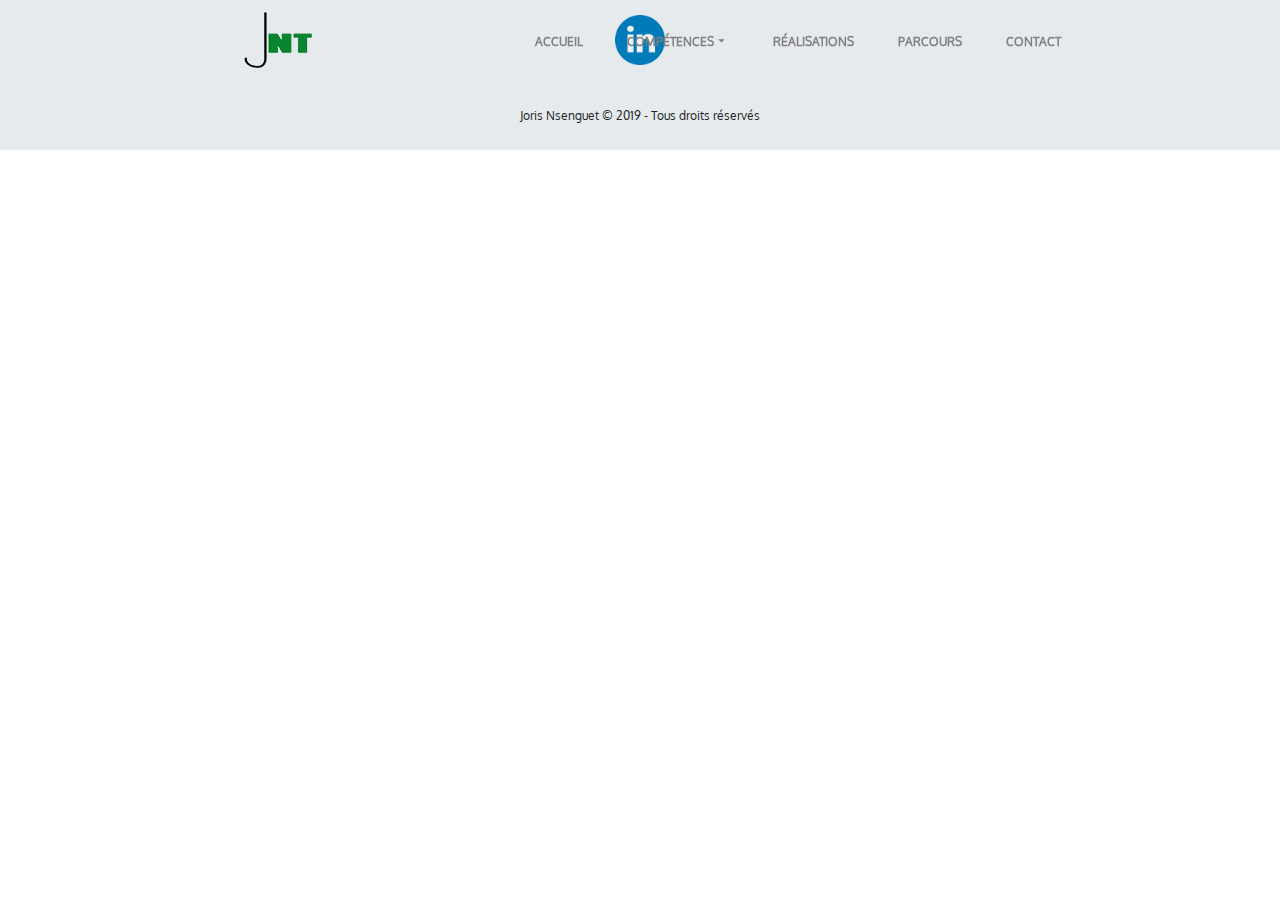
<file: index.html>
<!doctype html><html lang="en"><head><meta charset="utf-8"><title>Joris Nsenguet | Ingénieur Logiciel</title><base href="https://jorisnt.github.io/"><meta name="viewport" content="width=device-width,initial-scale=1"><link rel="icon" type="image/x-icon" href="favicon.ico"><link href="https://fonts.googleapis.com/icon?family=Material+Icons" rel="stylesheet"><script src="https://code.jquery.com/jquery-3.2.1.slim.min.js" integrity="sha384-KJ3o2DKtIkvYIK3UENzmM7KCkRr/rE9/Qpg6aAZGJwFDMVNA/GpGFF93hXpG5KkN" crossorigin="anonymous"></script><script src="./assets/js/utils.js"></script><link href="styles.884d0da9bf7fc66b7af6.bundle.css" rel="stylesheet"/></head><div id="loader-first"><div class="spinner"><div class="dot1"></div><div class="dot2"></div></div></div><body onload="onLoad()"><app-root></app-root><script type="text/javascript" src="inline.99bdfd05e489d1f8a964.bundle.js"></script><script type="text/javascript" src="polyfills.f20484b2fa4642e0dca8.bundle.js"></script><script type="text/javascript" src="scripts.3ee4062c60f4a050d268.bundle.js"></script><script type="text/javascript" src="main.176bd333d396c200bd0c.bundle.js"></script></body></html>
</file>
<file: styles.884d0da9bf7fc66b7af6.bundle.css>
/* You can add global styles to this file, and also import other style files */

/*!
 * Materialize v0.100.2 (http://materializecss.com)
 * Copyright 2014-2017 Materialize
 * MIT License (https://raw.githubusercontent.com/Dogfalo/materialize/master/LICENSE)
 */.materialize-red{background-color:#e51c23!important}.materialize-red-text{color:#e51c23!important}.materialize-red.lighten-5{background-color:#fdeaeb!important}.materialize-red-text.text-lighten-5{color:#fdeaeb!important}.materialize-red.lighten-4{background-color:#f8c1c3!important}.materialize-red-text.text-lighten-4{color:#f8c1c3!important}.materialize-red.lighten-3{background-color:#f3989b!important}.materialize-red-text.text-lighten-3{color:#f3989b!important}.materialize-red.lighten-2{background-color:#ee6e73!important}.materialize-red-text.text-lighten-2{color:#ee6e73!important}.materialize-red.lighten-1{background-color:#ea454b!important}.materialize-red-text.text-lighten-1{color:#ea454b!important}.materialize-red.darken-1{background-color:#d0181e!important}.materialize-red-text.text-darken-1{color:#d0181e!important}.materialize-red.darken-2{background-color:#b9151b!important}.materialize-red-text.text-darken-2{color:#b9151b!important}.materialize-red.darken-3{background-color:#a21318!important}.materialize-red-text.text-darken-3{color:#a21318!important}.materialize-red.darken-4{background-color:#8b1014!important}.materialize-red-text.text-darken-4{color:#8b1014!important}.red{background-color:#f44336!important}.red-text{color:#f44336!important}.red.lighten-5{background-color:#ffebee!important}.red-text.text-lighten-5{color:#ffebee!important}.red.lighten-4{background-color:#ffcdd2!important}.red-text.text-lighten-4{color:#ffcdd2!important}.red.lighten-3{background-color:#ef9a9a!important}.red-text.text-lighten-3{color:#ef9a9a!important}.red.lighten-2{background-color:#e57373!important}.red-text.text-lighten-2{color:#e57373!important}.red.lighten-1{background-color:#ef5350!important}.red-text.text-lighten-1{color:#ef5350!important}.red.darken-1{background-color:#e53935!important}.red-text.text-darken-1{color:#e53935!important}.red.darken-2{background-color:#d32f2f!important}.red-text.text-darken-2{color:#d32f2f!important}.red.darken-3{background-color:#c62828!important}.red-text.text-darken-3{color:#c62828!important}.red.darken-4{background-color:#b71c1c!important}.red-text.text-darken-4{color:#b71c1c!important}.red.accent-1{background-color:#ff8a80!important}.red-text.text-accent-1{color:#ff8a80!important}.red.accent-2{background-color:#ff5252!important}.red-text.text-accent-2{color:#ff5252!important}.red.accent-3{background-color:#ff1744!important}.red-text.text-accent-3{color:#ff1744!important}.red.accent-4{background-color:#d50000!important}.red-text.text-accent-4{color:#d50000!important}.pink{background-color:#e91e63!important}.pink-text{color:#e91e63!important}.pink.lighten-5{background-color:#fce4ec!important}.pink-text.text-lighten-5{color:#fce4ec!important}.pink.lighten-4{background-color:#f8bbd0!important}.pink-text.text-lighten-4{color:#f8bbd0!important}.pink.lighten-3{background-color:#f48fb1!important}.pink-text.text-lighten-3{color:#f48fb1!important}.pink.lighten-2{background-color:#f06292!important}.pink-text.text-lighten-2{color:#f06292!important}.pink.lighten-1{background-color:#ec407a!important}.pink-text.text-lighten-1{color:#ec407a!important}.pink.darken-1{background-color:#d81b60!important}.pink-text.text-darken-1{color:#d81b60!important}.pink.darken-2{background-color:#c2185b!important}.pink-text.text-darken-2{color:#c2185b!important}.pink.darken-3{background-color:#ad1457!important}.pink-text.text-darken-3{color:#ad1457!important}.pink.darken-4{background-color:#880e4f!important}.pink-text.text-darken-4{color:#880e4f!important}.pink.accent-1{background-color:#ff80ab!important}.pink-text.text-accent-1{color:#ff80ab!important}.pink.accent-2{background-color:#ff4081!important}.pink-text.text-accent-2{color:#ff4081!important}.pink.accent-3{background-color:#f50057!important}.pink-text.text-accent-3{color:#f50057!important}.pink.accent-4{background-color:#c51162!important}.pink-text.text-accent-4{color:#c51162!important}.purple{background-color:#9c27b0!important}.purple-text{color:#9c27b0!important}.purple.lighten-5{background-color:#f3e5f5!important}.purple-text.text-lighten-5{color:#f3e5f5!important}.purple.lighten-4{background-color:#e1bee7!important}.purple-text.text-lighten-4{color:#e1bee7!important}.purple.lighten-3{background-color:#ce93d8!important}.purple-text.text-lighten-3{color:#ce93d8!important}.purple.lighten-2{background-color:#ba68c8!important}.purple-text.text-lighten-2{color:#ba68c8!important}.purple.lighten-1{background-color:#ab47bc!important}.purple-text.text-lighten-1{color:#ab47bc!important}.purple.darken-1{background-color:#8e24aa!important}.purple-text.text-darken-1{color:#8e24aa!important}.purple.darken-2{background-color:#7b1fa2!important}.purple-text.text-darken-2{color:#7b1fa2!important}.purple.darken-3{background-color:#6a1b9a!important}.purple-text.text-darken-3{color:#6a1b9a!important}.purple.darken-4{background-color:#4a148c!important}.purple-text.text-darken-4{color:#4a148c!important}.purple.accent-1{background-color:#ea80fc!important}.purple-text.text-accent-1{color:#ea80fc!important}.purple.accent-2{background-color:#e040fb!important}.purple-text.text-accent-2{color:#e040fb!important}.purple.accent-3{background-color:#d500f9!important}.purple-text.text-accent-3{color:#d500f9!important}.purple.accent-4{background-color:#a0f!important}.purple-text.text-accent-4{color:#a0f!important}.deep-purple{background-color:#673ab7!important}.deep-purple-text{color:#673ab7!important}.deep-purple.lighten-5{background-color:#ede7f6!important}.deep-purple-text.text-lighten-5{color:#ede7f6!important}.deep-purple.lighten-4{background-color:#d1c4e9!important}.deep-purple-text.text-lighten-4{color:#d1c4e9!important}.deep-purple.lighten-3{background-color:#b39ddb!important}.deep-purple-text.text-lighten-3{color:#b39ddb!important}.deep-purple.lighten-2{background-color:#9575cd!important}.deep-purple-text.text-lighten-2{color:#9575cd!important}.deep-purple.lighten-1{background-color:#7e57c2!important}.deep-purple-text.text-lighten-1{color:#7e57c2!important}.deep-purple.darken-1{background-color:#5e35b1!important}.deep-purple-text.text-darken-1{color:#5e35b1!important}.deep-purple.darken-2{background-color:#512da8!important}.deep-purple-text.text-darken-2{color:#512da8!important}.deep-purple.darken-3{background-color:#4527a0!important}.deep-purple-text.text-darken-3{color:#4527a0!important}.deep-purple.darken-4{background-color:#311b92!important}.deep-purple-text.text-darken-4{color:#311b92!important}.deep-purple.accent-1{background-color:#b388ff!important}.deep-purple-text.text-accent-1{color:#b388ff!important}.deep-purple.accent-2{background-color:#7c4dff!important}.deep-purple-text.text-accent-2{color:#7c4dff!important}.deep-purple.accent-3{background-color:#651fff!important}.deep-purple-text.text-accent-3{color:#651fff!important}.deep-purple.accent-4{background-color:#6200ea!important}.deep-purple-text.text-accent-4{color:#6200ea!important}.indigo{background-color:#3f51b5!important}.indigo-text{color:#3f51b5!important}.indigo.lighten-5{background-color:#e8eaf6!important}.indigo-text.text-lighten-5{color:#e8eaf6!important}.indigo.lighten-4{background-color:#c5cae9!important}.indigo-text.text-lighten-4{color:#c5cae9!important}.indigo.lighten-3{background-color:#9fa8da!important}.indigo-text.text-lighten-3{color:#9fa8da!important}.indigo.lighten-2{background-color:#7986cb!important}.indigo-text.text-lighten-2{color:#7986cb!important}.indigo.lighten-1{background-color:#5c6bc0!important}.indigo-text.text-lighten-1{color:#5c6bc0!important}.indigo.darken-1{background-color:#3949ab!important}.indigo-text.text-darken-1{color:#3949ab!important}.indigo.darken-2{background-color:#303f9f!important}.indigo-text.text-darken-2{color:#303f9f!important}.indigo.darken-3{background-color:#283593!important}.indigo-text.text-darken-3{color:#283593!important}.indigo.darken-4{background-color:#1a237e!important}.indigo-text.text-darken-4{color:#1a237e!important}.indigo.accent-1{background-color:#8c9eff!important}.indigo-text.text-accent-1{color:#8c9eff!important}.indigo.accent-2{background-color:#536dfe!important}.indigo-text.text-accent-2{color:#536dfe!important}.indigo.accent-3{background-color:#3d5afe!important}.indigo-text.text-accent-3{color:#3d5afe!important}.indigo.accent-4{background-color:#304ffe!important}.indigo-text.text-accent-4{color:#304ffe!important}.blue{background-color:#2196f3!important}.blue-text{color:#2196f3!important}.blue.lighten-5{background-color:#e3f2fd!important}.blue-text.text-lighten-5{color:#e3f2fd!important}.blue.lighten-4{background-color:#bbdefb!important}.blue-text.text-lighten-4{color:#bbdefb!important}.blue.lighten-3{background-color:#90caf9!important}.blue-text.text-lighten-3{color:#90caf9!important}.blue.lighten-2{background-color:#64b5f6!important}.blue-text.text-lighten-2{color:#64b5f6!important}.blue.lighten-1{background-color:#42a5f5!important}.blue-text.text-lighten-1{color:#42a5f5!important}.blue.darken-1{background-color:#1e88e5!important}.blue-text.text-darken-1{color:#1e88e5!important}.blue.darken-2{background-color:#1976d2!important}.blue-text.text-darken-2{color:#1976d2!important}.blue.darken-3{background-color:#1565c0!important}.blue-text.text-darken-3{color:#1565c0!important}.blue.darken-4{background-color:#0d47a1!important}.blue-text.text-darken-4{color:#0d47a1!important}.blue.accent-1{background-color:#82b1ff!important}.blue-text.text-accent-1{color:#82b1ff!important}.blue.accent-2{background-color:#448aff!important}.blue-text.text-accent-2{color:#448aff!important}.blue.accent-3{background-color:#2979ff!important}.blue-text.text-accent-3{color:#2979ff!important}.blue.accent-4{background-color:#2962ff!important}.blue-text.text-accent-4{color:#2962ff!important}.light-blue{background-color:#03a9f4!important}.light-blue-text{color:#03a9f4!important}.light-blue.lighten-5{background-color:#e1f5fe!important}.light-blue-text.text-lighten-5{color:#e1f5fe!important}.light-blue.lighten-4{background-color:#b3e5fc!important}.light-blue-text.text-lighten-4{color:#b3e5fc!important}.light-blue.lighten-3{background-color:#81d4fa!important}.light-blue-text.text-lighten-3{color:#81d4fa!important}.light-blue.lighten-2{background-color:#4fc3f7!important}.light-blue-text.text-lighten-2{color:#4fc3f7!important}.light-blue.lighten-1{background-color:#29b6f6!important}.light-blue-text.text-lighten-1{color:#29b6f6!important}.light-blue.darken-1{background-color:#039be5!important}.light-blue-text.text-darken-1{color:#039be5!important}.light-blue.darken-2{background-color:#0288d1!important}.light-blue-text.text-darken-2{color:#0288d1!important}.light-blue.darken-3{background-color:#0277bd!important}.light-blue-text.text-darken-3{color:#0277bd!important}.light-blue.darken-4{background-color:#01579b!important}.light-blue-text.text-darken-4{color:#01579b!important}.light-blue.accent-1{background-color:#80d8ff!important}.light-blue-text.text-accent-1{color:#80d8ff!important}.light-blue.accent-2{background-color:#40c4ff!important}.light-blue-text.text-accent-2{color:#40c4ff!important}.light-blue.accent-3{background-color:#00b0ff!important}.light-blue-text.text-accent-3{color:#00b0ff!important}.light-blue.accent-4{background-color:#0091ea!important}.light-blue-text.text-accent-4{color:#0091ea!important}.cyan{background-color:#00bcd4!important}.cyan-text{color:#00bcd4!important}.cyan.lighten-5{background-color:#e0f7fa!important}.cyan-text.text-lighten-5{color:#e0f7fa!important}.cyan.lighten-4{background-color:#b2ebf2!important}.cyan-text.text-lighten-4{color:#b2ebf2!important}.cyan.lighten-3{background-color:#80deea!important}.cyan-text.text-lighten-3{color:#80deea!important}.cyan.lighten-2{background-color:#4dd0e1!important}.cyan-text.text-lighten-2{color:#4dd0e1!important}.cyan.lighten-1{background-color:#26c6da!important}.cyan-text.text-lighten-1{color:#26c6da!important}.cyan.darken-1{background-color:#00acc1!important}.cyan-text.text-darken-1{color:#00acc1!important}.cyan.darken-2{background-color:#0097a7!important}.cyan-text.text-darken-2{color:#0097a7!important}.cyan.darken-3{background-color:#00838f!important}.cyan-text.text-darken-3{color:#00838f!important}.cyan.darken-4{background-color:#006064!important}.cyan-text.text-darken-4{color:#006064!important}.cyan.accent-1{background-color:#84ffff!important}.cyan-text.text-accent-1{color:#84ffff!important}.cyan.accent-2{background-color:#18ffff!important}.cyan-text.text-accent-2{color:#18ffff!important}.cyan.accent-3{background-color:#00e5ff!important}.cyan-text.text-accent-3{color:#00e5ff!important}.cyan.accent-4{background-color:#00b8d4!important}.cyan-text.text-accent-4{color:#00b8d4!important}.teal{background-color:#009688!important}.teal-text{color:#009688!important}.teal.lighten-5{background-color:#e0f2f1!important}.teal-text.text-lighten-5{color:#e0f2f1!important}.teal.lighten-4{background-color:#b2dfdb!important}.teal-text.text-lighten-4{color:#b2dfdb!important}.teal.lighten-3{background-color:#80cbc4!important}.teal-text.text-lighten-3{color:#80cbc4!important}.teal.lighten-2{background-color:#4db6ac!important}.teal-text.text-lighten-2{color:#4db6ac!important}.teal.lighten-1{background-color:#26a69a!important}.teal-text.text-lighten-1{color:#26a69a!important}.teal.darken-1{background-color:#00897b!important}.teal-text.text-darken-1{color:#00897b!important}.teal.darken-2{background-color:#00796b!important}.teal-text.text-darken-2{color:#00796b!important}.teal.darken-3{background-color:#00695c!important}.teal-text.text-darken-3{color:#00695c!important}.teal.darken-4{background-color:#004d40!important}.teal-text.text-darken-4{color:#004d40!important}.teal.accent-1{background-color:#a7ffeb!important}.teal-text.text-accent-1{color:#a7ffeb!important}.teal.accent-2{background-color:#64ffda!important}.teal-text.text-accent-2{color:#64ffda!important}.teal.accent-3{background-color:#1de9b6!important}.teal-text.text-accent-3{color:#1de9b6!important}.teal.accent-4{background-color:#00bfa5!important}.teal-text.text-accent-4{color:#00bfa5!important}.green{background-color:#4caf50!important}.green-text{color:#4caf50!important}.green.lighten-5{background-color:#e8f5e9!important}.green-text.text-lighten-5{color:#e8f5e9!important}.green.lighten-4{background-color:#c8e6c9!important}.green-text.text-lighten-4{color:#c8e6c9!important}.green.lighten-3{background-color:#a5d6a7!important}.green-text.text-lighten-3{color:#a5d6a7!important}.green.lighten-2{background-color:#81c784!important}.green-text.text-lighten-2{color:#81c784!important}.green.lighten-1{background-color:#66bb6a!important}.green-text.text-lighten-1{color:#66bb6a!important}.green.darken-1{background-color:#43a047!important}.green-text.text-darken-1{color:#43a047!important}.green.darken-2{background-color:#388e3c!important}.green-text.text-darken-2{color:#388e3c!important}.green.darken-3{background-color:#2e7d32!important}.green-text.text-darken-3{color:#2e7d32!important}.green.darken-4{background-color:#1b5e20!important}.green-text.text-darken-4{color:#1b5e20!important}.green.accent-1{background-color:#b9f6ca!important}.green-text.text-accent-1{color:#b9f6ca!important}.green.accent-2{background-color:#69f0ae!important}.green-text.text-accent-2{color:#69f0ae!important}.green.accent-3{background-color:#00e676!important}.green-text.text-accent-3{color:#00e676!important}.green.accent-4{background-color:#00c853!important}.green-text.text-accent-4{color:#00c853!important}.light-green{background-color:#8bc34a!important}.light-green-text{color:#8bc34a!important}.light-green.lighten-5{background-color:#f1f8e9!important}.light-green-text.text-lighten-5{color:#f1f8e9!important}.light-green.lighten-4{background-color:#dcedc8!important}.light-green-text.text-lighten-4{color:#dcedc8!important}.light-green.lighten-3{background-color:#c5e1a5!important}.light-green-text.text-lighten-3{color:#c5e1a5!important}.light-green.lighten-2{background-color:#aed581!important}.light-green-text.text-lighten-2{color:#aed581!important}.light-green.lighten-1{background-color:#9ccc65!important}.light-green-text.text-lighten-1{color:#9ccc65!important}.light-green.darken-1{background-color:#7cb342!important}.light-green-text.text-darken-1{color:#7cb342!important}.light-green.darken-2{background-color:#689f38!important}.light-green-text.text-darken-2{color:#689f38!important}.light-green.darken-3{background-color:#558b2f!important}.light-green-text.text-darken-3{color:#558b2f!important}.light-green.darken-4{background-color:#33691e!important}.light-green-text.text-darken-4{color:#33691e!important}.light-green.accent-1{background-color:#ccff90!important}.light-green-text.text-accent-1{color:#ccff90!important}.light-green.accent-2{background-color:#b2ff59!important}.light-green-text.text-accent-2{color:#b2ff59!important}.light-green.accent-3{background-color:#76ff03!important}.light-green-text.text-accent-3{color:#76ff03!important}.light-green.accent-4{background-color:#64dd17!important}.light-green-text.text-accent-4{color:#64dd17!important}.lime{background-color:#cddc39!important}.lime-text{color:#cddc39!important}.lime.lighten-5{background-color:#f9fbe7!important}.lime-text.text-lighten-5{color:#f9fbe7!important}.lime.lighten-4{background-color:#f0f4c3!important}.lime-text.text-lighten-4{color:#f0f4c3!important}.lime.lighten-3{background-color:#e6ee9c!important}.lime-text.text-lighten-3{color:#e6ee9c!important}.lime.lighten-2{background-color:#dce775!important}.lime-text.text-lighten-2{color:#dce775!important}.lime.lighten-1{background-color:#d4e157!important}.lime-text.text-lighten-1{color:#d4e157!important}.lime.darken-1{background-color:#c0ca33!important}.lime-text.text-darken-1{color:#c0ca33!important}.lime.darken-2{background-color:#afb42b!important}.lime-text.text-darken-2{color:#afb42b!important}.lime.darken-3{background-color:#9e9d24!important}.lime-text.text-darken-3{color:#9e9d24!important}.lime.darken-4{background-color:#827717!important}.lime-text.text-darken-4{color:#827717!important}.lime.accent-1{background-color:#f4ff81!important}.lime-text.text-accent-1{color:#f4ff81!important}.lime.accent-2{background-color:#eeff41!important}.lime-text.text-accent-2{color:#eeff41!important}.lime.accent-3{background-color:#c6ff00!important}.lime-text.text-accent-3{color:#c6ff00!important}.lime.accent-4{background-color:#aeea00!important}.lime-text.text-accent-4{color:#aeea00!important}.yellow{background-color:#ffeb3b!important}.yellow-text{color:#ffeb3b!important}.yellow.lighten-5{background-color:#fffde7!important}.yellow-text.text-lighten-5{color:#fffde7!important}.yellow.lighten-4{background-color:#fff9c4!important}.yellow-text.text-lighten-4{color:#fff9c4!important}.yellow.lighten-3{background-color:#fff59d!important}.yellow-text.text-lighten-3{color:#fff59d!important}.yellow.lighten-2{background-color:#fff176!important}.yellow-text.text-lighten-2{color:#fff176!important}.yellow.lighten-1{background-color:#ffee58!important}.yellow-text.text-lighten-1{color:#ffee58!important}.yellow.darken-1{background-color:#fdd835!important}.yellow-text.text-darken-1{color:#fdd835!important}.yellow.darken-2{background-color:#fbc02d!important}.yellow-text.text-darken-2{color:#fbc02d!important}.yellow.darken-3{background-color:#f9a825!important}.yellow-text.text-darken-3{color:#f9a825!important}.yellow.darken-4{background-color:#f57f17!important}.yellow-text.text-darken-4{color:#f57f17!important}.yellow.accent-1{background-color:#ffff8d!important}.yellow-text.text-accent-1{color:#ffff8d!important}.yellow.accent-2{background-color:#ff0!important}.yellow-text.text-accent-2{color:#ff0!important}.yellow.accent-3{background-color:#ffea00!important}.yellow-text.text-accent-3{color:#ffea00!important}.yellow.accent-4{background-color:#ffd600!important}.yellow-text.text-accent-4{color:#ffd600!important}.amber{background-color:#ffc107!important}.amber-text{color:#ffc107!important}.amber.lighten-5{background-color:#fff8e1!important}.amber-text.text-lighten-5{color:#fff8e1!important}.amber.lighten-4{background-color:#ffecb3!important}.amber-text.text-lighten-4{color:#ffecb3!important}.amber.lighten-3{background-color:#ffe082!important}.amber-text.text-lighten-3{color:#ffe082!important}.amber.lighten-2{background-color:#ffd54f!important}.amber-text.text-lighten-2{color:#ffd54f!important}.amber.lighten-1{background-color:#ffca28!important}.amber-text.text-lighten-1{color:#ffca28!important}.amber.darken-1{background-color:#ffb300!important}.amber-text.text-darken-1{color:#ffb300!important}.amber.darken-2{background-color:#ffa000!important}.amber-text.text-darken-2{color:#ffa000!important}.amber.darken-3{background-color:#ff8f00!important}.amber-text.text-darken-3{color:#ff8f00!important}.amber.darken-4{background-color:#ff6f00!important}.amber-text.text-darken-4{color:#ff6f00!important}.amber.accent-1{background-color:#ffe57f!important}.amber-text.text-accent-1{color:#ffe57f!important}.amber.accent-2{background-color:#ffd740!important}.amber-text.text-accent-2{color:#ffd740!important}.amber.accent-3{background-color:#ffc400!important}.amber-text.text-accent-3{color:#ffc400!important}.amber.accent-4{background-color:#ffab00!important}.amber-text.text-accent-4{color:#ffab00!important}.orange{background-color:#ff9800!important}.orange-text{color:#ff9800!important}.orange.lighten-5{background-color:#fff3e0!important}.orange-text.text-lighten-5{color:#fff3e0!important}.orange.lighten-4{background-color:#ffe0b2!important}.orange-text.text-lighten-4{color:#ffe0b2!important}.orange.lighten-3{background-color:#ffcc80!important}.orange-text.text-lighten-3{color:#ffcc80!important}.orange.lighten-2{background-color:#ffb74d!important}.orange-text.text-lighten-2{color:#ffb74d!important}.orange.lighten-1{background-color:#ffa726!important}.orange-text.text-lighten-1{color:#ffa726!important}.orange.darken-1{background-color:#fb8c00!important}.orange-text.text-darken-1{color:#fb8c00!important}.orange.darken-2{background-color:#f57c00!important}.orange-text.text-darken-2{color:#f57c00!important}.orange.darken-3{background-color:#ef6c00!important}.orange-text.text-darken-3{color:#ef6c00!important}.orange.darken-4{background-color:#e65100!important}.orange-text.text-darken-4{color:#e65100!important}.orange.accent-1{background-color:#ffd180!important}.orange-text.text-accent-1{color:#ffd180!important}.orange.accent-2{background-color:#ffab40!important}.orange-text.text-accent-2{color:#ffab40!important}.orange.accent-3{background-color:#ff9100!important}.orange-text.text-accent-3{color:#ff9100!important}.orange.accent-4{background-color:#ff6d00!important}.orange-text.text-accent-4{color:#ff6d00!important}.deep-orange{background-color:#ff5722!important}.deep-orange-text{color:#ff5722!important}.deep-orange.lighten-5{background-color:#fbe9e7!important}.deep-orange-text.text-lighten-5{color:#fbe9e7!important}.deep-orange.lighten-4{background-color:#ffccbc!important}.deep-orange-text.text-lighten-4{color:#ffccbc!important}.deep-orange.lighten-3{background-color:#ffab91!important}.deep-orange-text.text-lighten-3{color:#ffab91!important}.deep-orange.lighten-2{background-color:#ff8a65!important}.deep-orange-text.text-lighten-2{color:#ff8a65!important}.deep-orange.lighten-1{background-color:#ff7043!important}.deep-orange-text.text-lighten-1{color:#ff7043!important}.deep-orange.darken-1{background-color:#f4511e!important}.deep-orange-text.text-darken-1{color:#f4511e!important}.deep-orange.darken-2{background-color:#e64a19!important}.deep-orange-text.text-darken-2{color:#e64a19!important}.deep-orange.darken-3{background-color:#d84315!important}.deep-orange-text.text-darken-3{color:#d84315!important}.deep-orange.darken-4{background-color:#bf360c!important}.deep-orange-text.text-darken-4{color:#bf360c!important}.deep-orange.accent-1{background-color:#ff9e80!important}.deep-orange-text.text-accent-1{color:#ff9e80!important}.deep-orange.accent-2{background-color:#ff6e40!important}.deep-orange-text.text-accent-2{color:#ff6e40!important}.deep-orange.accent-3{background-color:#ff3d00!important}.deep-orange-text.text-accent-3{color:#ff3d00!important}.deep-orange.accent-4{background-color:#dd2c00!important}.deep-orange-text.text-accent-4{color:#dd2c00!important}.brown{background-color:#795548!important}.brown-text{color:#795548!important}.brown.lighten-5{background-color:#efebe9!important}.brown-text.text-lighten-5{color:#efebe9!important}.brown.lighten-4{background-color:#d7ccc8!important}.brown-text.text-lighten-4{color:#d7ccc8!important}.brown.lighten-3{background-color:#bcaaa4!important}.brown-text.text-lighten-3{color:#bcaaa4!important}.brown.lighten-2{background-color:#a1887f!important}.brown-text.text-lighten-2{color:#a1887f!important}.brown.lighten-1{background-color:#8d6e63!important}.brown-text.text-lighten-1{color:#8d6e63!important}.brown.darken-1{background-color:#6d4c41!important}.brown-text.text-darken-1{color:#6d4c41!important}.brown.darken-2{background-color:#5d4037!important}.brown-text.text-darken-2{color:#5d4037!important}.brown.darken-3{background-color:#4e342e!important}.brown-text.text-darken-3{color:#4e342e!important}.brown.darken-4{background-color:#3e2723!important}.brown-text.text-darken-4{color:#3e2723!important}.blue-grey{background-color:#607d8b!important}.blue-grey-text{color:#607d8b!important}.blue-grey.lighten-5{background-color:#eceff1!important}.blue-grey-text.text-lighten-5{color:#eceff1!important}.blue-grey.lighten-4{background-color:#cfd8dc!important}.blue-grey-text.text-lighten-4{color:#cfd8dc!important}.blue-grey.lighten-3{background-color:#b0bec5!important}.blue-grey-text.text-lighten-3{color:#b0bec5!important}.blue-grey.lighten-2{background-color:#90a4ae!important}.blue-grey-text.text-lighten-2{color:#90a4ae!important}.blue-grey.lighten-1{background-color:#78909c!important}.blue-grey-text.text-lighten-1{color:#78909c!important}.blue-grey.darken-1{background-color:#546e7a!important}.blue-grey-text.text-darken-1{color:#546e7a!important}.blue-grey.darken-2{background-color:#455a64!important}.blue-grey-text.text-darken-2{color:#455a64!important}.blue-grey.darken-3{background-color:#37474f!important}.blue-grey-text.text-darken-3{color:#37474f!important}.blue-grey.darken-4{background-color:#263238!important}.blue-grey-text.text-darken-4{color:#263238!important}.grey{background-color:#9e9e9e!important}.grey-text{color:#9e9e9e!important}.grey.lighten-5{background-color:#fafafa!important}.grey-text.text-lighten-5{color:#fafafa!important}.grey.lighten-4{background-color:#f5f5f5!important}.grey-text.text-lighten-4{color:#f5f5f5!important}.grey.lighten-3{background-color:#eee!important}.grey-text.text-lighten-3{color:#eee!important}.grey.lighten-2{background-color:#e0e0e0!important}.grey-text.text-lighten-2{color:#e0e0e0!important}.grey.lighten-1{background-color:#bdbdbd!important}.grey-text.text-lighten-1{color:#bdbdbd!important}.grey.darken-1{background-color:#757575!important}.grey-text.text-darken-1{color:#757575!important}.grey.darken-2{background-color:#616161!important}.grey-text.text-darken-2{color:#616161!important}.grey.darken-3{background-color:#424242!important}.grey-text.text-darken-3{color:#424242!important}.grey.darken-4{background-color:#212121!important}.grey-text.text-darken-4{color:#212121!important}.black{background-color:#000!important}.black-text{color:#000!important}.white{background-color:#fff!important}.white-text{color:#fff!important}.transparent{background-color:transparent!important}.transparent-text{color:transparent!important}

/*! normalize.css v3.0.3 | MIT License | github.com/necolas/normalize.css */html{font-family:sans-serif;-ms-text-size-adjust:100%;-webkit-text-size-adjust:100%}article,aside,details,figcaption,figure,footer,header,hgroup,main,menu,nav,section,summary{display:block}audio,canvas,progress,video{display:inline-block;vertical-align:baseline}audio:not([controls]){display:none;height:0}[hidden],template{display:none}a{background-color:transparent}a:active,a:hover{outline:0}abbr[title]{border-bottom:1px dotted}b,strong{font-weight:700}dfn{font-style:italic}h1{font-size:2em;margin:.67em 0}mark{background:#ff0;color:#000}small{font-size:80%}sub,sup{font-size:75%;line-height:0;position:relative;vertical-align:baseline}sup{top:-.5em}sub{bottom:-.25em}img{border:0}svg:not(:root){overflow:hidden}figure{margin:1em 40px}pre{overflow:auto}code,kbd,pre,samp{font-family:monospace,monospace;font-size:1em}button,input,optgroup,select,textarea{color:inherit;font:inherit;margin:0}button{overflow:visible}button,select{text-transform:none}button,html input[type=button],input[type=reset],input[type=submit]{-webkit-appearance:button;cursor:pointer}button[disabled],html input[disabled]{cursor:default}button::-moz-focus-inner,input::-moz-focus-inner{border:0;padding:0}input{line-height:normal}input[type=checkbox],input[type=radio]{-webkit-box-sizing:border-box;box-sizing:border-box;padding:0}input[type=number]::-webkit-inner-spin-button,input[type=number]::-webkit-outer-spin-button{height:auto}input[type=search]{-webkit-appearance:textfield;-webkit-box-sizing:content-box;box-sizing:content-box}input[type=search]::-webkit-search-cancel-button,input[type=search]::-webkit-search-decoration{-webkit-appearance:none}fieldset{border:1px solid silver;margin:0 2px;padding:.35em .625em .75em}legend{border:0;padding:0}textarea{overflow:auto}optgroup{font-weight:700}table{border-collapse:collapse;border-spacing:0}td,th{padding:0}html{-webkit-box-sizing:border-box;box-sizing:border-box}*,:after,:before{-webkit-box-sizing:inherit;box-sizing:inherit}ul:not(.browser-default){padding-left:0;list-style-type:none}ul:not(.browser-default)>li{list-style-type:none}a{color:#039be5;-webkit-tap-highlight-color:transparent}.valign-wrapper{display:-webkit-box;display:-ms-flexbox;display:flex;-webkit-box-align:center;-ms-flex-align:center;align-items:center}.clearfix{clear:both}.z-depth-0{-webkit-box-shadow:none!important;box-shadow:none!important}.btn,.btn-floating,.btn-large,.card,.card-panel,.collapsible,.dropdown-content,.side-nav,.toast,.z-depth-1,nav{-webkit-box-shadow:0 2px 2px 0 rgba(0,0,0,.14),0 1px 5px 0 rgba(0,0,0,.12),0 3px 1px -2px rgba(0,0,0,.2);box-shadow:0 2px 2px 0 rgba(0,0,0,.14),0 1px 5px 0 rgba(0,0,0,.12),0 3px 1px -2px rgba(0,0,0,.2)}.btn-floating:hover,.btn-large:hover,.btn:hover,.z-depth-1-half{-webkit-box-shadow:0 3px 3px 0 rgba(0,0,0,.14),0 1px 7px 0 rgba(0,0,0,.12),0 3px 1px -1px rgba(0,0,0,.2);box-shadow:0 3px 3px 0 rgba(0,0,0,.14),0 1px 7px 0 rgba(0,0,0,.12),0 3px 1px -1px rgba(0,0,0,.2)}.z-depth-2{-webkit-box-shadow:0 4px 5px 0 rgba(0,0,0,.14),0 1px 10px 0 rgba(0,0,0,.12),0 2px 4px -1px rgba(0,0,0,.3);box-shadow:0 4px 5px 0 rgba(0,0,0,.14),0 1px 10px 0 rgba(0,0,0,.12),0 2px 4px -1px rgba(0,0,0,.3)}.z-depth-3{-webkit-box-shadow:0 6px 10px 0 rgba(0,0,0,.14),0 1px 18px 0 rgba(0,0,0,.12),0 3px 5px -1px rgba(0,0,0,.3);box-shadow:0 6px 10px 0 rgba(0,0,0,.14),0 1px 18px 0 rgba(0,0,0,.12),0 3px 5px -1px rgba(0,0,0,.3)}.modal,.z-depth-4{-webkit-box-shadow:0 8px 10px 1px rgba(0,0,0,.14),0 3px 14px 2px rgba(0,0,0,.12),0 5px 5px -3px rgba(0,0,0,.3);box-shadow:0 8px 10px 1px rgba(0,0,0,.14),0 3px 14px 2px rgba(0,0,0,.12),0 5px 5px -3px rgba(0,0,0,.3)}.z-depth-5{-webkit-box-shadow:0 16px 24px 2px rgba(0,0,0,.14),0 6px 30px 5px rgba(0,0,0,.12),0 8px 10px -5px rgba(0,0,0,.3);box-shadow:0 16px 24px 2px rgba(0,0,0,.14),0 6px 30px 5px rgba(0,0,0,.12),0 8px 10px -5px rgba(0,0,0,.3)}.hoverable{-webkit-transition:-webkit-box-shadow .25s;transition:-webkit-box-shadow .25s;transition:box-shadow .25s;transition:box-shadow .25s,-webkit-box-shadow .25s}.hoverable:hover{-webkit-box-shadow:0 8px 17px 0 rgba(0,0,0,.2),0 6px 20px 0 rgba(0,0,0,.19);box-shadow:0 8px 17px 0 rgba(0,0,0,.2),0 6px 20px 0 rgba(0,0,0,.19)}.divider{height:1px;overflow:hidden;background-color:#e0e0e0}blockquote{margin:20px 0;padding-left:1.5rem;border-left:5px solid #ee6e73}i{line-height:inherit}i.left{float:left;margin-right:15px}i.right{float:right;margin-left:15px}i.tiny{font-size:1rem}i.small{font-size:2rem}i.medium{font-size:4rem}i.large{font-size:6rem}img.responsive-img,video.responsive-video{max-width:100%;height:auto}.pagination li{display:inline-block;border-radius:2px;text-align:center;vertical-align:top;height:30px}.pagination li a{color:#444;display:inline-block;font-size:1.2rem;padding:0 10px;line-height:30px}.pagination li.active a{color:#fff}.pagination li.active{background-color:#ee6e73}.pagination li.disabled a{cursor:default;color:#999}.pagination li i{font-size:2rem}.pagination li.pages ul li{display:inline-block;float:none}@media only screen and (max-width:992px){.pagination{width:100%}.pagination li.next,.pagination li.prev{width:10%}.pagination li.pages{width:80%;overflow:hidden;white-space:nowrap}}.breadcrumb{font-size:18px;color:hsla(0,0%,100%,.7)}.breadcrumb [class*=mdi-],.breadcrumb [class^=mdi-],.breadcrumb i,.breadcrumb i.material-icons{display:inline-block;float:left;font-size:24px}.breadcrumb:before{content:"\E5CC";color:hsla(0,0%,100%,.7);vertical-align:top;display:inline-block;font-family:Material Icons;font-weight:400;font-style:normal;font-size:25px;margin:0 10px 0 8px;-webkit-font-smoothing:antialiased}.breadcrumb:first-child:before{display:none}.breadcrumb:last-child{color:#fff}.parallax-container{position:relative;overflow:hidden;height:500px}.parallax-container .parallax{position:absolute;top:0;left:0;right:0;bottom:0;z-index:-1}.parallax-container .parallax img{display:none;position:absolute;left:50%;bottom:0;min-width:100%;min-height:100%;-webkit-transform:translateZ(0);transform:translateZ(0);-webkit-transform:translateX(-50%);transform:translateX(-50%)}.pin-bottom,.pin-top{position:relative}.pinned{position:fixed!important}.fade-in,ul.staggered-list li{opacity:0}.fade-in{-webkit-transform-origin:0 50%;transform-origin:0 50%}@media only screen and (max-width:600px){.hide-on-small-and-down,.hide-on-small-only{display:none!important}}@media only screen and (max-width:992px){.hide-on-med-and-down{display:none!important}}@media only screen and (min-width:601px){.hide-on-med-and-up{display:none!important}}@media only screen and (min-width:600px) and (max-width:992px){.hide-on-med-only{display:none!important}}@media only screen and (min-width:993px){.hide-on-large-only{display:none!important}}@media only screen and (min-width:993px){.show-on-large{display:block!important}}@media only screen and (min-width:600px) and (max-width:992px){.show-on-medium{display:block!important}}@media only screen and (max-width:600px){.show-on-small{display:block!important}}@media only screen and (min-width:601px){.show-on-medium-and-up{display:block!important}}@media only screen and (max-width:992px){.show-on-medium-and-down{display:block!important}}@media only screen and (max-width:600px){.center-on-small-only{text-align:center}}.page-footer{padding-top:20px;color:#fff;background-color:#ee6e73}.page-footer .footer-copyright{overflow:hidden;min-height:50px;display:-webkit-box;display:-ms-flexbox;display:flex;-webkit-box-align:center;-ms-flex-align:center;align-items:center;padding:10px 0;color:hsla(0,0%,100%,.8);background-color:rgba(51,51,51,.08)}table,td,th{border:none}table{width:100%;display:table}table.bordered>tbody>tr,table.bordered>thead>tr{border-bottom:1px solid #d0d0d0}table.striped>tbody>tr:nth-child(odd){background-color:#f2f2f2}table.striped>tbody>tr>td{border-radius:0}table.highlight>tbody>tr{-webkit-transition:background-color .25s ease;transition:background-color .25s ease}table.highlight>tbody>tr:hover{background-color:#f2f2f2}table.centered tbody tr td,table.centered thead tr th{text-align:center}thead{border-bottom:1px solid #d0d0d0}td,th{padding:15px 5px;display:table-cell;text-align:left;vertical-align:middle;border-radius:2px}@media only screen and (max-width:992px){table.responsive-table{width:100%;border-collapse:collapse;border-spacing:0;display:block;position:relative}table.responsive-table td:empty:before{content:"\A0"}table.responsive-table td,table.responsive-table th{margin:0;vertical-align:top}table.responsive-table th{text-align:left}table.responsive-table thead{display:block;float:left}table.responsive-table thead tr{display:block;padding:0 10px 0 0}table.responsive-table thead tr th:before{content:"\A0"}table.responsive-table tbody{display:block;width:auto;position:relative;overflow-x:auto;white-space:nowrap}table.responsive-table tbody tr{display:inline-block;vertical-align:top}table.responsive-table th{display:block;text-align:right}table.responsive-table td{display:block;min-height:1.25em;text-align:left}table.responsive-table tr{padding:0 10px}table.responsive-table thead{border:0;border-right:1px solid #d0d0d0}table.responsive-table.bordered th{border-bottom:0;border-left:0}table.responsive-table.bordered td{border-left:0;border-right:0;border-bottom:0}table.responsive-table.bordered tr{border:0}table.responsive-table.bordered tbody tr{border-right:1px solid #d0d0d0}}.collection{margin:.5rem 0 1rem 0;border:1px solid #e0e0e0;border-radius:2px;overflow:hidden;position:relative}.collection .collection-item{background-color:#fff;line-height:1.5rem;padding:10px 20px;margin:0;border-bottom:1px solid #e0e0e0}.collection .collection-item.avatar{min-height:84px;padding-left:72px;position:relative}.collection .collection-item.avatar:not(.circle-clipper)>.circle,.collection .collection-item.avatar :not(.circle-clipper)>.circle{position:absolute;width:42px;height:42px;overflow:hidden;left:15px;display:inline-block;vertical-align:middle}.collection .collection-item.avatar i.circle{font-size:18px;line-height:42px;color:#fff;background-color:#999;text-align:center}.collection .collection-item.avatar .title{font-size:16px}.collection .collection-item.avatar p{margin:0}.collection .collection-item.avatar .secondary-content{position:absolute;top:16px;right:16px}.collection .collection-item:last-child{border-bottom:none}.collection .collection-item.active{background-color:#26a69a;color:#eafaf9}.collection .collection-item.active .secondary-content{color:#fff}.collection a.collection-item{display:block;-webkit-transition:.25s;transition:.25s;color:#26a69a}.collection a.collection-item:not(.active):hover{background-color:#ddd}.collection.with-header .collection-header{background-color:#fff;border-bottom:1px solid #e0e0e0;padding:10px 20px}.collection.with-header .collection-item{padding-left:30px}.collection.with-header .collection-item.avatar{padding-left:72px}.secondary-content{float:right;color:#26a69a}.collapsible .collection{margin:0;border:none}.video-container{position:relative;padding-bottom:56.25%;height:0;overflow:hidden}.video-container embed,.video-container iframe,.video-container object{position:absolute;top:0;left:0;width:100%;height:100%}.progress{position:relative;height:4px;display:block;width:100%;background-color:#acece6;border-radius:2px;margin:.5rem 0 1rem 0;overflow:hidden}.progress .determinate{position:absolute;top:0;left:0;bottom:0;-webkit-transition:width .3s linear;transition:width .3s linear}.progress .determinate,.progress .indeterminate{background-color:#26a69a}.progress .indeterminate:before{-webkit-animation:indeterminate 2.1s cubic-bezier(.65,.815,.735,.395) infinite;animation:indeterminate 2.1s cubic-bezier(.65,.815,.735,.395) infinite}.progress .indeterminate:after,.progress .indeterminate:before{content:"";position:absolute;background-color:inherit;top:0;left:0;bottom:0;will-change:left,right}.progress .indeterminate:after{-webkit-animation:indeterminate-short 2.1s cubic-bezier(.165,.84,.44,1) infinite;animation:indeterminate-short 2.1s cubic-bezier(.165,.84,.44,1) infinite;-webkit-animation-delay:1.15s;animation-delay:1.15s}@-webkit-keyframes indeterminate{0%{left:-35%;right:100%}60%{left:100%;right:-90%}to{left:100%;right:-90%}}@keyframes indeterminate{0%{left:-35%;right:100%}60%{left:100%;right:-90%}to{left:100%;right:-90%}}@-webkit-keyframes indeterminate-short{0%{left:-200%;right:100%}60%{left:107%;right:-8%}to{left:107%;right:-8%}}@keyframes indeterminate-short{0%{left:-200%;right:100%}60%{left:107%;right:-8%}to{left:107%;right:-8%}}.hide{display:none!important}.left-align{text-align:left}.right-align{text-align:right}.center,.center-align{text-align:center}.left{float:left!important}.right{float:right!important}.no-select,input[type=range],input[type=range]+.thumb{-webkit-user-select:none;-moz-user-select:none;-ms-user-select:none;user-select:none}.circle{border-radius:50%}.center-block{display:block;margin-left:auto;margin-right:auto}.truncate{display:block;white-space:nowrap;overflow:hidden;text-overflow:ellipsis}.no-padding{padding:0!important}span.badge{min-width:3rem;padding:0 6px;margin-left:14px;text-align:center;font-size:1rem;line-height:22px;height:22px;color:#757575;float:right;-webkit-box-sizing:border-box;box-sizing:border-box}span.badge.new{font-weight:300;font-size:.8rem;color:#fff;background-color:#26a69a;border-radius:2px}span.badge.new:after{content:" new"}span.badge[data-badge-caption]:after{content:" " attr(data-badge-caption)}nav ul a span.badge{display:inline-block;float:none;margin-left:4px;line-height:22px;height:22px;-webkit-font-smoothing:auto}.collection-item span.badge{margin-top:calc(.75rem - 11px)}.collapsible span.badge{margin-left:auto}.side-nav span.badge{margin-top:13px}.material-icons{text-rendering:optimizeLegibility;-webkit-font-feature-settings:"liga";font-feature-settings:"liga"}.container{margin:0 auto;max-width:1280px;width:90%}@media only screen and (min-width:601px){.container{width:85%}}@media only screen and (min-width:993px){.container{width:70%}}.container .row{margin-left:-.75rem;margin-right:-.75rem}.section{padding-top:1rem;padding-bottom:1rem}.section.no-pad{padding:0}.section.no-pad-bot{padding-bottom:0}.section.no-pad-top{padding-top:0}.row{margin-left:auto;margin-right:auto;margin-bottom:20px}.row:after{content:"";display:table;clear:both}.row .col{float:left;-webkit-box-sizing:border-box;box-sizing:border-box;padding:0 .75rem;min-height:1px}.row .col[class*=pull-],.row .col[class*=push-]{position:relative}.row .col.s1{width:8.3333333333%}.row .col.s1,.row .col.s2{margin-left:auto;left:auto;right:auto}.row .col.s2{width:16.6666666667%}.row .col.s3{width:25%}.row .col.s3,.row .col.s4{margin-left:auto;left:auto;right:auto}.row .col.s4{width:33.3333333333%}.row .col.s5{width:41.6666666667%}.row .col.s5,.row .col.s6{margin-left:auto;left:auto;right:auto}.row .col.s6{width:50%}.row .col.s7{width:58.3333333333%}.row .col.s7,.row .col.s8{margin-left:auto;left:auto;right:auto}.row .col.s8{width:66.6666666667%}.row .col.s9{width:75%}.row .col.s9,.row .col.s10{margin-left:auto;left:auto;right:auto}.row .col.s10{width:83.3333333333%}.row .col.s11{width:91.6666666667%}.row .col.s11,.row .col.s12{margin-left:auto;left:auto;right:auto}.row .col.s12{width:100%}.row .col.offset-s1{margin-left:8.3333333333%}.row .col.pull-s1{right:8.3333333333%}.row .col.push-s1{left:8.3333333333%}.row .col.offset-s2{margin-left:16.6666666667%}.row .col.pull-s2{right:16.6666666667%}.row .col.push-s2{left:16.6666666667%}.row .col.offset-s3{margin-left:25%}.row .col.pull-s3{right:25%}.row .col.push-s3{left:25%}.row .col.offset-s4{margin-left:33.3333333333%}.row .col.pull-s4{right:33.3333333333%}.row .col.push-s4{left:33.3333333333%}.row .col.offset-s5{margin-left:41.6666666667%}.row .col.pull-s5{right:41.6666666667%}.row .col.push-s5{left:41.6666666667%}.row .col.offset-s6{margin-left:50%}.row .col.pull-s6{right:50%}.row .col.push-s6{left:50%}.row .col.offset-s7{margin-left:58.3333333333%}.row .col.pull-s7{right:58.3333333333%}.row .col.push-s7{left:58.3333333333%}.row .col.offset-s8{margin-left:66.6666666667%}.row .col.pull-s8{right:66.6666666667%}.row .col.push-s8{left:66.6666666667%}.row .col.offset-s9{margin-left:75%}.row .col.pull-s9{right:75%}.row .col.push-s9{left:75%}.row .col.offset-s10{margin-left:83.3333333333%}.row .col.pull-s10{right:83.3333333333%}.row .col.push-s10{left:83.3333333333%}.row .col.offset-s11{margin-left:91.6666666667%}.row .col.pull-s11{right:91.6666666667%}.row .col.push-s11{left:91.6666666667%}.row .col.offset-s12{margin-left:100%}.row .col.pull-s12{right:100%}.row .col.push-s12{left:100%}@media only screen and (min-width:601px){.row .col.m1{width:8.3333333333%}.row .col.m1,.row .col.m2{margin-left:auto;left:auto;right:auto}.row .col.m2{width:16.6666666667%}.row .col.m3{width:25%}.row .col.m3,.row .col.m4{margin-left:auto;left:auto;right:auto}.row .col.m4{width:33.3333333333%}.row .col.m5{width:41.6666666667%}.row .col.m5,.row .col.m6{margin-left:auto;left:auto;right:auto}.row .col.m6{width:50%}.row .col.m7{width:58.3333333333%}.row .col.m7,.row .col.m8{margin-left:auto;left:auto;right:auto}.row .col.m8{width:66.6666666667%}.row .col.m9{width:75%}.row .col.m9,.row .col.m10{margin-left:auto;left:auto;right:auto}.row .col.m10{width:83.3333333333%}.row .col.m11{width:91.6666666667%}.row .col.m11,.row .col.m12{margin-left:auto;left:auto;right:auto}.row .col.m12{width:100%}.row .col.offset-m1{margin-left:8.3333333333%}.row .col.pull-m1{right:8.3333333333%}.row .col.push-m1{left:8.3333333333%}.row .col.offset-m2{margin-left:16.6666666667%}.row .col.pull-m2{right:16.6666666667%}.row .col.push-m2{left:16.6666666667%}.row .col.offset-m3{margin-left:25%}.row .col.pull-m3{right:25%}.row .col.push-m3{left:25%}.row .col.offset-m4{margin-left:33.3333333333%}.row .col.pull-m4{right:33.3333333333%}.row .col.push-m4{left:33.3333333333%}.row .col.offset-m5{margin-left:41.6666666667%}.row .col.pull-m5{right:41.6666666667%}.row .col.push-m5{left:41.6666666667%}.row .col.offset-m6{margin-left:50%}.row .col.pull-m6{right:50%}.row .col.push-m6{left:50%}.row .col.offset-m7{margin-left:58.3333333333%}.row .col.pull-m7{right:58.3333333333%}.row .col.push-m7{left:58.3333333333%}.row .col.offset-m8{margin-left:66.6666666667%}.row .col.pull-m8{right:66.6666666667%}.row .col.push-m8{left:66.6666666667%}.row .col.offset-m9{margin-left:75%}.row .col.pull-m9{right:75%}.row .col.push-m9{left:75%}.row .col.offset-m10{margin-left:83.3333333333%}.row .col.pull-m10{right:83.3333333333%}.row .col.push-m10{left:83.3333333333%}.row .col.offset-m11{margin-left:91.6666666667%}.row .col.pull-m11{right:91.6666666667%}.row .col.push-m11{left:91.6666666667%}.row .col.offset-m12{margin-left:100%}.row .col.pull-m12{right:100%}.row .col.push-m12{left:100%}}@media only screen and (min-width:993px){.row .col.l1{width:8.3333333333%}.row .col.l1,.row .col.l2{margin-left:auto;left:auto;right:auto}.row .col.l2{width:16.6666666667%}.row .col.l3{width:25%}.row .col.l3,.row .col.l4{margin-left:auto;left:auto;right:auto}.row .col.l4{width:33.3333333333%}.row .col.l5{width:41.6666666667%}.row .col.l5,.row .col.l6{margin-left:auto;left:auto;right:auto}.row .col.l6{width:50%}.row .col.l7{width:58.3333333333%}.row .col.l7,.row .col.l8{margin-left:auto;left:auto;right:auto}.row .col.l8{width:66.6666666667%}.row .col.l9{width:75%}.row .col.l9,.row .col.l10{margin-left:auto;left:auto;right:auto}.row .col.l10{width:83.3333333333%}.row .col.l11{width:91.6666666667%}.row .col.l11,.row .col.l12{margin-left:auto;left:auto;right:auto}.row .col.l12{width:100%}.row .col.offset-l1{margin-left:8.3333333333%}.row .col.pull-l1{right:8.3333333333%}.row .col.push-l1{left:8.3333333333%}.row .col.offset-l2{margin-left:16.6666666667%}.row .col.pull-l2{right:16.6666666667%}.row .col.push-l2{left:16.6666666667%}.row .col.offset-l3{margin-left:25%}.row .col.pull-l3{right:25%}.row .col.push-l3{left:25%}.row .col.offset-l4{margin-left:33.3333333333%}.row .col.pull-l4{right:33.3333333333%}.row .col.push-l4{left:33.3333333333%}.row .col.offset-l5{margin-left:41.6666666667%}.row .col.pull-l5{right:41.6666666667%}.row .col.push-l5{left:41.6666666667%}.row .col.offset-l6{margin-left:50%}.row .col.pull-l6{right:50%}.row .col.push-l6{left:50%}.row .col.offset-l7{margin-left:58.3333333333%}.row .col.pull-l7{right:58.3333333333%}.row .col.push-l7{left:58.3333333333%}.row .col.offset-l8{margin-left:66.6666666667%}.row .col.pull-l8{right:66.6666666667%}.row .col.push-l8{left:66.6666666667%}.row .col.offset-l9{margin-left:75%}.row .col.pull-l9{right:75%}.row .col.push-l9{left:75%}.row .col.offset-l10{margin-left:83.3333333333%}.row .col.pull-l10{right:83.3333333333%}.row .col.push-l10{left:83.3333333333%}.row .col.offset-l11{margin-left:91.6666666667%}.row .col.pull-l11{right:91.6666666667%}.row .col.push-l11{left:91.6666666667%}.row .col.offset-l12{margin-left:100%}.row .col.pull-l12{right:100%}.row .col.push-l12{left:100%}}@media only screen and (min-width:1201px){.row .col.xl1{width:8.3333333333%}.row .col.xl1,.row .col.xl2{margin-left:auto;left:auto;right:auto}.row .col.xl2{width:16.6666666667%}.row .col.xl3{width:25%}.row .col.xl3,.row .col.xl4{margin-left:auto;left:auto;right:auto}.row .col.xl4{width:33.3333333333%}.row .col.xl5{width:41.6666666667%}.row .col.xl5,.row .col.xl6{margin-left:auto;left:auto;right:auto}.row .col.xl6{width:50%}.row .col.xl7{width:58.3333333333%}.row .col.xl7,.row .col.xl8{margin-left:auto;left:auto;right:auto}.row .col.xl8{width:66.6666666667%}.row .col.xl9{width:75%}.row .col.xl9,.row .col.xl10{margin-left:auto;left:auto;right:auto}.row .col.xl10{width:83.3333333333%}.row .col.xl11{width:91.6666666667%}.row .col.xl11,.row .col.xl12{margin-left:auto;left:auto;right:auto}.row .col.xl12{width:100%}.row .col.offset-xl1{margin-left:8.3333333333%}.row .col.pull-xl1{right:8.3333333333%}.row .col.push-xl1{left:8.3333333333%}.row .col.offset-xl2{margin-left:16.6666666667%}.row .col.pull-xl2{right:16.6666666667%}.row .col.push-xl2{left:16.6666666667%}.row .col.offset-xl3{margin-left:25%}.row .col.pull-xl3{right:25%}.row .col.push-xl3{left:25%}.row .col.offset-xl4{margin-left:33.3333333333%}.row .col.pull-xl4{right:33.3333333333%}.row .col.push-xl4{left:33.3333333333%}.row .col.offset-xl5{margin-left:41.6666666667%}.row .col.pull-xl5{right:41.6666666667%}.row .col.push-xl5{left:41.6666666667%}.row .col.offset-xl6{margin-left:50%}.row .col.pull-xl6{right:50%}.row .col.push-xl6{left:50%}.row .col.offset-xl7{margin-left:58.3333333333%}.row .col.pull-xl7{right:58.3333333333%}.row .col.push-xl7{left:58.3333333333%}.row .col.offset-xl8{margin-left:66.6666666667%}.row .col.pull-xl8{right:66.6666666667%}.row .col.push-xl8{left:66.6666666667%}.row .col.offset-xl9{margin-left:75%}.row .col.pull-xl9{right:75%}.row .col.push-xl9{left:75%}.row .col.offset-xl10{margin-left:83.3333333333%}.row .col.pull-xl10{right:83.3333333333%}.row .col.push-xl10{left:83.3333333333%}.row .col.offset-xl11{margin-left:91.6666666667%}.row .col.pull-xl11{right:91.6666666667%}.row .col.push-xl11{left:91.6666666667%}.row .col.offset-xl12{margin-left:100%}.row .col.pull-xl12{right:100%}.row .col.push-xl12{left:100%}}nav{color:#fff;background-color:#ee6e73;width:100%;height:56px;line-height:56px}nav.nav-extended{height:auto}nav.nav-extended .nav-wrapper{min-height:56px;height:auto}nav.nav-extended .nav-content{position:relative;line-height:normal}nav a{color:#fff}nav [class*=mdi-],nav [class^=mdi-],nav i,nav i.material-icons{display:block;font-size:24px;height:56px;line-height:56px}nav .nav-wrapper{position:relative;height:100%}@media only screen and (min-width:993px){nav a.button-collapse{display:none}}nav .button-collapse{float:left;position:relative;z-index:1;height:56px;margin:0 18px}nav .button-collapse i{height:56px;line-height:56px}nav .brand-logo{position:absolute;color:#fff;display:inline-block;font-size:2.1rem;padding:0}nav .brand-logo.center{left:50%;-webkit-transform:translateX(-50%);transform:translateX(-50%)}@media only screen and (max-width:992px){nav .brand-logo{left:50%;-webkit-transform:translateX(-50%);transform:translateX(-50%)}nav .brand-logo.left,nav .brand-logo.right{padding:0;-webkit-transform:none;transform:none}nav .brand-logo.left{left:.5rem}nav .brand-logo.right{right:.5rem;left:auto}}nav .brand-logo.right{right:.5rem;padding:0}nav .brand-logo [class*=mdi-],nav .brand-logo [class^=mdi-],nav .brand-logo i,nav .brand-logo i.material-icons{float:left;margin-right:15px}nav .nav-title{display:inline-block;font-size:32px;padding:28px 0}nav ul{margin:0}nav ul li{-webkit-transition:background-color .3s;transition:background-color .3s;float:left;padding:0}nav ul li.active{background-color:rgba(0,0,0,.1)}nav ul a{-webkit-transition:background-color .3s;transition:background-color .3s;font-size:1rem;color:#fff;display:block;padding:0 15px;cursor:pointer}nav ul a.btn,nav ul a.btn-flat,nav ul a.btn-floating,nav ul a.btn-large{margin-top:-2px;margin-left:15px;margin-right:15px}nav ul a.btn-flat>.material-icons,nav ul a.btn-floating>.material-icons,nav ul a.btn-large>.material-icons,nav ul a.btn>.material-icons{height:inherit;line-height:inherit}nav ul a:hover{background-color:rgba(0,0,0,.1)}nav ul.left{float:left}nav form{height:100%}nav .input-field{margin:0;height:100%}nav .input-field input{height:100%;font-size:1.2rem;border:none;padding-left:2rem}nav .input-field input:focus,nav .input-field input[type=date]:valid,nav .input-field input[type=email]:valid,nav .input-field input[type=password]:valid,nav .input-field input[type=text]:valid,nav .input-field input[type=url]:valid{border:none;-webkit-box-shadow:none;box-shadow:none}nav .input-field label{top:0;left:0}nav .input-field label i{color:hsla(0,0%,100%,.7);-webkit-transition:color .3s;transition:color .3s}nav .input-field label.active i{color:#fff}.navbar-fixed{position:relative;height:56px;z-index:997}.navbar-fixed nav{position:fixed}@media only screen and (min-width:601px){nav.nav-extended .nav-wrapper{min-height:64px}nav,nav .nav-wrapper i,nav a.button-collapse,nav a.button-collapse i{height:64px;line-height:64px}.navbar-fixed{height:64px}}@font-face{font-family:Roboto;src:local(Roboto Thin),url(Roboto-Thin.1f35e6a11d27d2e10d28.woff2) format("woff2"),url(Roboto-Thin.44b78f142603eb69f593.woff) format("woff");font-weight:100}@font-face{font-family:Roboto;src:local(Roboto Light),url(Roboto-Light.3c37aa69cd77e6a53a06.woff2) format("woff2"),url(Roboto-Light.ea36cd9a0e9eee97012a.woff) format("woff");font-weight:300}@font-face{font-family:Roboto;src:local(Roboto Regular),url(Roboto-Regular.5136cbe62a63604402f2.woff2) format("woff2"),url(Roboto-Regular.3cf6adf61054c328b1b0.woff) format("woff");font-weight:400}@font-face{font-family:Roboto;src:local(Roboto Medium),url(Roboto-Medium.1561b424aaef2f704bbd.woff2) format("woff2"),url(Roboto-Medium.cf4d60bc0b1d4b231408.woff) format("woff");font-weight:500}@font-face{font-family:Roboto;src:local(Roboto Bold),url(Roboto-Bold.c0f1e4a4fdfb8048c72e.woff2) format("woff2"),url(Roboto-Bold.eed9aab5449cc9c8430d.woff) format("woff");font-weight:700}a{text-decoration:none}html{line-height:1.5;font-family:Roboto,sans-serif;font-weight:400;color:rgba(0,0,0,.87)}@media only screen and (min-width:0){html{font-size:14px}}@media only screen and (min-width:992px){html{font-size:14.5px}}@media only screen and (min-width:1200px){html{font-size:15px}}h1,h2,h3,h4,h5,h6{font-weight:400;line-height:1.1}h1 a,h2 a,h3 a,h4 a,h5 a,h6 a{font-weight:inherit}h1{font-size:4.2rem;margin:2.1rem 0 1.68rem 0}h1,h2{line-height:110%}h2{font-size:3.56rem;margin:1.78rem 0 1.424rem 0}h3{font-size:2.92rem;margin:1.46rem 0 1.168rem 0}h3,h4{line-height:110%}h4{font-size:2.28rem;margin:1.14rem 0 .912rem 0}h5{font-size:1.64rem;margin:.82rem 0 .656rem 0}h5,h6{line-height:110%}h6{font-size:1rem;margin:.5rem 0 .4rem 0}em{font-style:italic}strong{font-weight:500}small{font-size:75%}.light,.page-footer .footer-copyright{font-weight:300}.thin{font-weight:200}.flow-text{font-weight:300}@media only screen and (min-width:360px){.flow-text{font-size:1.2rem}}@media only screen and (min-width:390px){.flow-text{font-size:1.224rem}}@media only screen and (min-width:420px){.flow-text{font-size:1.248rem}}@media only screen and (min-width:450px){.flow-text{font-size:1.272rem}}@media only screen and (min-width:480px){.flow-text{font-size:1.296rem}}@media only screen and (min-width:510px){.flow-text{font-size:1.32rem}}@media only screen and (min-width:540px){.flow-text{font-size:1.344rem}}@media only screen and (min-width:570px){.flow-text{font-size:1.368rem}}@media only screen and (min-width:600px){.flow-text{font-size:1.392rem}}@media only screen and (min-width:630px){.flow-text{font-size:1.416rem}}@media only screen and (min-width:660px){.flow-text{font-size:1.44rem}}@media only screen and (min-width:690px){.flow-text{font-size:1.464rem}}@media only screen and (min-width:720px){.flow-text{font-size:1.488rem}}@media only screen and (min-width:750px){.flow-text{font-size:1.512rem}}@media only screen and (min-width:780px){.flow-text{font-size:1.536rem}}@media only screen and (min-width:810px){.flow-text{font-size:1.56rem}}@media only screen and (min-width:840px){.flow-text{font-size:1.584rem}}@media only screen and (min-width:870px){.flow-text{font-size:1.608rem}}@media only screen and (min-width:900px){.flow-text{font-size:1.632rem}}@media only screen and (min-width:930px){.flow-text{font-size:1.656rem}}@media only screen and (min-width:960px){.flow-text{font-size:1.68rem}}@media only screen and (max-width:360px){.flow-text{font-size:1.2rem}}.scale-transition{-webkit-transition:-webkit-transform .3s cubic-bezier(.53,.01,.36,1.63)!important;transition:-webkit-transform .3s cubic-bezier(.53,.01,.36,1.63)!important;transition:transform .3s cubic-bezier(.53,.01,.36,1.63)!important;transition:transform .3s cubic-bezier(.53,.01,.36,1.63),-webkit-transform .3s cubic-bezier(.53,.01,.36,1.63)!important}.scale-transition.scale-out{-webkit-transform:scale(0);transform:scale(0);-webkit-transition:-webkit-transform .2s!important;transition:-webkit-transform .2s!important;transition:transform .2s!important;transition:transform .2s,-webkit-transform .2s!important}.scale-transition.scale-in{-webkit-transform:scale(1);transform:scale(1)}.card-panel{padding:24px}.card,.card-panel{-webkit-transition:-webkit-box-shadow .25s;transition:-webkit-box-shadow .25s;transition:box-shadow .25s;transition:box-shadow .25s,-webkit-box-shadow .25s;margin:.5rem 0 1rem 0;border-radius:2px;background-color:#fff}.card{position:relative}.card .card-title{font-size:24px;font-weight:300}.card .card-title.activator{cursor:pointer}.card.large,.card.medium,.card.small{position:relative}.card.large .card-image,.card.medium .card-image,.card.small .card-image{max-height:60%;overflow:hidden}.card.large .card-image+.card-content,.card.medium .card-image+.card-content,.card.small .card-image+.card-content{max-height:40%}.card.large .card-content,.card.medium .card-content,.card.small .card-content{max-height:100%;overflow:hidden}.card.large .card-action,.card.medium .card-action,.card.small .card-action{position:absolute;bottom:0;left:0;right:0}.card.small{height:300px}.card.medium{height:400px}.card.large{height:500px}.card.horizontal{display:-webkit-box;display:-ms-flexbox;display:flex}.card.horizontal.large .card-image,.card.horizontal.medium .card-image,.card.horizontal.small .card-image{height:100%;max-height:none;overflow:visible}.card.horizontal.large .card-image img,.card.horizontal.medium .card-image img,.card.horizontal.small .card-image img{height:100%}.card.horizontal .card-image{max-width:50%}.card.horizontal .card-image img{border-radius:2px 0 0 2px;max-width:100%;width:auto}.card.horizontal .card-stacked{display:-webkit-box;display:-ms-flexbox;display:flex;-webkit-box-orient:vertical;-webkit-box-direction:normal;-ms-flex-direction:column;flex-direction:column;-webkit-box-flex:1;-ms-flex:1;flex:1;position:relative}.card.horizontal .card-stacked .card-content{-webkit-box-flex:1;-ms-flex-positive:1;flex-grow:1}.card.sticky-action .card-action{z-index:2}.card.sticky-action .card-reveal{z-index:1;padding-bottom:64px}.card .card-image{position:relative}.card .card-image img{display:block;border-radius:2px 2px 0 0;position:relative;left:0;right:0;top:0;bottom:0;width:100%}.card .card-image .card-title{color:#fff;position:absolute;bottom:0;left:0;max-width:100%;padding:24px}.card .card-content{padding:24px;border-radius:0 0 2px 2px}.card .card-content p{margin:0;color:inherit}.card .card-content .card-title{display:block;line-height:32px;margin-bottom:8px}.card .card-content .card-title i{line-height:32px}.card .card-action{position:relative;background-color:inherit;border-top:1px solid hsla(0,0%,63%,.2);padding:16px 24px}.card .card-action:last-child{border-radius:0 0 2px 2px}.card .card-action a:not(.btn):not(.btn-large):not(.btn-large):not(.btn-floating){color:#ffab40;margin-right:24px;-webkit-transition:color .3s ease;transition:color .3s ease;text-transform:uppercase}.card .card-action a:not(.btn):not(.btn-large):not(.btn-large):not(.btn-floating):hover{color:#ffd8a6}.card .card-reveal{padding:24px;position:absolute;background-color:#fff;width:100%;overflow-y:auto;left:0;top:100%;height:100%;z-index:3;display:none}.card .card-reveal .card-title{cursor:pointer;display:block}#toast-container{display:block;position:fixed;z-index:10000}@media only screen and (max-width:600px){#toast-container{min-width:100%;bottom:0}}@media only screen and (min-width:601px) and (max-width:992px){#toast-container{left:5%;bottom:7%;max-width:90%}}@media only screen and (min-width:993px){#toast-container{top:10%;right:7%;max-width:86%}}.toast{border-radius:2px;top:35px;width:auto;margin-top:10px;position:relative;max-width:100%;height:auto;min-height:48px;line-height:1.5em;word-break:break-all;background-color:#323232;padding:10px 25px;font-size:1.1rem;font-weight:300;color:#fff;display:-webkit-box;display:-ms-flexbox;display:flex;-webkit-box-align:center;-ms-flex-align:center;align-items:center;-webkit-box-pack:justify;-ms-flex-pack:justify;justify-content:space-between;cursor:default}.toast .toast-action{color:#eeff41;font-weight:500;margin-right:-25px;margin-left:3rem}.toast.rounded{border-radius:24px}@media only screen and (max-width:600px){.toast{width:100%;border-radius:0}}.tabs{position:relative;overflow-x:auto;overflow-y:hidden;height:48px;width:100%;background-color:#fff;margin:0 auto;white-space:nowrap}.tabs.tabs-transparent{background-color:transparent}.tabs.tabs-transparent .tab.disabled a,.tabs.tabs-transparent .tab.disabled a:hover,.tabs.tabs-transparent .tab a{color:hsla(0,0%,100%,.7)}.tabs.tabs-transparent .tab a.active,.tabs.tabs-transparent .tab a:hover{color:#fff}.tabs.tabs-transparent .indicator{background-color:#fff}.tabs.tabs-fixed-width{display:-webkit-box;display:-ms-flexbox;display:flex}.tabs.tabs-fixed-width .tab{-webkit-box-flex:1;-ms-flex-positive:1;flex-grow:1}.tabs .tab{display:inline-block;text-align:center;line-height:48px;height:48px;padding:0;margin:0;text-transform:uppercase}.tabs .tab a{color:rgba(238,110,115,.7);display:block;width:100%;height:100%;padding:0 24px;font-size:14px;text-overflow:ellipsis;overflow:hidden;-webkit-transition:color .28s ease;transition:color .28s ease}.tabs .tab a.active,.tabs .tab a:hover{background-color:transparent;color:#ee6e73}.tabs .tab.disabled a,.tabs .tab.disabled a:hover{color:rgba(238,110,115,.7);cursor:default}.tabs .indicator{position:absolute;bottom:0;height:2px;background-color:#f6b2b5;will-change:left,right}@media only screen and (max-width:992px){.tabs{display:-webkit-box;display:-ms-flexbox;display:flex}.tabs .tab{-webkit-box-flex:1;-ms-flex-positive:1;flex-grow:1}.tabs .tab a{padding:0 12px}}.material-tooltip{padding:10px 8px;font-size:1rem;z-index:2000;background-color:transparent;border-radius:2px;color:#fff;min-height:36px;line-height:120%;text-align:center;max-width:calc(100% - 4px);overflow:hidden;left:0;top:0;pointer-events:none}.backdrop,.material-tooltip{opacity:0;position:absolute;visibility:hidden}.backdrop{height:7px;width:14px;border-radius:0 0 50% 50%;background-color:#323232;z-index:-1;-webkit-transform-origin:50% 0;transform-origin:50% 0}.btn,.btn-flat,.btn-large{border:none;border-radius:2px;display:inline-block;height:36px;line-height:36px;padding:0 2rem;text-transform:uppercase;vertical-align:middle;-webkit-tap-highlight-color:transparent}.btn-flat.disabled,.btn-flat:disabled,.btn-flat[disabled],.btn-floating.disabled,.btn-floating:disabled,.btn-floating[disabled],.btn-large.disabled,.btn-large:disabled,.btn-large[disabled],.btn.disabled,.btn:disabled,.btn[disabled],.disabled.btn-large,[disabled].btn-large{pointer-events:none;background-color:#dfdfdf!important;-webkit-box-shadow:none;box-shadow:none;color:#9f9f9f!important;cursor:default}.btn-flat.disabled:hover,.btn-flat:disabled:hover,.btn-flat[disabled]:hover,.btn-floating.disabled:hover,.btn-floating:disabled:hover,.btn-floating[disabled]:hover,.btn-large.disabled:hover,.btn-large:disabled:hover,.btn-large[disabled]:hover,.btn.disabled:hover,.btn:disabled:hover,.btn[disabled]:hover,.disabled.btn-large:hover,[disabled].btn-large:hover{background-color:#dfdfdf!important;color:#9f9f9f!important}.btn,.btn-flat,.btn-floating,.btn-large{font-size:1rem;outline:0}.btn-flat i,.btn-floating i,.btn-large i,.btn i{font-size:1.3rem;line-height:inherit}.btn-floating:focus,.btn-large:focus,.btn:focus{background-color:#1d7d74}.btn,.btn-large{text-decoration:none;color:#fff;background-color:#26a69a;text-align:center;letter-spacing:.5px;-webkit-transition:.2s ease-out;transition:.2s ease-out;cursor:pointer}.btn-large:hover,.btn:hover{background-color:#2bbbad}.btn-floating{display:inline-block;color:#fff;position:relative;overflow:hidden;z-index:1;width:40px;height:40px;line-height:40px;padding:0;border-radius:50%;-webkit-transition:.3s;transition:.3s;cursor:pointer;vertical-align:middle}.btn-floating,.btn-floating:hover{background-color:#26a69a}.btn-floating:before{border-radius:0}.btn-floating.btn-large{width:56px;height:56px}.btn-floating.btn-large.halfway-fab{bottom:-28px}.btn-floating.btn-large i{line-height:56px}.btn-floating.halfway-fab{position:absolute;right:24px;bottom:-20px}.btn-floating.halfway-fab.left{right:auto;left:24px}.btn-floating i{width:inherit;display:inline-block;text-align:center;color:#fff;font-size:1.6rem;line-height:40px}button.btn-floating{border:none}.fixed-action-btn{position:fixed;right:23px;bottom:23px;padding-top:15px;margin-bottom:0;z-index:997}.fixed-action-btn.active ul{visibility:visible}.fixed-action-btn.horizontal{padding:0 0 0 15px}.fixed-action-btn.horizontal ul{text-align:right;right:64px;top:50%;-webkit-transform:translateY(-50%);transform:translateY(-50%);height:100%;left:auto;width:500px}.fixed-action-btn.horizontal ul li{display:inline-block;margin:15px 15px 0 0}.fixed-action-btn.toolbar{padding:0;height:56px}.fixed-action-btn.toolbar.active>a i{opacity:0}.fixed-action-btn.toolbar ul{display:-webkit-box;display:-ms-flexbox;display:flex;top:0;bottom:0;z-index:1}.fixed-action-btn.toolbar ul li{-webkit-box-flex:1;-ms-flex:1;flex:1;display:inline-block;margin:0;height:100%;-webkit-transition:none;transition:none}.fixed-action-btn.toolbar ul li a{display:block;overflow:hidden;position:relative;width:100%;height:100%;background-color:transparent;-webkit-box-shadow:none;box-shadow:none;color:#fff;line-height:56px;z-index:1}.fixed-action-btn.toolbar ul li a i{line-height:inherit}.fixed-action-btn ul{left:0;right:0;text-align:center;position:absolute;bottom:64px;margin:0;visibility:hidden}.fixed-action-btn ul li{margin-bottom:15px}.fixed-action-btn ul a.btn-floating{opacity:0}.fixed-action-btn .fab-backdrop{position:absolute;top:0;left:0;z-index:-1;width:40px;height:40px;background-color:#26a69a;border-radius:50%;-webkit-transform:scale(0);transform:scale(0)}.btn-flat{background-color:transparent;color:#343434;cursor:pointer;-webkit-transition:background-color .2s;transition:background-color .2s}.btn-flat,.btn-flat:focus,.btn-flat:hover{-webkit-box-shadow:none;box-shadow:none}.btn-flat:focus{background-color:rgba(0,0,0,.1)}.btn-flat.disabled{background-color:transparent!important;color:#b3b2b2!important;cursor:default}.btn-large{height:54px;line-height:54px}.btn-large i{font-size:1.6rem}.btn-block{display:block}.dropdown-content{background-color:#fff;margin:0;display:none;min-width:100px;max-height:650px;overflow-y:auto;opacity:0;position:absolute;z-index:999;will-change:width,height}.dropdown-content li{clear:both;color:rgba(0,0,0,.87);cursor:pointer;min-height:50px;line-height:1.5rem;width:100%;text-align:left;text-transform:none}.dropdown-content li.active,.dropdown-content li.selected,.dropdown-content li:hover{background-color:#eee}.dropdown-content li.active.selected{background-color:#e1e1e1}.dropdown-content li.divider{min-height:0;height:1px}.dropdown-content li>a,.dropdown-content li>span{font-size:16px;color:#26a69a;display:block;line-height:22px;padding:14px 16px}.dropdown-content li>span>label{top:1px;left:0;height:18px}.dropdown-content li>a>i{height:inherit;line-height:inherit;float:left;margin:0 24px 0 0;width:24px}.input-field.col .dropdown-content [type=checkbox]+label{top:1px;left:0;height:18px}

/*!
 * Waves v0.6.0
 * http://fian.my.id/Waves
 *
 * Copyright 2014 Alfiana E. Sibuea and other contributors
 * Released under the MIT license
 * https://github.com/fians/Waves/blob/master/LICENSE
 */.waves-effect{position:relative;cursor:pointer;display:inline-block;overflow:hidden;-webkit-user-select:none;-moz-user-select:none;-ms-user-select:none;user-select:none;-webkit-tap-highlight-color:transparent;vertical-align:middle;z-index:1;-webkit-transition:.3s ease-out;transition:.3s ease-out}.waves-effect .waves-ripple{position:absolute;border-radius:50%;width:20px;height:20px;margin-top:-10px;margin-left:-10px;opacity:0;background:rgba(0,0,0,.2);-webkit-transition:all .7s ease-out;transition:all .7s ease-out;-webkit-transition-property:opacity,-webkit-transform;transition-property:opacity,-webkit-transform;transition-property:transform,opacity;transition-property:transform,opacity,-webkit-transform;-webkit-transform:scale(0);transform:scale(0);pointer-events:none}.waves-effect.waves-light .waves-ripple{background-color:hsla(0,0%,100%,.45)}.waves-effect.waves-red .waves-ripple{background-color:rgba(244,67,54,.7)}.waves-effect.waves-yellow .waves-ripple{background-color:rgba(255,235,59,.7)}.waves-effect.waves-orange .waves-ripple{background-color:rgba(255,152,0,.7)}.waves-effect.waves-purple .waves-ripple{background-color:rgba(156,39,176,.7)}.waves-effect.waves-green .waves-ripple{background-color:rgba(76,175,80,.7)}.waves-effect.waves-teal .waves-ripple{background-color:rgba(0,150,136,.7)}.waves-effect input[type=button],.waves-effect input[type=reset],.waves-effect input[type=submit]{border:0;font-style:normal;font-size:inherit;text-transform:inherit;background:none}.waves-effect img{position:relative;z-index:-1}.waves-notransition{-webkit-transition:none!important;transition:none!important}.waves-circle{-webkit-transform:translateZ(0);transform:translateZ(0);-webkit-mask-image:-webkit-radial-gradient(circle,#fff 100%,#000 0)}.waves-input-wrapper{border-radius:.2em;vertical-align:bottom}.waves-input-wrapper .waves-button-input{position:relative;top:0;left:0;z-index:1}.waves-circle{text-align:center;width:2.5em;height:2.5em;line-height:2.5em;border-radius:50%;-webkit-mask-image:none}.waves-block{display:block}.waves-effect .waves-ripple{z-index:-1}.modal{display:none;position:fixed;left:0;right:0;background-color:#fafafa;padding:0;max-height:70%;width:55%;margin:auto;overflow-y:auto;border-radius:2px;will-change:top,opacity}@media only screen and (max-width:992px){.modal{width:80%}}.modal h1,.modal h2,.modal h3,.modal h4{margin-top:0}.modal .modal-content{padding:24px}.modal .modal-close{cursor:pointer}.modal .modal-footer{border-radius:0 0 2px 2px;background-color:#fafafa;padding:4px 6px;height:56px;width:100%;text-align:right}.modal .modal-footer .btn,.modal .modal-footer .btn-flat,.modal .modal-footer .btn-large{margin:6px 0}.modal-overlay{position:fixed;z-index:999;top:-25%;left:0;bottom:0;right:0;height:125%;width:100%;background:#000;display:none;will-change:opacity}.modal.modal-fixed-footer{padding:0;height:70%}.modal.modal-fixed-footer .modal-content{position:absolute;height:calc(100% - 56px);max-height:100%;width:100%;overflow-y:auto}.modal.modal-fixed-footer .modal-footer{border-top:1px solid rgba(0,0,0,.1);position:absolute;bottom:0}.modal.bottom-sheet{top:auto;bottom:-100%;margin:0;width:100%;max-height:45%;border-radius:0;will-change:bottom,opacity}.collapsible{border-top:1px solid #ddd;border-right:1px solid #ddd;border-left:1px solid #ddd;margin:.5rem 0 1rem 0}.collapsible-header{display:-webkit-box;display:-ms-flexbox;display:flex;cursor:pointer;-webkit-tap-highlight-color:transparent;line-height:1.5;padding:1rem;background-color:#fff;border-bottom:1px solid #ddd}.collapsible-header i{width:2rem;font-size:1.6rem;display:inline-block;text-align:center;margin-right:1rem}.collapsible-body{display:none;border-bottom:1px solid #ddd;-webkit-box-sizing:border-box;box-sizing:border-box;padding:2rem}.side-nav .collapsible,.side-nav.fixed .collapsible{border:none;-webkit-box-shadow:none;box-shadow:none}.side-nav .collapsible li,.side-nav.fixed .collapsible li{padding:0}.side-nav .collapsible-header,.side-nav.fixed .collapsible-header{background-color:transparent;border:none;line-height:inherit;height:inherit;padding:0 16px}.side-nav .collapsible-header:hover,.side-nav.fixed .collapsible-header:hover{background-color:rgba(0,0,0,.05)}.side-nav .collapsible-header i,.side-nav.fixed .collapsible-header i{line-height:inherit}.side-nav .collapsible-body,.side-nav.fixed .collapsible-body{border:0;background-color:#fff}.side-nav .collapsible-body li a,.side-nav.fixed .collapsible-body li a{padding:0 23.5px 0 31px}.collapsible.popout{border:none;-webkit-box-shadow:none;box-shadow:none}.collapsible.popout>li{-webkit-box-shadow:0 2px 5px 0 rgba(0,0,0,.16),0 2px 10px 0 rgba(0,0,0,.12);box-shadow:0 2px 5px 0 rgba(0,0,0,.16),0 2px 10px 0 rgba(0,0,0,.12);margin:0 24px;-webkit-transition:margin .35s cubic-bezier(.25,.46,.45,.94);transition:margin .35s cubic-bezier(.25,.46,.45,.94)}.collapsible.popout>li.active{-webkit-box-shadow:0 5px 11px 0 rgba(0,0,0,.18),0 4px 15px 0 rgba(0,0,0,.15);box-shadow:0 5px 11px 0 rgba(0,0,0,.18),0 4px 15px 0 rgba(0,0,0,.15);margin:16px 0}.chip{display:inline-block;height:32px;font-size:13px;font-weight:500;color:rgba(0,0,0,.6);line-height:32px;padding:0 12px;border-radius:16px;background-color:#e4e4e4;margin-bottom:5px;margin-right:5px}.chip>img{float:left;margin:0 8px 0 -12px;height:32px;width:32px;border-radius:50%}.chip .close{cursor:pointer;float:right;font-size:16px;line-height:32px;padding-left:8px}.chips{border:none;border-bottom:1px solid #9e9e9e;-webkit-box-shadow:none;box-shadow:none;margin:0 0 20px 0;min-height:45px;outline:none;-webkit-transition:all .3s;transition:all .3s}.chips.focus{border-bottom:1px solid #26a69a;-webkit-box-shadow:0 1px 0 0 #26a69a;box-shadow:0 1px 0 0 #26a69a}.chips:hover{cursor:text}.chips .chip.selected{background-color:#26a69a;color:#fff}.chips .input{background:none;border:0;color:rgba(0,0,0,.6);display:inline-block;font-size:1rem;height:3rem;line-height:32px;outline:0;margin:0;padding:0!important;width:120px!important}.chips .input:focus{border:0!important;-webkit-box-shadow:none!important;box-shadow:none!important}.chips .autocomplete-content{margin-top:0;margin-bottom:0}.prefix~.chips{margin-left:3rem;width:92%;width:calc(100% - 3rem)}.chips:empty~label{font-size:.8rem;-webkit-transform:translateY(-140%);transform:translateY(-140%)}.materialboxed{display:block;cursor:-webkit-zoom-in;cursor:zoom-in;position:relative;-webkit-transition:opacity .4s;transition:opacity .4s;-webkit-backface-visibility:hidden}.materialboxed:hover:not(.active){opacity:.8}.materialboxed.active{cursor:-webkit-zoom-out;cursor:zoom-out}#materialbox-overlay{top:0;right:0;background-color:#292929;will-change:opacity}#materialbox-overlay,.materialbox-caption{position:fixed;bottom:0;left:0;z-index:1000}.materialbox-caption{display:none;color:#fff;line-height:50px;width:100%;text-align:center;padding:0 15%;height:50px;-webkit-font-smoothing:antialiased}select:focus{outline:1px solid #c9f3ef}button:focus{outline:none;background-color:#2ab7a9}label{font-size:.8rem;color:#9e9e9e}::-webkit-input-placeholder{color:#d1d1d1}:-ms-input-placeholder,::-ms-input-placeholder{color:#d1d1d1}::placeholder{color:#d1d1d1}input:not([type]),input[type=date]:not(.browser-default),input[type=datetime-local]:not(.browser-default),input[type=datetime]:not(.browser-default),input[type=email]:not(.browser-default),input[type=number]:not(.browser-default),input[type=password]:not(.browser-default),input[type=search]:not(.browser-default),input[type=tel]:not(.browser-default),input[type=text]:not(.browser-default),input[type=time]:not(.browser-default),input[type=url]:not(.browser-default),textarea.materialize-textarea{background-color:transparent;border:none;border-bottom:1px solid #9e9e9e;border-radius:0;outline:none;height:3rem;width:100%;font-size:1rem;margin:0 0 20px 0;padding:0;-webkit-box-shadow:none;box-shadow:none;-webkit-box-sizing:content-box;box-sizing:content-box;-webkit-transition:all .3s;transition:all .3s}input:not([type]):disabled,input:not([type])[readonly=readonly],input[type=date]:not(.browser-default):disabled,input[type=date]:not(.browser-default)[readonly=readonly],input[type=datetime-local]:not(.browser-default):disabled,input[type=datetime-local]:not(.browser-default)[readonly=readonly],input[type=datetime]:not(.browser-default):disabled,input[type=datetime]:not(.browser-default)[readonly=readonly],input[type=email]:not(.browser-default):disabled,input[type=email]:not(.browser-default)[readonly=readonly],input[type=number]:not(.browser-default):disabled,input[type=number]:not(.browser-default)[readonly=readonly],input[type=password]:not(.browser-default):disabled,input[type=password]:not(.browser-default)[readonly=readonly],input[type=search]:not(.browser-default):disabled,input[type=search]:not(.browser-default)[readonly=readonly],input[type=tel]:not(.browser-default):disabled,input[type=tel]:not(.browser-default)[readonly=readonly],input[type=text]:not(.browser-default):disabled,input[type=text]:not(.browser-default)[readonly=readonly],input[type=time]:not(.browser-default):disabled,input[type=time]:not(.browser-default)[readonly=readonly],input[type=url]:not(.browser-default):disabled,input[type=url]:not(.browser-default)[readonly=readonly],textarea.materialize-textarea:disabled,textarea.materialize-textarea[readonly=readonly]{color:rgba(0,0,0,.42);border-bottom:1px dotted rgba(0,0,0,.42)}input:not([type]):disabled+label,input:not([type])[readonly=readonly]+label,input[type=date]:not(.browser-default):disabled+label,input[type=date]:not(.browser-default)[readonly=readonly]+label,input[type=datetime-local]:not(.browser-default):disabled+label,input[type=datetime-local]:not(.browser-default)[readonly=readonly]+label,input[type=datetime]:not(.browser-default):disabled+label,input[type=datetime]:not(.browser-default)[readonly=readonly]+label,input[type=email]:not(.browser-default):disabled+label,input[type=email]:not(.browser-default)[readonly=readonly]+label,input[type=number]:not(.browser-default):disabled+label,input[type=number]:not(.browser-default)[readonly=readonly]+label,input[type=password]:not(.browser-default):disabled+label,input[type=password]:not(.browser-default)[readonly=readonly]+label,input[type=search]:not(.browser-default):disabled+label,input[type=search]:not(.browser-default)[readonly=readonly]+label,input[type=tel]:not(.browser-default):disabled+label,input[type=tel]:not(.browser-default)[readonly=readonly]+label,input[type=text]:not(.browser-default):disabled+label,input[type=text]:not(.browser-default)[readonly=readonly]+label,input[type=time]:not(.browser-default):disabled+label,input[type=time]:not(.browser-default)[readonly=readonly]+label,input[type=url]:not(.browser-default):disabled+label,input[type=url]:not(.browser-default)[readonly=readonly]+label,textarea.materialize-textarea:disabled+label,textarea.materialize-textarea[readonly=readonly]+label{color:rgba(0,0,0,.42)}input:not([type]):focus:not([readonly]),input[type=date]:not(.browser-default):focus:not([readonly]),input[type=datetime-local]:not(.browser-default):focus:not([readonly]),input[type=datetime]:not(.browser-default):focus:not([readonly]),input[type=email]:not(.browser-default):focus:not([readonly]),input[type=number]:not(.browser-default):focus:not([readonly]),input[type=password]:not(.browser-default):focus:not([readonly]),input[type=search]:not(.browser-default):focus:not([readonly]),input[type=tel]:not(.browser-default):focus:not([readonly]),input[type=text]:not(.browser-default):focus:not([readonly]),input[type=time]:not(.browser-default):focus:not([readonly]),input[type=url]:not(.browser-default):focus:not([readonly]),textarea.materialize-textarea:focus:not([readonly]){border-bottom:1px solid #26a69a;-webkit-box-shadow:0 1px 0 0 #26a69a;box-shadow:0 1px 0 0 #26a69a}input:not([type]):focus:not([readonly])+label,input[type=date]:not(.browser-default):focus:not([readonly])+label,input[type=datetime-local]:not(.browser-default):focus:not([readonly])+label,input[type=datetime]:not(.browser-default):focus:not([readonly])+label,input[type=email]:not(.browser-default):focus:not([readonly])+label,input[type=number]:not(.browser-default):focus:not([readonly])+label,input[type=password]:not(.browser-default):focus:not([readonly])+label,input[type=search]:not(.browser-default):focus:not([readonly])+label,input[type=tel]:not(.browser-default):focus:not([readonly])+label,input[type=text]:not(.browser-default):focus:not([readonly])+label,input[type=time]:not(.browser-default):focus:not([readonly])+label,input[type=url]:not(.browser-default):focus:not([readonly])+label,textarea.materialize-textarea:focus:not([readonly])+label{color:#26a69a}input:not([type]).validate+label,input[type=date]:not(.browser-default).validate+label,input[type=datetime-local]:not(.browser-default).validate+label,input[type=datetime]:not(.browser-default).validate+label,input[type=email]:not(.browser-default).validate+label,input[type=number]:not(.browser-default).validate+label,input[type=password]:not(.browser-default).validate+label,input[type=search]:not(.browser-default).validate+label,input[type=tel]:not(.browser-default).validate+label,input[type=text]:not(.browser-default).validate+label,input[type=time]:not(.browser-default).validate+label,input[type=url]:not(.browser-default).validate+label,textarea.materialize-textarea.validate+label{width:100%}input:not([type]).invalid+label:after,input:not([type]).valid+label:after,input[type=date]:not(.browser-default).invalid+label:after,input[type=date]:not(.browser-default).valid+label:after,input[type=datetime-local]:not(.browser-default).invalid+label:after,input[type=datetime-local]:not(.browser-default).valid+label:after,input[type=datetime]:not(.browser-default).invalid+label:after,input[type=datetime]:not(.browser-default).valid+label:after,input[type=email]:not(.browser-default).invalid+label:after,input[type=email]:not(.browser-default).valid+label:after,input[type=number]:not(.browser-default).invalid+label:after,input[type=number]:not(.browser-default).valid+label:after,input[type=password]:not(.browser-default).invalid+label:after,input[type=password]:not(.browser-default).valid+label:after,input[type=search]:not(.browser-default).invalid+label:after,input[type=search]:not(.browser-default).valid+label:after,input[type=tel]:not(.browser-default).invalid+label:after,input[type=tel]:not(.browser-default).valid+label:after,input[type=text]:not(.browser-default).invalid+label:after,input[type=text]:not(.browser-default).valid+label:after,input[type=time]:not(.browser-default).invalid+label:after,input[type=time]:not(.browser-default).valid+label:after,input[type=url]:not(.browser-default).invalid+label:after,input[type=url]:not(.browser-default).valid+label:after,textarea.materialize-textarea.invalid+label:after,textarea.materialize-textarea.valid+label:after{display:none}input:not([type]).invalid+label.active:after,input:not([type]).valid+label.active:after,input[type=date]:not(.browser-default).invalid+label.active:after,input[type=date]:not(.browser-default).valid+label.active:after,input[type=datetime-local]:not(.browser-default).invalid+label.active:after,input[type=datetime-local]:not(.browser-default).valid+label.active:after,input[type=datetime]:not(.browser-default).invalid+label.active:after,input[type=datetime]:not(.browser-default).valid+label.active:after,input[type=email]:not(.browser-default).invalid+label.active:after,input[type=email]:not(.browser-default).valid+label.active:after,input[type=number]:not(.browser-default).invalid+label.active:after,input[type=number]:not(.browser-default).valid+label.active:after,input[type=password]:not(.browser-default).invalid+label.active:after,input[type=password]:not(.browser-default).valid+label.active:after,input[type=search]:not(.browser-default).invalid+label.active:after,input[type=search]:not(.browser-default).valid+label.active:after,input[type=tel]:not(.browser-default).invalid+label.active:after,input[type=tel]:not(.browser-default).valid+label.active:after,input[type=text]:not(.browser-default).invalid+label.active:after,input[type=text]:not(.browser-default).valid+label.active:after,input[type=time]:not(.browser-default).invalid+label.active:after,input[type=time]:not(.browser-default).valid+label.active:after,input[type=url]:not(.browser-default).invalid+label.active:after,input[type=url]:not(.browser-default).valid+label.active:after,textarea.materialize-textarea.invalid+label.active:after,textarea.materialize-textarea.valid+label.active:after{display:block}.select-wrapper.valid>input.select-dropdown,input.valid:not([type]),input.valid:not([type]):focus,input[type=date].valid:not(.browser-default),input[type=date].valid:not(.browser-default):focus,input[type=datetime-local].valid:not(.browser-default),input[type=datetime-local].valid:not(.browser-default):focus,input[type=datetime].valid:not(.browser-default),input[type=datetime].valid:not(.browser-default):focus,input[type=email].valid:not(.browser-default),input[type=email].valid:not(.browser-default):focus,input[type=number].valid:not(.browser-default),input[type=number].valid:not(.browser-default):focus,input[type=password].valid:not(.browser-default),input[type=password].valid:not(.browser-default):focus,input[type=search].valid:not(.browser-default),input[type=search].valid:not(.browser-default):focus,input[type=tel].valid:not(.browser-default),input[type=tel].valid:not(.browser-default):focus,input[type=text].valid:not(.browser-default),input[type=text].valid:not(.browser-default):focus,input[type=time].valid:not(.browser-default),input[type=time].valid:not(.browser-default):focus,input[type=url].valid:not(.browser-default),input[type=url].valid:not(.browser-default):focus,textarea.materialize-textarea.valid,textarea.materialize-textarea.valid:focus{border-bottom:1px solid #4caf50;-webkit-box-shadow:0 1px 0 0 #4caf50;box-shadow:0 1px 0 0 #4caf50}.select-wrapper.invalid>input.select-dropdown,input.invalid:not([type]),input.invalid:not([type]):focus,input[type=date].invalid:not(.browser-default),input[type=date].invalid:not(.browser-default):focus,input[type=datetime-local].invalid:not(.browser-default),input[type=datetime-local].invalid:not(.browser-default):focus,input[type=datetime].invalid:not(.browser-default),input[type=datetime].invalid:not(.browser-default):focus,input[type=email].invalid:not(.browser-default),input[type=email].invalid:not(.browser-default):focus,input[type=number].invalid:not(.browser-default),input[type=number].invalid:not(.browser-default):focus,input[type=password].invalid:not(.browser-default),input[type=password].invalid:not(.browser-default):focus,input[type=search].invalid:not(.browser-default),input[type=search].invalid:not(.browser-default):focus,input[type=tel].invalid:not(.browser-default),input[type=tel].invalid:not(.browser-default):focus,input[type=text].invalid:not(.browser-default),input[type=text].invalid:not(.browser-default):focus,input[type=time].invalid:not(.browser-default),input[type=time].invalid:not(.browser-default):focus,input[type=url].invalid:not(.browser-default),input[type=url].invalid:not(.browser-default):focus,textarea.materialize-textarea.invalid,textarea.materialize-textarea.invalid:focus{border-bottom:1px solid #f44336;-webkit-box-shadow:0 1px 0 0 #f44336;box-shadow:0 1px 0 0 #f44336}.select-wrapper.valid+label:after,input:not([type]).valid+label:after,input:not([type]):focus.valid+label:after,input[type=date]:not(.browser-default).valid+label:after,input[type=date]:not(.browser-default):focus.valid+label:after,input[type=datetime-local]:not(.browser-default).valid+label:after,input[type=datetime-local]:not(.browser-default):focus.valid+label:after,input[type=datetime]:not(.browser-default).valid+label:after,input[type=datetime]:not(.browser-default):focus.valid+label:after,input[type=email]:not(.browser-default).valid+label:after,input[type=email]:not(.browser-default):focus.valid+label:after,input[type=number]:not(.browser-default).valid+label:after,input[type=number]:not(.browser-default):focus.valid+label:after,input[type=password]:not(.browser-default).valid+label:after,input[type=password]:not(.browser-default):focus.valid+label:after,input[type=search]:not(.browser-default).valid+label:after,input[type=search]:not(.browser-default):focus.valid+label:after,input[type=tel]:not(.browser-default).valid+label:after,input[type=tel]:not(.browser-default):focus.valid+label:after,input[type=text]:not(.browser-default).valid+label:after,input[type=text]:not(.browser-default):focus.valid+label:after,input[type=time]:not(.browser-default).valid+label:after,input[type=time]:not(.browser-default):focus.valid+label:after,input[type=url]:not(.browser-default).valid+label:after,input[type=url]:not(.browser-default):focus.valid+label:after,textarea.materialize-textarea.valid+label:after,textarea.materialize-textarea:focus.valid+label:after{content:attr(data-success);color:#4caf50;opacity:1;-webkit-transform:translateY(9px);transform:translateY(9px)}.select-wrapper.invalid+label:after,input:not([type]).invalid+label:after,input:not([type]):focus.invalid+label:after,input[type=date]:not(.browser-default).invalid+label:after,input[type=date]:not(.browser-default):focus.invalid+label:after,input[type=datetime-local]:not(.browser-default).invalid+label:after,input[type=datetime-local]:not(.browser-default):focus.invalid+label:after,input[type=datetime]:not(.browser-default).invalid+label:after,input[type=datetime]:not(.browser-default):focus.invalid+label:after,input[type=email]:not(.browser-default).invalid+label:after,input[type=email]:not(.browser-default):focus.invalid+label:after,input[type=number]:not(.browser-default).invalid+label:after,input[type=number]:not(.browser-default):focus.invalid+label:after,input[type=password]:not(.browser-default).invalid+label:after,input[type=password]:not(.browser-default):focus.invalid+label:after,input[type=search]:not(.browser-default).invalid+label:after,input[type=search]:not(.browser-default):focus.invalid+label:after,input[type=tel]:not(.browser-default).invalid+label:after,input[type=tel]:not(.browser-default):focus.invalid+label:after,input[type=text]:not(.browser-default).invalid+label:after,input[type=text]:not(.browser-default):focus.invalid+label:after,input[type=time]:not(.browser-default).invalid+label:after,input[type=time]:not(.browser-default):focus.invalid+label:after,input[type=url]:not(.browser-default).invalid+label:after,input[type=url]:not(.browser-default):focus.invalid+label:after,textarea.materialize-textarea.invalid+label:after,textarea.materialize-textarea:focus.invalid+label:after{content:attr(data-error);color:#f44336;opacity:1;-webkit-transform:translateY(9px);transform:translateY(9px)}.select-wrapper+label:after,input:not([type])+label:after,input[type=date]:not(.browser-default)+label:after,input[type=datetime-local]:not(.browser-default)+label:after,input[type=datetime]:not(.browser-default)+label:after,input[type=email]:not(.browser-default)+label:after,input[type=number]:not(.browser-default)+label:after,input[type=password]:not(.browser-default)+label:after,input[type=search]:not(.browser-default)+label:after,input[type=tel]:not(.browser-default)+label:after,input[type=text]:not(.browser-default)+label:after,input[type=time]:not(.browser-default)+label:after,input[type=url]:not(.browser-default)+label:after,textarea.materialize-textarea+label:after{display:block;content:"";position:absolute;top:100%;left:0;opacity:0;-webkit-transition:opacity .2s ease-out,color .2s ease-out;transition:opacity .2s ease-out,color .2s ease-out}.input-field{position:relative;margin-top:1rem}.input-field.inline{display:inline-block;vertical-align:middle;margin-left:5px}.input-field.inline .select-dropdown,.input-field.inline input{margin-bottom:1rem}.input-field.col label{left:.75rem}.input-field.col .prefix~.validate~label,.input-field.col .prefix~label{width:calc(100% - 3rem - 1.5rem)}.input-field label{color:#9e9e9e;position:absolute;top:0;left:0;height:100%;font-size:1rem;cursor:text;-webkit-transition:-webkit-transform .2s ease-out;transition:-webkit-transform .2s ease-out;transition:transform .2s ease-out;transition:transform .2s ease-out,-webkit-transform .2s ease-out;-webkit-transform-origin:0 100%;transform-origin:0 100%;text-align:initial;-webkit-transform:translateY(12px);transform:translateY(12px);pointer-events:none}.input-field label:not(.label-icon).active{-webkit-transform:translateY(-14px) scale(.8);transform:translateY(-14px) scale(.8);-webkit-transform-origin:0 0;transform-origin:0 0}.input-field .prefix{position:absolute;width:3rem;font-size:2rem;-webkit-transition:color .2s;transition:color .2s}.input-field .prefix.active{color:#26a69a}.input-field .prefix~.autocomplete-content,.input-field .prefix~.validate~label,.input-field .prefix~input,.input-field .prefix~label,.input-field .prefix~textarea{margin-left:3rem;width:92%;width:calc(100% - 3rem)}.input-field .prefix~label{margin-left:3rem}@media only screen and (max-width:992px){.input-field .prefix~input{width:86%;width:calc(100% - 3rem)}}@media only screen and (max-width:600px){.input-field .prefix~input{width:80%;width:calc(100% - 3rem)}}.input-field input[type=search]{display:block;line-height:inherit}.nav-wrapper .input-field input[type=search]{height:inherit;padding-left:4rem;width:calc(100% - 4rem);border:0;-webkit-box-shadow:none;box-shadow:none}.input-field input[type=search]:focus{background-color:#fff;border:0;-webkit-box-shadow:none;box-shadow:none;color:#444}.input-field input[type=search]:focus+label i,.input-field input[type=search]:focus~.material-icons,.input-field input[type=search]:focus~.mdi-navigation-close{color:#444}.input-field input[type=search]+label{left:1rem}.input-field input[type=search]~.material-icons,.input-field input[type=search]~.mdi-navigation-close{position:absolute;top:0;right:1rem;color:transparent;cursor:pointer;font-size:2rem;-webkit-transition:color .3s;transition:color .3s}textarea{width:100%;height:3rem;background-color:transparent}textarea.materialize-textarea{overflow-y:hidden;padding:.8rem 0 1.6rem 0;resize:none;min-height:3rem}textarea.materialize-textarea.validate+label{height:100%}textarea.materialize-textarea.validate+label:after{top:calc(100% - 12px)}textarea.materialize-textarea.validate+label:not(.label-icon).active{-webkit-transform:translateY(-25px);transform:translateY(-25px)}.hiddendiv{display:none;white-space:pre-wrap;word-wrap:break-word;overflow-wrap:break-word;padding-top:1.2rem;position:absolute;top:0}.autocomplete-content{margin-top:-20px;margin-bottom:20px;display:block;opacity:1;position:static}.autocomplete-content li .highlight{color:#444}.autocomplete-content li img{height:40px;width:40px;margin:5px 15px}[type=radio]:checked,[type=radio]:not(:checked){position:absolute;opacity:0;pointer-events:none}[type=radio]:checked+label,[type=radio]:not(:checked)+label{position:relative;padding-left:35px;cursor:pointer;display:inline-block;height:25px;line-height:25px;font-size:1rem;-webkit-transition:.28s ease;transition:.28s ease;-webkit-user-select:none;-moz-user-select:none;-ms-user-select:none;user-select:none}[type=radio]+label:after,[type=radio]+label:before{content:"";position:absolute;left:0;top:0;margin:4px;width:16px;height:16px;z-index:0;-webkit-transition:.28s ease;transition:.28s ease}[type=radio].with-gap:checked+label:after,[type=radio].with-gap:checked+label:before,[type=radio]:checked+label:after,[type=radio]:checked+label:before,[type=radio]:not(:checked)+label:after,[type=radio]:not(:checked)+label:before{border-radius:50%}[type=radio]:not(:checked)+label:after,[type=radio]:not(:checked)+label:before{border:2px solid #5a5a5a}[type=radio]:not(:checked)+label:after{-webkit-transform:scale(0);transform:scale(0)}[type=radio]:checked+label:before{border:2px solid transparent}[type=radio].with-gap:checked+label:after,[type=radio].with-gap:checked+label:before,[type=radio]:checked+label:after{border:2px solid #26a69a}[type=radio].with-gap:checked+label:after,[type=radio]:checked+label:after{background-color:#26a69a}[type=radio]:checked+label:after{-webkit-transform:scale(1.02);transform:scale(1.02)}[type=radio].with-gap:checked+label:after{-webkit-transform:scale(.5);transform:scale(.5)}[type=radio].tabbed:focus+label:before{-webkit-box-shadow:0 0 0 10px rgba(0,0,0,.1);box-shadow:0 0 0 10px rgba(0,0,0,.1)}[type=radio].with-gap:disabled:checked+label:before{border:2px solid rgba(0,0,0,.42)}[type=radio].with-gap:disabled:checked+label:after{border:none;background-color:rgba(0,0,0,.42)}[type=radio]:disabled:checked+label:before,[type=radio]:disabled:not(:checked)+label:before{background-color:transparent;border-color:rgba(0,0,0,.42)}[type=radio]:disabled+label{color:rgba(0,0,0,.42)}[type=radio]:disabled:not(:checked)+label:before{border-color:rgba(0,0,0,.42)}[type=radio]:disabled:checked+label:after{background-color:rgba(0,0,0,.42);border-color:#949494}form p{margin-bottom:10px;text-align:left}form p:last-child{margin-bottom:0}[type=checkbox]:checked,[type=checkbox]:not(:checked){position:absolute;opacity:0;pointer-events:none}[type=checkbox]+label{position:relative;padding-left:35px;cursor:pointer;display:inline-block;height:25px;line-height:25px;font-size:1rem;-webkit-user-select:none;-moz-user-select:none;-ms-user-select:none;user-select:none}[type=checkbox]+label:before,[type=checkbox]:not(.filled-in)+label:after{content:"";position:absolute;top:0;left:0;width:18px;height:18px;z-index:0;border:2px solid #5a5a5a;border-radius:1px;margin-top:2px;-webkit-transition:.2s;transition:.2s}[type=checkbox]:not(.filled-in)+label:after{border:0;-webkit-transform:scale(0);transform:scale(0)}[type=checkbox]:not(:checked):disabled+label:before{border:none;background-color:rgba(0,0,0,.42)}[type=checkbox].tabbed:focus+label:after{-webkit-transform:scale(1);transform:scale(1);border:0;border-radius:50%;-webkit-box-shadow:0 0 0 10px rgba(0,0,0,.1);box-shadow:0 0 0 10px rgba(0,0,0,.1);background-color:rgba(0,0,0,.1)}[type=checkbox]:checked+label:before{top:-4px;left:-5px;width:12px;height:22px;border-top:2px solid transparent;border-left:2px solid transparent;border-right:2px solid #26a69a;border-bottom:2px solid #26a69a;-webkit-transform:rotate(40deg);transform:rotate(40deg);-webkit-backface-visibility:hidden;backface-visibility:hidden;-webkit-transform-origin:100% 100%;transform-origin:100% 100%}[type=checkbox]:checked:disabled+label:before{border-right:2px solid rgba(0,0,0,.42);border-bottom:2px solid rgba(0,0,0,.42)}[type=checkbox]:indeterminate+label:before{top:-11px;left:-12px;width:10px;height:22px;border-top:none;border-left:none;border-right:2px solid #26a69a;border-bottom:none;-webkit-transform:rotate(90deg);transform:rotate(90deg);-webkit-backface-visibility:hidden;backface-visibility:hidden;-webkit-transform-origin:100% 100%;transform-origin:100% 100%}[type=checkbox]:indeterminate:disabled+label:before{border-right:2px solid rgba(0,0,0,.42);background-color:transparent}[type=checkbox].filled-in+label:after{border-radius:2px}[type=checkbox].filled-in+label:after,[type=checkbox].filled-in+label:before{content:"";left:0;position:absolute;-webkit-transition:border .25s,background-color .25s,width .2s .1s,height .2s .1s,top .2s .1s,left .2s .1s;transition:border .25s,background-color .25s,width .2s .1s,height .2s .1s,top .2s .1s,left .2s .1s;z-index:1}[type=checkbox].filled-in:not(:checked)+label:before{width:0;height:0;border:3px solid transparent;left:6px;top:10px;-webkit-transform:rotate(37deg);transform:rotate(37deg);-webkit-transform-origin:100% 100%;transform-origin:100% 100%}[type=checkbox].filled-in:not(:checked)+label:after{height:20px;width:20px;background-color:transparent;border:2px solid #5a5a5a;top:0;z-index:0}[type=checkbox].filled-in:checked+label:before{top:0;left:1px;width:8px;height:13px;border-top:2px solid transparent;border-left:2px solid transparent;border-right:2px solid #fff;border-bottom:2px solid #fff;-webkit-transform:rotate(37deg);transform:rotate(37deg);-webkit-transform-origin:100% 100%;transform-origin:100% 100%}[type=checkbox].filled-in:checked+label:after{top:0;width:20px;height:20px;border:2px solid #26a69a;background-color:#26a69a;z-index:0}[type=checkbox].filled-in.tabbed:focus+label:after{border-radius:2px;border-color:#5a5a5a;background-color:rgba(0,0,0,.1)}[type=checkbox].filled-in.tabbed:checked:focus+label:after{border-radius:2px;background-color:#26a69a;border-color:#26a69a}[type=checkbox].filled-in:disabled:not(:checked)+label:before{background-color:transparent;border:2px solid transparent}[type=checkbox].filled-in:disabled:not(:checked)+label:after{border-color:transparent;background-color:#949494}[type=checkbox].filled-in:disabled:checked+label:before{background-color:transparent}[type=checkbox].filled-in:disabled:checked+label:after{background-color:#949494;border-color:#949494}.switch,.switch *{-webkit-tap-highlight-color:transparent;-webkit-user-select:none;-moz-user-select:none;-ms-user-select:none;user-select:none}.switch label{cursor:pointer}.switch label input[type=checkbox]{opacity:0;width:0;height:0}.switch label input[type=checkbox]:checked+.lever{background-color:#84c7c1}.switch label input[type=checkbox]:checked+.lever:after,.switch label input[type=checkbox]:checked+.lever:before{left:18px}.switch label input[type=checkbox]:checked+.lever:after{background-color:#26a69a}.switch label .lever{content:"";display:inline-block;position:relative;width:36px;height:14px;background-color:rgba(0,0,0,.38);border-radius:15px;margin-right:10px;-webkit-transition:background .3s ease;transition:background .3s ease;vertical-align:middle;margin:0 16px}.switch label .lever:after,.switch label .lever:before{content:"";position:absolute;display:inline-block;width:20px;height:20px;border-radius:50%;left:0;top:-3px;-webkit-transition:left .3s ease,background .3s ease,-webkit-box-shadow .1s ease,-webkit-transform .1s ease;transition:left .3s ease,background .3s ease,-webkit-box-shadow .1s ease,-webkit-transform .1s ease;transition:left .3s ease,background .3s ease,box-shadow .1s ease,transform .1s ease;transition:left .3s ease,background .3s ease,box-shadow .1s ease,transform .1s ease,-webkit-box-shadow .1s ease,-webkit-transform .1s ease}.switch label .lever:before{background-color:rgba(38,166,154,.15)}.switch label .lever:after{background-color:#f1f1f1;-webkit-box-shadow:0 3px 1px -2px rgba(0,0,0,.2),0 2px 2px 0 rgba(0,0,0,.14),0 1px 5px 0 rgba(0,0,0,.12);box-shadow:0 3px 1px -2px rgba(0,0,0,.2),0 2px 2px 0 rgba(0,0,0,.14),0 1px 5px 0 rgba(0,0,0,.12)}input[type=checkbox]:checked:not(:disabled).tabbed:focus~.lever:before,input[type=checkbox]:checked:not(:disabled)~.lever:active:before{-webkit-transform:scale(2.4);transform:scale(2.4);background-color:rgba(38,166,154,.15)}input[type=checkbox]:not(:disabled).tabbed:focus~.lever:before,input[type=checkbox]:not(:disabled)~.lever:active:before{-webkit-transform:scale(2.4);transform:scale(2.4);background-color:rgba(0,0,0,.08)}.switch input[type=checkbox][disabled]+.lever{cursor:default;background-color:rgba(0,0,0,.12)}.switch label input[type=checkbox][disabled]+.lever:after,.switch label input[type=checkbox][disabled]:checked+.lever:after{background-color:#949494}select{display:none}select.browser-default{display:block}select{background-color:hsla(0,0%,100%,.9);width:100%;padding:5px;border:1px solid #f2f2f2;border-radius:2px;height:3rem}.input-field>select{display:block;position:absolute;width:0;pointer-events:none;height:0;top:0;left:0;opacity:0}.select-label{position:absolute}.select-wrapper{position:relative}.select-wrapper.invalid+label,.select-wrapper.valid+label{width:100%;pointer-events:none}.select-wrapper input.select-dropdown{position:relative;cursor:pointer;background-color:transparent;border:none;border-bottom:1px solid #9e9e9e;outline:none;height:3rem;line-height:3rem;width:100%;font-size:1rem;margin:0 0 20px 0;padding:0;display:block;-webkit-user-select:none;-moz-user-select:none;-ms-user-select:none;user-select:none}.select-wrapper span.caret{color:initial;position:absolute;right:0;top:0;bottom:0;height:10px;margin:auto 0;font-size:10px;line-height:10px}.select-wrapper+label{position:absolute;top:-26px;font-size:.8rem}.select-wrapper.disabled+label,.select-wrapper.disabled span.caret,select:disabled{color:rgba(0,0,0,.42)}.select-wrapper input.select-dropdown:disabled{color:rgba(0,0,0,.42);cursor:default;-webkit-user-select:none;-moz-user-select:none;-ms-user-select:none;user-select:none}.select-wrapper i{color:rgba(0,0,0,.3)}.select-dropdown li.disabled,.select-dropdown li.disabled>span,.select-dropdown li.optgroup{color:rgba(0,0,0,.3);background-color:transparent}.select-dropdown.dropdown-content li.active{background-color:transparent}.select-dropdown.dropdown-content li:hover{background-color:rgba(0,0,0,.06)}.select-dropdown.dropdown-content li.selected{background-color:rgba(0,0,0,.03)}.prefix~.select-wrapper{margin-left:3rem;width:92%;width:calc(100% - 3rem)}.prefix~label{margin-left:3rem}.select-dropdown li img{height:40px;width:40px;margin:5px 15px;float:right}.select-dropdown li.optgroup{border-top:1px solid #eee}.select-dropdown li.optgroup.selected>span{color:rgba(0,0,0,.7)}.select-dropdown li.optgroup>span{color:rgba(0,0,0,.4)}.select-dropdown li.optgroup~li.optgroup-option{padding-left:1rem}.file-field{position:relative}.file-field .file-path-wrapper{overflow:hidden;padding-left:10px}.file-field input.file-path{width:100%}.file-field .btn,.file-field .btn-large{float:left;height:3rem;line-height:3rem}.file-field span{cursor:pointer}.file-field input[type=file]{position:absolute;top:0;right:0;left:0;bottom:0;width:100%;margin:0;padding:0;font-size:20px;cursor:pointer;opacity:0;filter:alpha(opacity=0)}.file-field input[type=file]::-webkit-file-upload-button{display:none}.range-field{position:relative}input[type=range],input[type=range]+.thumb{cursor:pointer}input[type=range]{position:relative;background-color:transparent;border:none;outline:none;width:100%;margin:15px 0;padding:0}input[type=range]:focus{outline:none}input[type=range]+.thumb{position:absolute;top:10px;left:0;border:none;height:0;width:0;border-radius:50%;background-color:#26a69a;margin-left:7px;-webkit-transform-origin:50% 50%;transform-origin:50% 50%;-webkit-transform:rotate(-45deg);transform:rotate(-45deg)}input[type=range]+.thumb .value{display:block;width:30px;text-align:center;color:#26a69a;font-size:0;-webkit-transform:rotate(45deg);transform:rotate(45deg)}input[type=range]+.thumb.active{border-radius:50% 50% 50% 0}input[type=range]+.thumb.active .value{color:#fff;margin-left:-1px;margin-top:8px;font-size:10px}input[type=range]{-webkit-appearance:none}input[type=range]::-webkit-slider-runnable-track{height:3px;background:#c2c0c2;border:none}input[type=range]::-webkit-slider-thumb{-webkit-appearance:none;border:none;height:14px;width:14px;border-radius:50%;background-color:#26a69a;-webkit-transform-origin:50% 50%;transform-origin:50% 50%;margin:-5px 0 0 0;-webkit-transition:.3s;transition:.3s}input[type=range]:focus::-webkit-slider-runnable-track{background:#ccc}input[type=range]{border:1px solid #fff}input[type=range]::-moz-range-track{height:3px;background:#ddd;border:none}input[type=range]::-moz-range-thumb{border:none;height:14px;width:14px;border-radius:50%;background:#26a69a;margin-top:-5px}input[type=range]:-moz-focusring{outline:1px solid #fff;outline-offset:-1px}input[type=range]:focus::-moz-range-track{background:#ccc}input[type=range]::-ms-track{height:3px;background:transparent;border-color:transparent;border-width:6px 0;color:transparent}input[type=range]::-ms-fill-lower{background:#777}input[type=range]::-ms-fill-upper{background:#ddd}input[type=range]::-ms-thumb{border:none;height:14px;width:14px;border-radius:50%;background:#26a69a}input[type=range]:focus::-ms-fill-lower{background:#888}input[type=range]:focus::-ms-fill-upper{background:#ccc}.table-of-contents.fixed{position:fixed}.table-of-contents li{padding:2px 0}.table-of-contents a{font-weight:300;color:#757575;padding-left:20px;height:1.5rem;line-height:1.5rem;letter-spacing:.4;display:inline-block}.table-of-contents a:hover{color:#a8a8a8;padding-left:19px;border-left:1px solid #ee6e73}.table-of-contents a.active{font-weight:500;padding-left:18px;border-left:2px solid #ee6e73}.side-nav{position:fixed;width:300px;left:0;top:0;margin:0;-webkit-transform:translateX(-100%);transform:translateX(-100%);height:calc(100% + 60px);height:100%;padding-bottom:60px;background-color:#fff;z-index:999;overflow-y:auto;will-change:transform;-webkit-backface-visibility:hidden;backface-visibility:hidden;-webkit-transform:translateX(-105%);transform:translateX(-105%)}.side-nav.right-aligned{right:0;-webkit-transform:translateX(105%);transform:translateX(105%);left:auto;-webkit-transform:translateX(100%);transform:translateX(100%)}.side-nav .collapsible{margin:0}.side-nav li{float:none;line-height:48px}.side-nav li.active{background-color:rgba(0,0,0,.05)}.side-nav li>a{color:rgba(0,0,0,.87);display:block;font-size:14px;font-weight:500;height:48px;line-height:48px;padding:0 32px}.side-nav li>a:hover{background-color:rgba(0,0,0,.05)}.side-nav li>a.btn,.side-nav li>a.btn-flat,.side-nav li>a.btn-floating,.side-nav li>a.btn-large{margin:10px 15px}.side-nav li>a.btn,.side-nav li>a.btn-floating,.side-nav li>a.btn-large{color:#fff}.side-nav li>a.btn-flat{color:#343434}.side-nav li>a.btn-large:hover,.side-nav li>a.btn:hover{background-color:#2bbbad}.side-nav li>a.btn-floating:hover{background-color:#26a69a}.side-nav li>a>[class^=mdi-],.side-nav li>a>i,.side-nav li>a>i.material-icons,.side-nav li>a li>a>[class*=mdi-]{float:left;height:48px;line-height:48px;margin:0 32px 0 0;width:24px;color:rgba(0,0,0,.54)}.side-nav .divider{margin:8px 0 0 0}.side-nav .subheader{cursor:auto;pointer-events:none;color:rgba(0,0,0,.54);font-size:14px;font-weight:500;line-height:48px}.side-nav .subheader:hover{background-color:transparent}.side-nav .user-view,.side-nav .userView{position:relative;padding:32px 32px 0;margin-bottom:8px}.side-nav .user-view>a,.side-nav .userView>a{height:auto;padding:0}.side-nav .user-view>a:hover,.side-nav .userView>a:hover{background-color:transparent}.side-nav .user-view .background,.side-nav .userView .background{overflow:hidden;position:absolute;top:0;right:0;bottom:0;left:0;z-index:-1}.side-nav .user-view .circle,.side-nav .user-view .email,.side-nav .user-view .name,.side-nav .userView .circle,.side-nav .userView .email,.side-nav .userView .name{display:block}.side-nav .user-view .circle,.side-nav .userView .circle{height:64px;width:64px}.side-nav .user-view .email,.side-nav .user-view .name,.side-nav .userView .email,.side-nav .userView .name{font-size:14px;line-height:24px}.side-nav .user-view .name,.side-nav .userView .name{margin-top:16px;font-weight:500}.side-nav .user-view .email,.side-nav .userView .email{padding-bottom:16px;font-weight:400}.drag-target{height:100%;width:10px;position:fixed;top:0;z-index:998}.side-nav.fixed{left:0;-webkit-transform:translateX(0);transform:translateX(0);position:fixed}.side-nav.fixed.right-aligned{right:0;left:auto}@media only screen and (max-width:992px){.side-nav.fixed{-webkit-transform:translateX(-105%);transform:translateX(-105%)}.side-nav.fixed.right-aligned{-webkit-transform:translateX(105%);transform:translateX(105%)}.side-nav a{padding:0 16px}.side-nav .user-view,.side-nav .userView{padding:16px 16px 0}}.side-nav .collapsible-body>ul:not(.collapsible)>li.active,.side-nav.fixed .collapsible-body>ul:not(.collapsible)>li.active{background-color:#ee6e73}.side-nav .collapsible-body>ul:not(.collapsible)>li.active a,.side-nav.fixed .collapsible-body>ul:not(.collapsible)>li.active a{color:#fff}.side-nav .collapsible-body{padding:0}#sidenav-overlay{position:fixed;top:0;left:0;right:0;height:120vh;background-color:rgba(0,0,0,.5);z-index:997;will-change:opacity}.preloader-wrapper{display:inline-block;position:relative;width:50px;height:50px}.preloader-wrapper.small{width:36px;height:36px}.preloader-wrapper.big{width:64px;height:64px}.preloader-wrapper.active{-webkit-animation:container-rotate 1568ms linear infinite;animation:container-rotate 1568ms linear infinite}@-webkit-keyframes container-rotate{to{-webkit-transform:rotate(1turn)}}@keyframes container-rotate{to{-webkit-transform:rotate(1turn);transform:rotate(1turn)}}.spinner-layer{position:absolute;width:100%;height:100%;opacity:0;border-color:#26a69a}.spinner-blue,.spinner-blue-only{border-color:#4285f4}.spinner-red,.spinner-red-only{border-color:#db4437}.spinner-yellow,.spinner-yellow-only{border-color:#f4b400}.spinner-green,.spinner-green-only{border-color:#0f9d58}.active .spinner-layer.spinner-blue{-webkit-animation:fill-unfill-rotate 5332ms cubic-bezier(.4,0,.2,1) infinite both,blue-fade-in-out 5332ms cubic-bezier(.4,0,.2,1) infinite both;animation:fill-unfill-rotate 5332ms cubic-bezier(.4,0,.2,1) infinite both,blue-fade-in-out 5332ms cubic-bezier(.4,0,.2,1) infinite both}.active .spinner-layer.spinner-red{-webkit-animation:fill-unfill-rotate 5332ms cubic-bezier(.4,0,.2,1) infinite both,red-fade-in-out 5332ms cubic-bezier(.4,0,.2,1) infinite both;animation:fill-unfill-rotate 5332ms cubic-bezier(.4,0,.2,1) infinite both,red-fade-in-out 5332ms cubic-bezier(.4,0,.2,1) infinite both}.active .spinner-layer.spinner-yellow{-webkit-animation:fill-unfill-rotate 5332ms cubic-bezier(.4,0,.2,1) infinite both,yellow-fade-in-out 5332ms cubic-bezier(.4,0,.2,1) infinite both;animation:fill-unfill-rotate 5332ms cubic-bezier(.4,0,.2,1) infinite both,yellow-fade-in-out 5332ms cubic-bezier(.4,0,.2,1) infinite both}.active .spinner-layer.spinner-green{-webkit-animation:fill-unfill-rotate 5332ms cubic-bezier(.4,0,.2,1) infinite both,green-fade-in-out 5332ms cubic-bezier(.4,0,.2,1) infinite both;animation:fill-unfill-rotate 5332ms cubic-bezier(.4,0,.2,1) infinite both,green-fade-in-out 5332ms cubic-bezier(.4,0,.2,1) infinite both}.active .spinner-layer,.active .spinner-layer.spinner-blue-only,.active .spinner-layer.spinner-green-only,.active .spinner-layer.spinner-red-only,.active .spinner-layer.spinner-yellow-only{opacity:1;-webkit-animation:fill-unfill-rotate 5332ms cubic-bezier(.4,0,.2,1) infinite both;animation:fill-unfill-rotate 5332ms cubic-bezier(.4,0,.2,1) infinite both}@-webkit-keyframes fill-unfill-rotate{12.5%{-webkit-transform:rotate(135deg)}25%{-webkit-transform:rotate(270deg)}37.5%{-webkit-transform:rotate(405deg)}50%{-webkit-transform:rotate(540deg)}62.5%{-webkit-transform:rotate(675deg)}75%{-webkit-transform:rotate(810deg)}87.5%{-webkit-transform:rotate(945deg)}to{-webkit-transform:rotate(3turn)}}@keyframes fill-unfill-rotate{12.5%{-webkit-transform:rotate(135deg);transform:rotate(135deg)}25%{-webkit-transform:rotate(270deg);transform:rotate(270deg)}37.5%{-webkit-transform:rotate(405deg);transform:rotate(405deg)}50%{-webkit-transform:rotate(540deg);transform:rotate(540deg)}62.5%{-webkit-transform:rotate(675deg);transform:rotate(675deg)}75%{-webkit-transform:rotate(810deg);transform:rotate(810deg)}87.5%{-webkit-transform:rotate(945deg);transform:rotate(945deg)}to{-webkit-transform:rotate(3turn);transform:rotate(3turn)}}@-webkit-keyframes blue-fade-in-out{0%{opacity:1}25%{opacity:1}26%{opacity:0}89%{opacity:0}90%{opacity:1}to{opacity:1}}@keyframes blue-fade-in-out{0%{opacity:1}25%{opacity:1}26%{opacity:0}89%{opacity:0}90%{opacity:1}to{opacity:1}}@-webkit-keyframes red-fade-in-out{0%{opacity:0}15%{opacity:0}25%{opacity:1}50%{opacity:1}51%{opacity:0}}@keyframes red-fade-in-out{0%{opacity:0}15%{opacity:0}25%{opacity:1}50%{opacity:1}51%{opacity:0}}@-webkit-keyframes yellow-fade-in-out{0%{opacity:0}40%{opacity:0}50%{opacity:1}75%{opacity:1}76%{opacity:0}}@keyframes yellow-fade-in-out{0%{opacity:0}40%{opacity:0}50%{opacity:1}75%{opacity:1}76%{opacity:0}}@-webkit-keyframes green-fade-in-out{0%{opacity:0}65%{opacity:0}75%{opacity:1}90%{opacity:1}to{opacity:0}}@keyframes green-fade-in-out{0%{opacity:0}65%{opacity:0}75%{opacity:1}90%{opacity:1}to{opacity:0}}.gap-patch{position:absolute;top:0;left:45%;width:10%;height:100%;overflow:hidden;border-color:inherit}.gap-patch .circle{width:1000%;left:-450%}.circle-clipper{display:inline-block;position:relative;width:50%;height:100%;overflow:hidden;border-color:inherit}.circle-clipper .circle{width:200%;height:100%;border-width:3px;border-style:solid;border-color:inherit;border-bottom-color:transparent!important;border-radius:50%;-webkit-animation:none;animation:none;position:absolute;top:0;right:0;bottom:0}.circle-clipper.left .circle{left:0;border-right-color:transparent!important;-webkit-transform:rotate(129deg);transform:rotate(129deg)}.circle-clipper.right .circle{left:-100%;border-left-color:transparent!important;-webkit-transform:rotate(-129deg);transform:rotate(-129deg)}.active .circle-clipper.left .circle{-webkit-animation:left-spin 1333ms cubic-bezier(.4,0,.2,1) infinite both;animation:left-spin 1333ms cubic-bezier(.4,0,.2,1) infinite both}.active .circle-clipper.right .circle{-webkit-animation:right-spin 1333ms cubic-bezier(.4,0,.2,1) infinite both;animation:right-spin 1333ms cubic-bezier(.4,0,.2,1) infinite both}@-webkit-keyframes left-spin{0%{-webkit-transform:rotate(130deg)}50%{-webkit-transform:rotate(-5deg)}to{-webkit-transform:rotate(130deg)}}@keyframes left-spin{0%{-webkit-transform:rotate(130deg);transform:rotate(130deg)}50%{-webkit-transform:rotate(-5deg);transform:rotate(-5deg)}to{-webkit-transform:rotate(130deg);transform:rotate(130deg)}}@-webkit-keyframes right-spin{0%{-webkit-transform:rotate(-130deg)}50%{-webkit-transform:rotate(5deg)}to{-webkit-transform:rotate(-130deg)}}@keyframes right-spin{0%{-webkit-transform:rotate(-130deg);transform:rotate(-130deg)}50%{-webkit-transform:rotate(5deg);transform:rotate(5deg)}to{-webkit-transform:rotate(-130deg);transform:rotate(-130deg)}}#spinnerContainer.cooldown{-webkit-animation:container-rotate 1568ms linear infinite,fade-out .4s cubic-bezier(.4,0,.2,1);animation:container-rotate 1568ms linear infinite,fade-out .4s cubic-bezier(.4,0,.2,1)}@-webkit-keyframes fade-out{0%{opacity:1}to{opacity:0}}@keyframes fade-out{0%{opacity:1}to{opacity:0}}.slider{position:relative;height:400px;width:100%}.slider.fullscreen{height:100%;width:100%;position:absolute;top:0;left:0;right:0;bottom:0}.slider.fullscreen ul.slides{height:100%}.slider.fullscreen ul.indicators{z-index:2;bottom:30px}.slider .slides{background-color:#9e9e9e;margin:0;height:400px}.slider .slides li{opacity:0;position:absolute;top:0;left:0;z-index:1;width:100%;height:inherit;overflow:hidden}.slider .slides li img{height:100%;width:100%;background-size:cover;background-position:50%}.slider .slides li .caption{color:#fff;position:absolute;top:15%;left:15%;width:70%;opacity:0}.slider .slides li .caption p{color:#e0e0e0}.slider .slides li.active{z-index:2}.slider .indicators{position:absolute;text-align:center;left:0;right:0;bottom:0;margin:0}.slider .indicators .indicator-item{display:inline-block;position:relative;cursor:pointer;height:16px;width:16px;margin:0 12px;background-color:#e0e0e0;-webkit-transition:background-color .3s;transition:background-color .3s;border-radius:50%}.slider .indicators .indicator-item.active{background-color:#4caf50}.carousel{overflow:hidden;position:relative;width:100%;height:400px;-webkit-perspective:500px;perspective:500px;-webkit-transform-style:preserve-3d;transform-style:preserve-3d;-webkit-transform-origin:0 50%;transform-origin:0 50%}.carousel.carousel-slider{top:0;left:0}.carousel.carousel-slider .carousel-fixed-item{position:absolute;left:0;right:0;bottom:20px;z-index:1}.carousel.carousel-slider .carousel-fixed-item.with-indicators{bottom:68px}.carousel.carousel-slider .carousel-item{width:100%;height:100%;min-height:400px;position:absolute;top:0;left:0}.carousel.carousel-slider .carousel-item h2{font-size:24px;font-weight:500;line-height:32px}.carousel.carousel-slider .carousel-item p{font-size:15px}.carousel .carousel-item{display:none;width:200px;height:200px;position:absolute;top:0;left:0}.carousel .carousel-item>img{width:100%}.carousel .indicators{position:absolute;text-align:center;left:0;right:0;bottom:0;margin:0}.carousel .indicators .indicator-item{display:inline-block;position:relative;cursor:pointer;height:8px;width:8px;margin:24px 4px;background-color:hsla(0,0%,100%,.5);-webkit-transition:background-color .3s;transition:background-color .3s;border-radius:50%}.carousel .indicators .indicator-item.active{background-color:#fff}.carousel .carousel-item:not(.active) .materialboxed,.carousel.scrolling .carousel-item .materialboxed{pointer-events:none}.tap-target-wrapper{width:800px;height:800px;position:fixed;z-index:1000;visibility:hidden;-webkit-transition:visibility 0s .3s;transition:visibility 0s .3s}.tap-target-wrapper.open{visibility:visible;-webkit-transition:visibility 0s;transition:visibility 0s}.tap-target-wrapper.open .tap-target{opacity:.95;-webkit-transition:opacity .3s ease-in-out,-webkit-transform .3s ease-in-out;transition:opacity .3s ease-in-out,-webkit-transform .3s ease-in-out;transition:transform .3s ease-in-out,opacity .3s ease-in-out;transition:transform .3s ease-in-out,opacity .3s ease-in-out,-webkit-transform .3s ease-in-out}.tap-target-wrapper.open .tap-target,.tap-target-wrapper.open .tap-target-wave:before{-webkit-transform:scale(1);transform:scale(1)}.tap-target-wrapper.open .tap-target-wave:after{visibility:visible;-webkit-animation:pulse-animation 1s cubic-bezier(.24,0,.38,1) infinite;animation:pulse-animation 1s cubic-bezier(.24,0,.38,1) infinite;-webkit-transition:opacity .3s,visibility 0s 1s,-webkit-transform .3s;transition:opacity .3s,visibility 0s 1s,-webkit-transform .3s;transition:opacity .3s,transform .3s,visibility 0s 1s;transition:opacity .3s,transform .3s,visibility 0s 1s,-webkit-transform .3s}.tap-target{position:absolute;font-size:1rem;border-radius:50%;background-color:#ee6e73;-webkit-box-shadow:0 20px 20px 0 rgba(0,0,0,.14),0 10px 50px 0 rgba(0,0,0,.12),0 30px 10px -20px rgba(0,0,0,.2);box-shadow:0 20px 20px 0 rgba(0,0,0,.14),0 10px 50px 0 rgba(0,0,0,.12),0 30px 10px -20px rgba(0,0,0,.2);width:100%;height:100%;opacity:0;-webkit-transform:scale(0);transform:scale(0);-webkit-transition:opacity .3s ease-in-out,-webkit-transform .3s ease-in-out;transition:opacity .3s ease-in-out,-webkit-transform .3s ease-in-out;transition:transform .3s ease-in-out,opacity .3s ease-in-out;transition:transform .3s ease-in-out,opacity .3s ease-in-out,-webkit-transform .3s ease-in-out}.tap-target-content{position:relative;display:table-cell}.tap-target-wave{position:absolute;border-radius:50%;z-index:10001}.tap-target-wave:after,.tap-target-wave:before{content:"";display:block;position:absolute;width:100%;height:100%;border-radius:50%;background-color:#fff}.tap-target-wave:before{-webkit-transform:scale(0);transform:scale(0);-webkit-transition:-webkit-transform .3s;transition:-webkit-transform .3s;transition:transform .3s;transition:transform .3s,-webkit-transform .3s}.tap-target-wave:after{visibility:hidden;-webkit-transition:opacity .3s,visibility 0s,-webkit-transform .3s;transition:opacity .3s,visibility 0s,-webkit-transform .3s;transition:opacity .3s,transform .3s,visibility 0s;transition:opacity .3s,transform .3s,visibility 0s,-webkit-transform .3s;z-index:-1}.tap-target-origin{top:50%;left:50%;-webkit-transform:translate(-50%,-50%);transform:translate(-50%,-50%);z-index:10002;position:absolute!important}.tap-target-origin:not(.btn):not(.btn-large),.tap-target-origin:not(.btn):not(.btn-large):hover{background:none}@media only screen and (max-width:600px){.tap-target,.tap-target-wrapper{width:600px;height:600px}}.pulse{overflow:initial;position:relative}.pulse:before{content:"";display:block;position:absolute;width:100%;height:100%;top:0;left:0;background-color:inherit;border-radius:inherit;-webkit-transition:opacity .3s,-webkit-transform .3s;transition:opacity .3s,-webkit-transform .3s;transition:opacity .3s,transform .3s;transition:opacity .3s,transform .3s,-webkit-transform .3s;-webkit-animation:pulse-animation 1s cubic-bezier(.24,0,.38,1) infinite;animation:pulse-animation 1s cubic-bezier(.24,0,.38,1) infinite;z-index:-1}@-webkit-keyframes pulse-animation{0%{opacity:1;-webkit-transform:scale(1);transform:scale(1)}50%{opacity:0;-webkit-transform:scale(1.5);transform:scale(1.5)}to{opacity:0;-webkit-transform:scale(1.5);transform:scale(1.5)}}@keyframes pulse-animation{0%{opacity:1;-webkit-transform:scale(1);transform:scale(1)}50%{opacity:0;-webkit-transform:scale(1.5);transform:scale(1.5)}to{opacity:0;-webkit-transform:scale(1.5);transform:scale(1.5)}}.picker{font-size:16px;text-align:left;line-height:1.2;color:#000;position:absolute;z-index:10000;-webkit-user-select:none;-moz-user-select:none;-ms-user-select:none;user-select:none;outline:none}.picker__input{cursor:default}.picker__input.picker__input--active{border-color:#0089ec}.picker__holder{width:100%;overflow-y:auto;-webkit-overflow-scrolling:touch}

/*!
 * Default mobile-first, responsive styling for pickadate.js
 * Demo: http://amsul.github.io/pickadate.js
 */.picker__frame,.picker__holder{bottom:0;left:0;right:0;top:100%}.picker__holder{position:fixed;-webkit-transition:background .15s ease-out,top 0s .15s;transition:background .15s ease-out,top 0s .15s;-webkit-backface-visibility:hidden}.picker__frame{position:absolute;min-width:256px;width:300px;max-height:350px;-ms-filter:"progid:DXImageTransform.Microsoft.Alpha(Opacity=0)";filter:alpha(opacity=0);-moz-opacity:0;opacity:0;-webkit-transition:all .15s ease-out;transition:all .15s ease-out}@media (min-height:28.875em){.picker__frame{overflow:visible;top:auto;bottom:-100%;max-height:80%}}@media (min-height:40.125em){.picker__frame{margin-bottom:7.5%}}.picker__wrap{display:table;width:100%;height:100%}@media (min-height:28.875em){.picker__wrap{display:block}}.picker__box{background:#fff;display:table-cell;vertical-align:middle}@media (min-height:28.875em){.picker__box{display:block;border:1px solid #777;border-top-color:#898989;border-bottom-width:0;border-radius:5px 5px 0 0;-webkit-box-shadow:0 12px 36px 16px rgba(0,0,0,.24);box-shadow:0 12px 36px 16px rgba(0,0,0,.24)}}.picker--opened .picker__holder{top:0;background:transparent;-ms-filter:"progid:DXImageTransform.Microsoft.gradient(startColorstr=#1E000000,endColorstr=#1E000000)";zoom:1;background:rgba(0,0,0,.32);-webkit-transition:background .15s ease-out;transition:background .15s ease-out}.picker--opened .picker__frame{top:0;-ms-filter:"progid:DXImageTransform.Microsoft.Alpha(Opacity=100)";filter:alpha(opacity=100);-moz-opacity:1;opacity:1}@media (min-height:35.875em){.picker--opened .picker__frame{top:10%;bottom:auto}}.picker__input.picker__input--active{border-color:#e3f2fd}.picker__frame{margin:0 auto;max-width:325px}@media (min-height:38.875em){.picker--opened .picker__frame{top:10%;bottom:auto}}@media only screen and (min-width:601px){.picker__box{display:-webkit-box;display:-ms-flexbox;display:flex}.picker__frame{width:80%;max-width:600px}}.picker__box{padding:0;border-radius:2px;overflow:hidden}.picker__header{text-align:center;position:relative;margin-top:.75em}.picker__month,.picker__year{display:inline-block;margin-left:.25em;margin-right:.25em}.picker__select--month,.picker__select--year{height:2em;padding:0;margin-left:.25em;margin-right:.25em}.picker__select--month.browser-default{display:inline;background-color:#fff;width:40%}.picker__select--year.browser-default{display:inline;background-color:#fff;width:26%}.picker__select--month:focus,.picker__select--year:focus{border-color:rgba(0,0,0,.05)}.picker__nav--next,.picker__nav--prev{position:absolute;padding:.5em 1.25em;width:1em;height:1em;-webkit-box-sizing:content-box;box-sizing:content-box;top:-.25em}.picker__nav--prev{left:-1em;padding-right:1.25em}.picker__nav--next{right:-1em;padding-left:1.25em}.picker__nav--disabled,.picker__nav--disabled:before,.picker__nav--disabled:before:hover,.picker__nav--disabled:hover{cursor:default;background:none;border-right-color:#f5f5f5;border-left-color:#f5f5f5}.picker__table{border-collapse:collapse;border-spacing:0;table-layout:fixed;font-size:1rem;width:100%;margin-top:.75em}.picker__table,.picker__table td,.picker__table th{text-align:center}.picker__table td{margin:0;padding:0}.picker__weekday{width:14.285714286%;font-size:.75em;padding-bottom:.25em;color:#999;font-weight:500}@media (min-height:33.875em){.picker__weekday{padding-bottom:.5em}}.picker__day--today{position:relative;color:#595959;letter-spacing:-.3;padding:.75rem 0;font-weight:400;border:1px solid transparent}.picker__day--disabled:before{border-top-color:#aaa}.picker__day--infocus:hover{cursor:pointer;color:#000;font-weight:500}.picker__day--outfocus{display:none;padding:.75rem 0;color:#fff}.picker__day--outfocus:hover{cursor:pointer;color:#ddd;font-weight:500}.picker--focused .picker__day--highlighted,.picker__day--highlighted:hover{cursor:pointer}.picker--focused .picker__day--selected,.picker__day--selected,.picker__day--selected:hover{-webkit-transform:scale(.75);transform:scale(.75);background:#0089ec}.picker--focused .picker__day--disabled,.picker__day--disabled,.picker__day--disabled:hover{background:#f5f5f5;border-color:#f5f5f5;color:#ddd;cursor:default}.picker__day--highlighted.picker__day--disabled,.picker__day--highlighted.picker__day--disabled:hover{background:#bbb}.picker__button--clear,.picker__button--close,.picker__button--today{border:1px solid #fff;background:#fff;font-size:.8em;padding:.66em 0;font-weight:700;width:33%;display:inline-block;vertical-align:bottom}.picker__button--clear:hover,.picker__button--close:hover,.picker__button--today:hover{cursor:pointer;color:#000;background:#b1dcfb;border-bottom-color:#b1dcfb}.picker__button--clear:focus,.picker__button--close:focus,.picker__button--today:focus{background:#b1dcfb;border-color:rgba(0,0,0,.05);outline:none}.picker__button--clear:before,.picker__button--close:before,.picker__button--today:before{position:relative;display:inline-block;height:0}.picker__button--clear:before,.picker__button--today:before{content:" ";margin-right:.45em}.picker__button--today:before{top:-.05em;width:0;border-top:.66em solid #0059bc;border-left:.66em solid transparent}.picker__button--clear:before{top:-.25em;width:.66em;border-top:3px solid #e20}.picker__button--close:before{content:"\D7";top:-.1em;vertical-align:top;font-size:1.1em;margin-right:.35em;color:#777}.picker__button--today[disabled],.picker__button--today[disabled]:hover{background:#f5f5f5;border-color:#f5f5f5;color:#ddd;cursor:default}.picker__button--today[disabled]:before{border-top-color:#aaa}.picker__date-display{text-align:left;background-color:#26a69a;color:#fff;padding:18px;font-weight:300}@media only screen and (min-width:601px){.picker__date-display{-webkit-box-flex:1;-ms-flex:1;flex:1}.picker__weekday-display{display:block}.picker__container__wrapper{-webkit-box-flex:2;-ms-flex:2;flex:2}}.picker__nav--next:hover,.picker__nav--prev:hover{cursor:pointer;color:#000;background:#a1ded8}.picker__weekday-display{margin-right:5px;margin-top:4px}.picker__day-display,.picker__month-display,.picker__weekday-display{font-weight:500;font-size:2.8rem}.picker__day-display{margin-right:5px}.picker__year-display{font-size:1.5rem;font-weight:500;color:hsla(0,0%,100%,.7)}.picker__calendar-container{padding:0 1rem}.picker__calendar-container thead{border:none}.picker__table{margin-top:0;margin-bottom:.5em}.picker__day--infocus{color:rgba(0,0,0,.87);letter-spacing:-.3px;padding:.75rem 0;font-weight:400;border:1px solid transparent}@media only screen and (min-width:601px){.picker__day--infocus{padding:1.1rem 0}}.picker__day.picker__day--today{color:#26a69a}.picker__day.picker__day--today.picker__day--selected{color:#fff}.picker__weekday{font-size:.9rem}.picker--focused .picker__day--selected,.picker__day--selected,.picker__day--selected:hover{border-radius:50%;-webkit-transform:scale(.9);transform:scale(.9);background-color:#26a69a;color:#fff}.picker--focused .picker__day--selected.picker__day--outfocus,.picker__day--selected.picker__day--outfocus,.picker__day--selected:hover.picker__day--outfocus{background-color:#a1ded8}.picker__footer{text-align:right;padding:5px 10px}.picker__clear,.picker__close,.picker__today{font-size:1.1rem;padding:0 1rem;color:#26a69a}.picker__clear{color:#f44336;float:left}.picker__nav--next:before,.picker__nav--prev:before{content:" ";border-top:.5em solid transparent;border-bottom:.5em solid transparent;border-right:.75em solid #676767;width:0;height:0;display:block;margin:0 auto}.picker__nav--next:before{border-right:0;border-left:.75em solid #676767}button.picker__clear:focus,button.picker__close:focus,button.picker__today:focus{background-color:#a1ded8}.picker__list{list-style:none;padding:.75em 0 4.2em;margin:0}.picker__list-item{border-bottom:1px solid #ddd;border-top:1px solid #ddd;margin-bottom:-1px;position:relative;background:#fff;padding:.75em 1.25em}@media (min-height:46.75em){.picker__list-item{padding:.5em 1em}}.picker__list-item:hover{cursor:pointer;color:#000;background:#b1dcfb}.picker__list-item--highlighted,.picker__list-item:hover{border-color:#0089ec;z-index:10}.picker--focused .picker__list-item--highlighted,.picker__list-item--highlighted:hover{cursor:pointer;color:#000;background:#b1dcfb}.picker--focused .picker__list-item--selected,.picker__list-item--selected,.picker__list-item--selected:hover{background:#0089ec;color:#fff;z-index:10}.picker--focused .picker__list-item--disabled,.picker__list-item--disabled,.picker__list-item--disabled:hover{background:#f5f5f5;border-color:#f5f5f5;color:#ddd;cursor:default;border-color:#ddd;z-index:auto}.picker--time .picker__button--clear{display:block;width:80%;margin:1em auto 0;padding:1em 1.25em;background:none;border:0;font-weight:500;font-size:.67em;text-align:center;text-transform:uppercase;color:rgba(0,0,0,.87)}.picker--time .picker__button--clear:focus,.picker--time .picker__button--clear:hover{color:#000;background:#b1dcfb;background:#e20;border-color:#e20;cursor:pointer;color:#fff;outline:none}.picker--time .picker__button--clear:before{top:-.25em;color:rgba(0,0,0,.87);font-size:1.25em;font-weight:700}.picker--time .picker__button--clear:focus:before,.picker--time .picker__button--clear:hover:before{color:#fff}.picker--time .picker__frame{min-width:256px;max-width:320px}.picker--time .picker__box{font-size:1em;background:#f2f2f2;padding:0}@media (min-height:40.125em){.picker--time .picker__box{margin-bottom:5em}}.clockpicker-display{font-size:4rem;font-weight:700;text-align:center;color:hsla(0,0%,100%,.6);font-weight:400;clear:both;position:relative}.clockpicker-span-am-pm{font-size:1.3rem;position:absolute;right:1rem;bottom:.3rem;line-height:2rem;font-weight:500}@media only screen and (min-width:601px){.clockpicker-display{top:32%}.clockpicker-span-am-pm{position:relative;right:auto;bottom:auto;text-align:center;margin-top:1.2rem}}.text-primary{color:#fff}.clockpicker-span-hours{margin-right:3px}.clockpicker-span-minutes{margin-left:3px}.clockpicker-span-am-pm div,.clockpicker-span-hours,.clockpicker-span-minutes{cursor:pointer}.clockpicker-moving{cursor:move}.clockpicker-plate{background-color:#eee;border-radius:50%;width:270px;height:270px;overflow:visible;position:relative;margin:auto;margin-top:25px;margin-bottom:5px;-webkit-user-select:none;-moz-user-select:none;-ms-user-select:none;user-select:none}.clockpicker-canvas,.clockpicker-dial{width:270px;height:270px;position:absolute;left:-1px;top:-1px}.clockpicker-minutes{visibility:hidden}.clockpicker-tick{border-radius:50%;color:rgba(0,0,0,.87);line-height:40px;text-align:center;width:40px;height:40px;position:absolute;cursor:pointer}.clockpicker-tick.active,.clockpicker-tick:hover{background-color:rgba(38,166,154,.25)}.clockpicker-dial{-webkit-transition:-webkit-transform .35s,opacity .35s;-webkit-transition:opacity .35s,-webkit-transform .35s;transition:opacity .35s,-webkit-transform .35s;transition:transform .35s,opacity .35s;transition:transform .35s,opacity .35s,-webkit-transform .35s}.clockpicker-dial-out{opacity:0}.clockpicker-hours.clockpicker-dial-out{-webkit-transform:scale(1.2);transform:scale(1.2)}.clockpicker-minutes.clockpicker-dial-out{-webkit-transform:scale(.8);transform:scale(.8)}.clockpicker-canvas{-webkit-transition:opacity 175ms;transition:opacity 175ms}.clockpicker-canvas-out{opacity:.25}.clockpicker-canvas-bearing,.clockpicker-canvas-bg{stroke:none;fill:#26a69a}.clockpicker-canvas-bg-trans{fill:#26a69a}.clockpicker-canvas line{stroke:#26a69a;stroke-width:4;stroke-linecap:round}@font-face{font-family:Oxygen;src:url(Oxygen-Regular.f9ff876f3261fdfb7602.ttf)}body{margin:0;font-family:Oxygen,sans-serif;font-size:1rem;font-weight:400;line-height:1.5;color:#212529;text-align:left}#loader-first,body{background-color:#fff}#loader-first{position:absolute;width:100vw;height:100vh;z-index:10;display:-webkit-box;display:-ms-flexbox;display:flex;-webkit-box-orient:vertical;-webkit-box-direction:normal;-ms-flex-direction:column;flex-direction:column;-webkit-box-pack:center;-ms-flex-pack:center;justify-content:center}.loader-first-child{margin:auto}.logo_large{margin:auto;width:100px;height:auto}.spinner{margin:100px auto;width:40px;height:40px;position:relative;text-align:center;-webkit-animation:sk-rotate 2s infinite linear;animation:sk-rotate 2s infinite linear}.dot1,.dot2{width:60%;height:60%;display:inline-block;position:absolute;top:0;background-color:#098531;border-radius:100%;-webkit-animation:sk-bounce 2s infinite ease-in-out;animation:sk-bounce 2s infinite ease-in-out}.dot2{top:auto;bottom:0;-webkit-animation-delay:-1s;animation-delay:-1s}.nav{display:block;display:-webkit-box;display:-ms-flexbox;display:flex;-ms-flex-wrap:wrap;flex-wrap:wrap;padding-left:0;margin-bottom:0;list-style:none}hr{-webkit-box-sizing:content-box;box-sizing:content-box;height:0;overflow:visible}h1,h2,h3,h4,h5,h6{margin-top:0;margin-bottom:.5rem;color:#272c30}p{margin-top:0;margin-bottom:1rem}.justify-content-end{-webkit-box-pack:end!important;-ms-flex-pack:end!important;justify-content:flex-end!important}@-webkit-keyframes sk-rotate{to{-webkit-transform:rotate(1turn)}}@keyframes sk-rotate{to{transform:rotate(1turn);-webkit-transform:rotate(1turn)}}@-webkit-keyframes sk-bounce{0%,to{-webkit-transform:scale(0)}50%{-webkit-transform:scale(1)}}@keyframes sk-bounce{0%,to{transform:scale(0);-webkit-transform:scale(0)}50%{transform:scale(1);-webkit-transform:scale(1)}}::-webkit-scrollbar{width:8px}::-webkit-scrollbar-thumb{background:#b9b9b9}:focus{outline:none!important;border:0!important}.screen-height{position:relative;height:100vh}.common-content{position:relative;width:70%;max-width:1000px;margin:auto}.content{padding-top:10px;text-align:center;min-height:80vh}.common-margin{margin-top:80px}.offset-toolbar{margin-top:90px}.offset-footer{margin-bottom:100px}.important,.primary-color{color:#098531}.important{font-weight:600}.unr{color:#212529!important}/*!
 * Materialize v0.100.2 (http://materializecss.com)
 * Copyright 2014-2017 Materialize
 * MIT License (https://raw.githubusercontent.com/Dogfalo/materialize/master/LICENSE)
 */.materialize-red{background-color:#e51c23!important}.materialize-red-text{color:#e51c23!important}.materialize-red.lighten-5{background-color:#fdeaeb!important}.materialize-red-text.text-lighten-5{color:#fdeaeb!important}.materialize-red.lighten-4{background-color:#f8c1c3!important}.materialize-red-text.text-lighten-4{color:#f8c1c3!important}.materialize-red.lighten-3{background-color:#f3989b!important}.materialize-red-text.text-lighten-3{color:#f3989b!important}.materialize-red.lighten-2{background-color:#ee6e73!important}.materialize-red-text.text-lighten-2{color:#ee6e73!important}.materialize-red.lighten-1{background-color:#ea454b!important}.materialize-red-text.text-lighten-1{color:#ea454b!important}.materialize-red.darken-1{background-color:#d0181e!important}.materialize-red-text.text-darken-1{color:#d0181e!important}.materialize-red.darken-2{background-color:#b9151b!important}.materialize-red-text.text-darken-2{color:#b9151b!important}.materialize-red.darken-3{background-color:#a21318!important}.materialize-red-text.text-darken-3{color:#a21318!important}.materialize-red.darken-4{background-color:#8b1014!important}.materialize-red-text.text-darken-4{color:#8b1014!important}.red{background-color:#f44336!important}.red-text{color:#f44336!important}.red.lighten-5{background-color:#ffebee!important}.red-text.text-lighten-5{color:#ffebee!important}.red.lighten-4{background-color:#ffcdd2!important}.red-text.text-lighten-4{color:#ffcdd2!important}.red.lighten-3{background-color:#ef9a9a!important}.red-text.text-lighten-3{color:#ef9a9a!important}.red.lighten-2{background-color:#e57373!important}.red-text.text-lighten-2{color:#e57373!important}.red.lighten-1{background-color:#ef5350!important}.red-text.text-lighten-1{color:#ef5350!important}.red.darken-1{background-color:#e53935!important}.red-text.text-darken-1{color:#e53935!important}.red.darken-2{background-color:#d32f2f!important}.red-text.text-darken-2{color:#d32f2f!important}.red.darken-3{background-color:#c62828!important}.red-text.text-darken-3{color:#c62828!important}.red.darken-4{background-color:#b71c1c!important}.red-text.text-darken-4{color:#b71c1c!important}.red.accent-1{background-color:#ff8a80!important}.red-text.text-accent-1{color:#ff8a80!important}.red.accent-2{background-color:#ff5252!important}.red-text.text-accent-2{color:#ff5252!important}.red.accent-3{background-color:#ff1744!important}.red-text.text-accent-3{color:#ff1744!important}.red.accent-4{background-color:#d50000!important}.red-text.text-accent-4{color:#d50000!important}.pink{background-color:#e91e63!important}.pink-text{color:#e91e63!important}.pink.lighten-5{background-color:#fce4ec!important}.pink-text.text-lighten-5{color:#fce4ec!important}.pink.lighten-4{background-color:#f8bbd0!important}.pink-text.text-lighten-4{color:#f8bbd0!important}.pink.lighten-3{background-color:#f48fb1!important}.pink-text.text-lighten-3{color:#f48fb1!important}.pink.lighten-2{background-color:#f06292!important}.pink-text.text-lighten-2{color:#f06292!important}.pink.lighten-1{background-color:#ec407a!important}.pink-text.text-lighten-1{color:#ec407a!important}.pink.darken-1{background-color:#d81b60!important}.pink-text.text-darken-1{color:#d81b60!important}.pink.darken-2{background-color:#c2185b!important}.pink-text.text-darken-2{color:#c2185b!important}.pink.darken-3{background-color:#ad1457!important}.pink-text.text-darken-3{color:#ad1457!important}.pink.darken-4{background-color:#880e4f!important}.pink-text.text-darken-4{color:#880e4f!important}.pink.accent-1{background-color:#ff80ab!important}.pink-text.text-accent-1{color:#ff80ab!important}.pink.accent-2{background-color:#ff4081!important}.pink-text.text-accent-2{color:#ff4081!important}.pink.accent-3{background-color:#f50057!important}.pink-text.text-accent-3{color:#f50057!important}.pink.accent-4{background-color:#c51162!important}.pink-text.text-accent-4{color:#c51162!important}.purple{background-color:#9c27b0!important}.purple-text{color:#9c27b0!important}.purple.lighten-5{background-color:#f3e5f5!important}.purple-text.text-lighten-5{color:#f3e5f5!important}.purple.lighten-4{background-color:#e1bee7!important}.purple-text.text-lighten-4{color:#e1bee7!important}.purple.lighten-3{background-color:#ce93d8!important}.purple-text.text-lighten-3{color:#ce93d8!important}.purple.lighten-2{background-color:#ba68c8!important}.purple-text.text-lighten-2{color:#ba68c8!important}.purple.lighten-1{background-color:#ab47bc!important}.purple-text.text-lighten-1{color:#ab47bc!important}.purple.darken-1{background-color:#8e24aa!important}.purple-text.text-darken-1{color:#8e24aa!important}.purple.darken-2{background-color:#7b1fa2!important}.purple-text.text-darken-2{color:#7b1fa2!important}.purple.darken-3{background-color:#6a1b9a!important}.purple-text.text-darken-3{color:#6a1b9a!important}.purple.darken-4{background-color:#4a148c!important}.purple-text.text-darken-4{color:#4a148c!important}.purple.accent-1{background-color:#ea80fc!important}.purple-text.text-accent-1{color:#ea80fc!important}.purple.accent-2{background-color:#e040fb!important}.purple-text.text-accent-2{color:#e040fb!important}.purple.accent-3{background-color:#d500f9!important}.purple-text.text-accent-3{color:#d500f9!important}.purple.accent-4{background-color:#a0f!important}.purple-text.text-accent-4{color:#a0f!important}.deep-purple{background-color:#673ab7!important}.deep-purple-text{color:#673ab7!important}.deep-purple.lighten-5{background-color:#ede7f6!important}.deep-purple-text.text-lighten-5{color:#ede7f6!important}.deep-purple.lighten-4{background-color:#d1c4e9!important}.deep-purple-text.text-lighten-4{color:#d1c4e9!important}.deep-purple.lighten-3{background-color:#b39ddb!important}.deep-purple-text.text-lighten-3{color:#b39ddb!important}.deep-purple.lighten-2{background-color:#9575cd!important}.deep-purple-text.text-lighten-2{color:#9575cd!important}.deep-purple.lighten-1{background-color:#7e57c2!important}.deep-purple-text.text-lighten-1{color:#7e57c2!important}.deep-purple.darken-1{background-color:#5e35b1!important}.deep-purple-text.text-darken-1{color:#5e35b1!important}.deep-purple.darken-2{background-color:#512da8!important}.deep-purple-text.text-darken-2{color:#512da8!important}.deep-purple.darken-3{background-color:#4527a0!important}.deep-purple-text.text-darken-3{color:#4527a0!important}.deep-purple.darken-4{background-color:#311b92!important}.deep-purple-text.text-darken-4{color:#311b92!important}.deep-purple.accent-1{background-color:#b388ff!important}.deep-purple-text.text-accent-1{color:#b388ff!important}.deep-purple.accent-2{background-color:#7c4dff!important}.deep-purple-text.text-accent-2{color:#7c4dff!important}.deep-purple.accent-3{background-color:#651fff!important}.deep-purple-text.text-accent-3{color:#651fff!important}.deep-purple.accent-4{background-color:#6200ea!important}.deep-purple-text.text-accent-4{color:#6200ea!important}.indigo{background-color:#3f51b5!important}.indigo-text{color:#3f51b5!important}.indigo.lighten-5{background-color:#e8eaf6!important}.indigo-text.text-lighten-5{color:#e8eaf6!important}.indigo.lighten-4{background-color:#c5cae9!important}.indigo-text.text-lighten-4{color:#c5cae9!important}.indigo.lighten-3{background-color:#9fa8da!important}.indigo-text.text-lighten-3{color:#9fa8da!important}.indigo.lighten-2{background-color:#7986cb!important}.indigo-text.text-lighten-2{color:#7986cb!important}.indigo.lighten-1{background-color:#5c6bc0!important}.indigo-text.text-lighten-1{color:#5c6bc0!important}.indigo.darken-1{background-color:#3949ab!important}.indigo-text.text-darken-1{color:#3949ab!important}.indigo.darken-2{background-color:#303f9f!important}.indigo-text.text-darken-2{color:#303f9f!important}.indigo.darken-3{background-color:#283593!important}.indigo-text.text-darken-3{color:#283593!important}.indigo.darken-4{background-color:#1a237e!important}.indigo-text.text-darken-4{color:#1a237e!important}.indigo.accent-1{background-color:#8c9eff!important}.indigo-text.text-accent-1{color:#8c9eff!important}.indigo.accent-2{background-color:#536dfe!important}.indigo-text.text-accent-2{color:#536dfe!important}.indigo.accent-3{background-color:#3d5afe!important}.indigo-text.text-accent-3{color:#3d5afe!important}.indigo.accent-4{background-color:#304ffe!important}.indigo-text.text-accent-4{color:#304ffe!important}.blue{background-color:#2196f3!important}.blue-text{color:#2196f3!important}.blue.lighten-5{background-color:#e3f2fd!important}.blue-text.text-lighten-5{color:#e3f2fd!important}.blue.lighten-4{background-color:#bbdefb!important}.blue-text.text-lighten-4{color:#bbdefb!important}.blue.lighten-3{background-color:#90caf9!important}.blue-text.text-lighten-3{color:#90caf9!important}.blue.lighten-2{background-color:#64b5f6!important}.blue-text.text-lighten-2{color:#64b5f6!important}.blue.lighten-1{background-color:#42a5f5!important}.blue-text.text-lighten-1{color:#42a5f5!important}.blue.darken-1{background-color:#1e88e5!important}.blue-text.text-darken-1{color:#1e88e5!important}.blue.darken-2{background-color:#1976d2!important}.blue-text.text-darken-2{color:#1976d2!important}.blue.darken-3{background-color:#1565c0!important}.blue-text.text-darken-3{color:#1565c0!important}.blue.darken-4{background-color:#0d47a1!important}.blue-text.text-darken-4{color:#0d47a1!important}.blue.accent-1{background-color:#82b1ff!important}.blue-text.text-accent-1{color:#82b1ff!important}.blue.accent-2{background-color:#448aff!important}.blue-text.text-accent-2{color:#448aff!important}.blue.accent-3{background-color:#2979ff!important}.blue-text.text-accent-3{color:#2979ff!important}.blue.accent-4{background-color:#2962ff!important}.blue-text.text-accent-4{color:#2962ff!important}.light-blue{background-color:#03a9f4!important}.light-blue-text{color:#03a9f4!important}.light-blue.lighten-5{background-color:#e1f5fe!important}.light-blue-text.text-lighten-5{color:#e1f5fe!important}.light-blue.lighten-4{background-color:#b3e5fc!important}.light-blue-text.text-lighten-4{color:#b3e5fc!important}.light-blue.lighten-3{background-color:#81d4fa!important}.light-blue-text.text-lighten-3{color:#81d4fa!important}.light-blue.lighten-2{background-color:#4fc3f7!important}.light-blue-text.text-lighten-2{color:#4fc3f7!important}.light-blue.lighten-1{background-color:#29b6f6!important}.light-blue-text.text-lighten-1{color:#29b6f6!important}.light-blue.darken-1{background-color:#039be5!important}.light-blue-text.text-darken-1{color:#039be5!important}.light-blue.darken-2{background-color:#0288d1!important}.light-blue-text.text-darken-2{color:#0288d1!important}.light-blue.darken-3{background-color:#0277bd!important}.light-blue-text.text-darken-3{color:#0277bd!important}.light-blue.darken-4{background-color:#01579b!important}.light-blue-text.text-darken-4{color:#01579b!important}.light-blue.accent-1{background-color:#80d8ff!important}.light-blue-text.text-accent-1{color:#80d8ff!important}.light-blue.accent-2{background-color:#40c4ff!important}.light-blue-text.text-accent-2{color:#40c4ff!important}.light-blue.accent-3{background-color:#00b0ff!important}.light-blue-text.text-accent-3{color:#00b0ff!important}.light-blue.accent-4{background-color:#0091ea!important}.light-blue-text.text-accent-4{color:#0091ea!important}.cyan{background-color:#00bcd4!important}.cyan-text{color:#00bcd4!important}.cyan.lighten-5{background-color:#e0f7fa!important}.cyan-text.text-lighten-5{color:#e0f7fa!important}.cyan.lighten-4{background-color:#b2ebf2!important}.cyan-text.text-lighten-4{color:#b2ebf2!important}.cyan.lighten-3{background-color:#80deea!important}.cyan-text.text-lighten-3{color:#80deea!important}.cyan.lighten-2{background-color:#4dd0e1!important}.cyan-text.text-lighten-2{color:#4dd0e1!important}.cyan.lighten-1{background-color:#26c6da!important}.cyan-text.text-lighten-1{color:#26c6da!important}.cyan.darken-1{background-color:#00acc1!important}.cyan-text.text-darken-1{color:#00acc1!important}.cyan.darken-2{background-color:#0097a7!important}.cyan-text.text-darken-2{color:#0097a7!important}.cyan.darken-3{background-color:#00838f!important}.cyan-text.text-darken-3{color:#00838f!important}.cyan.darken-4{background-color:#006064!important}.cyan-text.text-darken-4{color:#006064!important}.cyan.accent-1{background-color:#84ffff!important}.cyan-text.text-accent-1{color:#84ffff!important}.cyan.accent-2{background-color:#18ffff!important}.cyan-text.text-accent-2{color:#18ffff!important}.cyan.accent-3{background-color:#00e5ff!important}.cyan-text.text-accent-3{color:#00e5ff!important}.cyan.accent-4{background-color:#00b8d4!important}.cyan-text.text-accent-4{color:#00b8d4!important}.teal{background-color:#009688!important}.teal-text{color:#009688!important}.teal.lighten-5{background-color:#e0f2f1!important}.teal-text.text-lighten-5{color:#e0f2f1!important}.teal.lighten-4{background-color:#b2dfdb!important}.teal-text.text-lighten-4{color:#b2dfdb!important}.teal.lighten-3{background-color:#80cbc4!important}.teal-text.text-lighten-3{color:#80cbc4!important}.teal.lighten-2{background-color:#4db6ac!important}.teal-text.text-lighten-2{color:#4db6ac!important}.teal.lighten-1{background-color:#26a69a!important}.teal-text.text-lighten-1{color:#26a69a!important}.teal.darken-1{background-color:#00897b!important}.teal-text.text-darken-1{color:#00897b!important}.teal.darken-2{background-color:#00796b!important}.teal-text.text-darken-2{color:#00796b!important}.teal.darken-3{background-color:#00695c!important}.teal-text.text-darken-3{color:#00695c!important}.teal.darken-4{background-color:#004d40!important}.teal-text.text-darken-4{color:#004d40!important}.teal.accent-1{background-color:#a7ffeb!important}.teal-text.text-accent-1{color:#a7ffeb!important}.teal.accent-2{background-color:#64ffda!important}.teal-text.text-accent-2{color:#64ffda!important}.teal.accent-3{background-color:#1de9b6!important}.teal-text.text-accent-3{color:#1de9b6!important}.teal.accent-4{background-color:#00bfa5!important}.teal-text.text-accent-4{color:#00bfa5!important}.green{background-color:#4caf50!important}.green-text{color:#4caf50!important}.green.lighten-5{background-color:#e8f5e9!important}.green-text.text-lighten-5{color:#e8f5e9!important}.green.lighten-4{background-color:#c8e6c9!important}.green-text.text-lighten-4{color:#c8e6c9!important}.green.lighten-3{background-color:#a5d6a7!important}.green-text.text-lighten-3{color:#a5d6a7!important}.green.lighten-2{background-color:#81c784!important}.green-text.text-lighten-2{color:#81c784!important}.green.lighten-1{background-color:#66bb6a!important}.green-text.text-lighten-1{color:#66bb6a!important}.green.darken-1{background-color:#43a047!important}.green-text.text-darken-1{color:#43a047!important}.green.darken-2{background-color:#388e3c!important}.green-text.text-darken-2{color:#388e3c!important}.green.darken-3{background-color:#2e7d32!important}.green-text.text-darken-3{color:#2e7d32!important}.green.darken-4{background-color:#1b5e20!important}.green-text.text-darken-4{color:#1b5e20!important}.green.accent-1{background-color:#b9f6ca!important}.green-text.text-accent-1{color:#b9f6ca!important}.green.accent-2{background-color:#69f0ae!important}.green-text.text-accent-2{color:#69f0ae!important}.green.accent-3{background-color:#00e676!important}.green-text.text-accent-3{color:#00e676!important}.green.accent-4{background-color:#00c853!important}.green-text.text-accent-4{color:#00c853!important}.light-green{background-color:#8bc34a!important}.light-green-text{color:#8bc34a!important}.light-green.lighten-5{background-color:#f1f8e9!important}.light-green-text.text-lighten-5{color:#f1f8e9!important}.light-green.lighten-4{background-color:#dcedc8!important}.light-green-text.text-lighten-4{color:#dcedc8!important}.light-green.lighten-3{background-color:#c5e1a5!important}.light-green-text.text-lighten-3{color:#c5e1a5!important}.light-green.lighten-2{background-color:#aed581!important}.light-green-text.text-lighten-2{color:#aed581!important}.light-green.lighten-1{background-color:#9ccc65!important}.light-green-text.text-lighten-1{color:#9ccc65!important}.light-green.darken-1{background-color:#7cb342!important}.light-green-text.text-darken-1{color:#7cb342!important}.light-green.darken-2{background-color:#689f38!important}.light-green-text.text-darken-2{color:#689f38!important}.light-green.darken-3{background-color:#558b2f!important}.light-green-text.text-darken-3{color:#558b2f!important}.light-green.darken-4{background-color:#33691e!important}.light-green-text.text-darken-4{color:#33691e!important}.light-green.accent-1{background-color:#ccff90!important}.light-green-text.text-accent-1{color:#ccff90!important}.light-green.accent-2{background-color:#b2ff59!important}.light-green-text.text-accent-2{color:#b2ff59!important}.light-green.accent-3{background-color:#76ff03!important}.light-green-text.text-accent-3{color:#76ff03!important}.light-green.accent-4{background-color:#64dd17!important}.light-green-text.text-accent-4{color:#64dd17!important}.lime{background-color:#cddc39!important}.lime-text{color:#cddc39!important}.lime.lighten-5{background-color:#f9fbe7!important}.lime-text.text-lighten-5{color:#f9fbe7!important}.lime.lighten-4{background-color:#f0f4c3!important}.lime-text.text-lighten-4{color:#f0f4c3!important}.lime.lighten-3{background-color:#e6ee9c!important}.lime-text.text-lighten-3{color:#e6ee9c!important}.lime.lighten-2{background-color:#dce775!important}.lime-text.text-lighten-2{color:#dce775!important}.lime.lighten-1{background-color:#d4e157!important}.lime-text.text-lighten-1{color:#d4e157!important}.lime.darken-1{background-color:#c0ca33!important}.lime-text.text-darken-1{color:#c0ca33!important}.lime.darken-2{background-color:#afb42b!important}.lime-text.text-darken-2{color:#afb42b!important}.lime.darken-3{background-color:#9e9d24!important}.lime-text.text-darken-3{color:#9e9d24!important}.lime.darken-4{background-color:#827717!important}.lime-text.text-darken-4{color:#827717!important}.lime.accent-1{background-color:#f4ff81!important}.lime-text.text-accent-1{color:#f4ff81!important}.lime.accent-2{background-color:#eeff41!important}.lime-text.text-accent-2{color:#eeff41!important}.lime.accent-3{background-color:#c6ff00!important}.lime-text.text-accent-3{color:#c6ff00!important}.lime.accent-4{background-color:#aeea00!important}.lime-text.text-accent-4{color:#aeea00!important}.yellow{background-color:#ffeb3b!important}.yellow-text{color:#ffeb3b!important}.yellow.lighten-5{background-color:#fffde7!important}.yellow-text.text-lighten-5{color:#fffde7!important}.yellow.lighten-4{background-color:#fff9c4!important}.yellow-text.text-lighten-4{color:#fff9c4!important}.yellow.lighten-3{background-color:#fff59d!important}.yellow-text.text-lighten-3{color:#fff59d!important}.yellow.lighten-2{background-color:#fff176!important}.yellow-text.text-lighten-2{color:#fff176!important}.yellow.lighten-1{background-color:#ffee58!important}.yellow-text.text-lighten-1{color:#ffee58!important}.yellow.darken-1{background-color:#fdd835!important}.yellow-text.text-darken-1{color:#fdd835!important}.yellow.darken-2{background-color:#fbc02d!important}.yellow-text.text-darken-2{color:#fbc02d!important}.yellow.darken-3{background-color:#f9a825!important}.yellow-text.text-darken-3{color:#f9a825!important}.yellow.darken-4{background-color:#f57f17!important}.yellow-text.text-darken-4{color:#f57f17!important}.yellow.accent-1{background-color:#ffff8d!important}.yellow-text.text-accent-1{color:#ffff8d!important}.yellow.accent-2{background-color:#ff0!important}.yellow-text.text-accent-2{color:#ff0!important}.yellow.accent-3{background-color:#ffea00!important}.yellow-text.text-accent-3{color:#ffea00!important}.yellow.accent-4{background-color:#ffd600!important}.yellow-text.text-accent-4{color:#ffd600!important}.amber{background-color:#ffc107!important}.amber-text{color:#ffc107!important}.amber.lighten-5{background-color:#fff8e1!important}.amber-text.text-lighten-5{color:#fff8e1!important}.amber.lighten-4{background-color:#ffecb3!important}.amber-text.text-lighten-4{color:#ffecb3!important}.amber.lighten-3{background-color:#ffe082!important}.amber-text.text-lighten-3{color:#ffe082!important}.amber.lighten-2{background-color:#ffd54f!important}.amber-text.text-lighten-2{color:#ffd54f!important}.amber.lighten-1{background-color:#ffca28!important}.amber-text.text-lighten-1{color:#ffca28!important}.amber.darken-1{background-color:#ffb300!important}.amber-text.text-darken-1{color:#ffb300!important}.amber.darken-2{background-color:#ffa000!important}.amber-text.text-darken-2{color:#ffa000!important}.amber.darken-3{background-color:#ff8f00!important}.amber-text.text-darken-3{color:#ff8f00!important}.amber.darken-4{background-color:#ff6f00!important}.amber-text.text-darken-4{color:#ff6f00!important}.amber.accent-1{background-color:#ffe57f!important}.amber-text.text-accent-1{color:#ffe57f!important}.amber.accent-2{background-color:#ffd740!important}.amber-text.text-accent-2{color:#ffd740!important}.amber.accent-3{background-color:#ffc400!important}.amber-text.text-accent-3{color:#ffc400!important}.amber.accent-4{background-color:#ffab00!important}.amber-text.text-accent-4{color:#ffab00!important}.orange{background-color:#ff9800!important}.orange-text{color:#ff9800!important}.orange.lighten-5{background-color:#fff3e0!important}.orange-text.text-lighten-5{color:#fff3e0!important}.orange.lighten-4{background-color:#ffe0b2!important}.orange-text.text-lighten-4{color:#ffe0b2!important}.orange.lighten-3{background-color:#ffcc80!important}.orange-text.text-lighten-3{color:#ffcc80!important}.orange.lighten-2{background-color:#ffb74d!important}.orange-text.text-lighten-2{color:#ffb74d!important}.orange.lighten-1{background-color:#ffa726!important}.orange-text.text-lighten-1{color:#ffa726!important}.orange.darken-1{background-color:#fb8c00!important}.orange-text.text-darken-1{color:#fb8c00!important}.orange.darken-2{background-color:#f57c00!important}.orange-text.text-darken-2{color:#f57c00!important}.orange.darken-3{background-color:#ef6c00!important}.orange-text.text-darken-3{color:#ef6c00!important}.orange.darken-4{background-color:#e65100!important}.orange-text.text-darken-4{color:#e65100!important}.orange.accent-1{background-color:#ffd180!important}.orange-text.text-accent-1{color:#ffd180!important}.orange.accent-2{background-color:#ffab40!important}.orange-text.text-accent-2{color:#ffab40!important}.orange.accent-3{background-color:#ff9100!important}.orange-text.text-accent-3{color:#ff9100!important}.orange.accent-4{background-color:#ff6d00!important}.orange-text.text-accent-4{color:#ff6d00!important}.deep-orange{background-color:#ff5722!important}.deep-orange-text{color:#ff5722!important}.deep-orange.lighten-5{background-color:#fbe9e7!important}.deep-orange-text.text-lighten-5{color:#fbe9e7!important}.deep-orange.lighten-4{background-color:#ffccbc!important}.deep-orange-text.text-lighten-4{color:#ffccbc!important}.deep-orange.lighten-3{background-color:#ffab91!important}.deep-orange-text.text-lighten-3{color:#ffab91!important}.deep-orange.lighten-2{background-color:#ff8a65!important}.deep-orange-text.text-lighten-2{color:#ff8a65!important}.deep-orange.lighten-1{background-color:#ff7043!important}.deep-orange-text.text-lighten-1{color:#ff7043!important}.deep-orange.darken-1{background-color:#f4511e!important}.deep-orange-text.text-darken-1{color:#f4511e!important}.deep-orange.darken-2{background-color:#e64a19!important}.deep-orange-text.text-darken-2{color:#e64a19!important}.deep-orange.darken-3{background-color:#d84315!important}.deep-orange-text.text-darken-3{color:#d84315!important}.deep-orange.darken-4{background-color:#bf360c!important}.deep-orange-text.text-darken-4{color:#bf360c!important}.deep-orange.accent-1{background-color:#ff9e80!important}.deep-orange-text.text-accent-1{color:#ff9e80!important}.deep-orange.accent-2{background-color:#ff6e40!important}.deep-orange-text.text-accent-2{color:#ff6e40!important}.deep-orange.accent-3{background-color:#ff3d00!important}.deep-orange-text.text-accent-3{color:#ff3d00!important}.deep-orange.accent-4{background-color:#dd2c00!important}.deep-orange-text.text-accent-4{color:#dd2c00!important}.brown{background-color:#795548!important}.brown-text{color:#795548!important}.brown.lighten-5{background-color:#efebe9!important}.brown-text.text-lighten-5{color:#efebe9!important}.brown.lighten-4{background-color:#d7ccc8!important}.brown-text.text-lighten-4{color:#d7ccc8!important}.brown.lighten-3{background-color:#bcaaa4!important}.brown-text.text-lighten-3{color:#bcaaa4!important}.brown.lighten-2{background-color:#a1887f!important}.brown-text.text-lighten-2{color:#a1887f!important}.brown.lighten-1{background-color:#8d6e63!important}.brown-text.text-lighten-1{color:#8d6e63!important}.brown.darken-1{background-color:#6d4c41!important}.brown-text.text-darken-1{color:#6d4c41!important}.brown.darken-2{background-color:#5d4037!important}.brown-text.text-darken-2{color:#5d4037!important}.brown.darken-3{background-color:#4e342e!important}.brown-text.text-darken-3{color:#4e342e!important}.brown.darken-4{background-color:#3e2723!important}.brown-text.text-darken-4{color:#3e2723!important}.blue-grey{background-color:#607d8b!important}.blue-grey-text{color:#607d8b!important}.blue-grey.lighten-5{background-color:#eceff1!important}.blue-grey-text.text-lighten-5{color:#eceff1!important}.blue-grey.lighten-4{background-color:#cfd8dc!important}.blue-grey-text.text-lighten-4{color:#cfd8dc!important}.blue-grey.lighten-3{background-color:#b0bec5!important}.blue-grey-text.text-lighten-3{color:#b0bec5!important}.blue-grey.lighten-2{background-color:#90a4ae!important}.blue-grey-text.text-lighten-2{color:#90a4ae!important}.blue-grey.lighten-1{background-color:#78909c!important}.blue-grey-text.text-lighten-1{color:#78909c!important}.blue-grey.darken-1{background-color:#546e7a!important}.blue-grey-text.text-darken-1{color:#546e7a!important}.blue-grey.darken-2{background-color:#455a64!important}.blue-grey-text.text-darken-2{color:#455a64!important}.blue-grey.darken-3{background-color:#37474f!important}.blue-grey-text.text-darken-3{color:#37474f!important}.blue-grey.darken-4{background-color:#263238!important}.blue-grey-text.text-darken-4{color:#263238!important}.grey{background-color:#9e9e9e!important}.grey-text{color:#9e9e9e!important}.grey.lighten-5{background-color:#fafafa!important}.grey-text.text-lighten-5{color:#fafafa!important}.grey.lighten-4{background-color:#f5f5f5!important}.grey-text.text-lighten-4{color:#f5f5f5!important}.grey.lighten-3{background-color:#eee!important}.grey-text.text-lighten-3{color:#eee!important}.grey.lighten-2{background-color:#e0e0e0!important}.grey-text.text-lighten-2{color:#e0e0e0!important}.grey.lighten-1{background-color:#bdbdbd!important}.grey-text.text-lighten-1{color:#bdbdbd!important}.grey.darken-1{background-color:#757575!important}.grey-text.text-darken-1{color:#757575!important}.grey.darken-2{background-color:#616161!important}.grey-text.text-darken-2{color:#616161!important}.grey.darken-3{background-color:#424242!important}.grey-text.text-darken-3{color:#424242!important}.grey.darken-4{background-color:#212121!important}.grey-text.text-darken-4{color:#212121!important}.black{background-color:#000!important}.black-text{color:#000!important}.white{background-color:#fff!important}.white-text{color:#fff!important}.transparent{background-color:transparent!important}.transparent-text{color:transparent!important}
/*! normalize.css v3.0.3 | MIT License | github.com/necolas/normalize.css */
/**
 * 1. Set default font family to sans-serif.
 * 2. Prevent iOS and IE text size adjust after device orientation change,
 *    without disabling user zoom.
 */html{font-family:sans-serif;
  /* 1 */-ms-text-size-adjust:100%;
  /* 2 */-webkit-text-size-adjust:100%
  /* 2 */}
/**
 * Remove default margin.
 */body{margin:0}
/* HTML5 display definitions
   ========================================================================== */
/**
 * Correct `block` display not defined for any HTML5 element in IE 8/9.
 * Correct `block` display not defined for `details` or `summary` in IE 10/11
 * and Firefox.
 * Correct `block` display not defined for `main` in IE 11.
 */article,aside,details,figcaption,figure,footer,header,hgroup,main,menu,nav,section,summary{display:block}
/**
 * 1. Correct `inline-block` display not defined in IE 8/9.
 * 2. Normalize vertical alignment of `progress` in Chrome, Firefox, and Opera.
 */audio,canvas,progress,video{display:inline-block;
  /* 1 */vertical-align:baseline
  /* 2 */}
/**
 * Prevent modern browsers from displaying `audio` without controls.
 * Remove excess height in iOS 5 devices.
 */audio:not([controls]){display:none;height:0}
/**
 * Address `[hidden]` styling not present in IE 8/9/10.
 * Hide the `template` element in IE 8/9/10/11, Safari, and Firefox < 22.
 */[hidden],template{display:none}
/* Links
   ========================================================================== */
/**
 * Remove the gray background color from active links in IE 10.
 */a{background-color:transparent}
/**
 * Improve readability of focused elements when they are also in an
 * active/hover state.
 */a:active,a:hover{outline:0}
/* Text-level semantics
   ========================================================================== */
/**
 * Address styling not present in IE 8/9/10/11, Safari, and Chrome.
 */abbr[title]{border-bottom:1px dotted}
/**
 * Address style set to `bolder` in Firefox 4+, Safari, and Chrome.
 */b,strong{font-weight:700}
/**
 * Address styling not present in Safari and Chrome.
 */dfn{font-style:italic}
/**
 * Address variable `h1` font-size and margin within `section` and `article`
 * contexts in Firefox 4+, Safari, and Chrome.
 */h1{font-size:2em;margin:.67em 0}
/**
 * Address styling not present in IE 8/9.
 */mark{background:#ff0;color:#000}
/**
 * Address inconsistent and variable font size in all browsers.
 */small{font-size:80%}
/**
 * Prevent `sub` and `sup` affecting `line-height` in all browsers.
 */sub,sup{font-size:75%;line-height:0;position:relative;vertical-align:baseline}sup{top:-.5em}sub{bottom:-.25em}
/* Embedded content
   ========================================================================== */
/**
 * Remove border when inside `a` element in IE 8/9/10.
 */img{border:0}
/**
 * Correct overflow not hidden in IE 9/10/11.
 */svg:not(:root){overflow:hidden}
/* Grouping content
   ========================================================================== */
/**
 * Address margin not present in IE 8/9 and Safari.
 */figure{margin:1em 40px}
/**
 * Address differences between Firefox and other browsers.
 */hr{-webkit-box-sizing:content-box;box-sizing:content-box;height:0}
/**
 * Contain overflow in all browsers.
 */pre{overflow:auto}
/**
 * Address odd `em`-unit font size rendering in all browsers.
 */code,kbd,pre,samp{font-family:monospace,monospace;font-size:1em}
/* Forms
   ========================================================================== */
/**
 * Known limitation: by default, Chrome and Safari on OS X allow very limited
 * styling of `select`, unless a `border` property is set.
 */
/**
 * 1. Correct color not being inherited.
 *    Known issue: affects color of disabled elements.
 * 2. Correct font properties not being inherited.
 * 3. Address margins set differently in Firefox 4+, Safari, and Chrome.
 */button,input,optgroup,select,textarea{color:inherit;
  /* 1 */font:inherit;
  /* 2 */margin:0
  /* 3 */}
/**
 * Address `overflow` set to `hidden` in IE 8/9/10/11.
 */button{overflow:visible}
/**
 * Address inconsistent `text-transform` inheritance for `button` and `select`.
 * All other form control elements do not inherit `text-transform` values.
 * Correct `button` style inheritance in Firefox, IE 8/9/10/11, and Opera.
 * Correct `select` style inheritance in Firefox.
 */button,select{text-transform:none}
/**
 * 1. Avoid the WebKit bug in Android 4.0.* where (2) destroys native `audio`
 *    and `video` controls.
 * 2. Correct inability to style clickable `input` types in iOS.
 * 3. Improve usability and consistency of cursor style between image-type
 *    `input` and others.
 */button,html input[type=button],input[type=reset],input[type=submit]{-webkit-appearance:button;
  /* 2 */cursor:pointer
  /* 3 */}
/**
 * Re-set default cursor for disabled elements.
 */button[disabled],html input[disabled]{cursor:default}
/**
 * Remove inner padding and border in Firefox 4+.
 */button::-moz-focus-inner,input::-moz-focus-inner{border:0;padding:0}
/**
 * Address Firefox 4+ setting `line-height` on `input` using `!important` in
 * the UA stylesheet.
 */input{line-height:normal}
/**
 * It's recommended that you don't attempt to style these elements.
 * Firefox's implementation doesn't respect box-sizing, padding, or width.
 *
 * 1. Address box sizing set to `content-box` in IE 8/9/10.
 * 2. Remove excess padding in IE 8/9/10.
 */input[type=checkbox],input[type=radio]{-webkit-box-sizing:border-box;box-sizing:border-box;
  /* 1 */padding:0
  /* 2 */}
/**
 * Fix the cursor style for Chrome's increment/decrement buttons. For certain
 * `font-size` values of the `input`, it causes the cursor style of the
 * decrement button to change from `default` to `text`.
 */input[type=number]::-webkit-inner-spin-button,input[type=number]::-webkit-outer-spin-button{height:auto}
/**
 * 1. Address `appearance` set to `searchfield` in Safari and Chrome.
 * 2. Address `box-sizing` set to `border-box` in Safari and Chrome.
 */input[type=search]{-webkit-appearance:textfield;
  /* 1 */-webkit-box-sizing:content-box;box-sizing:content-box
  /* 2 */}
/**
 * Remove inner padding and search cancel button in Safari and Chrome on OS X.
 * Safari (but not Chrome) clips the cancel button when the search input has
 * padding (and `textfield` appearance).
 */input[type=search]::-webkit-search-cancel-button,input[type=search]::-webkit-search-decoration{-webkit-appearance:none}
/**
 * Define consistent border, margin, and padding.
 */fieldset{border:1px solid silver;margin:0 2px;padding:.35em .625em .75em}
/**
 * 1. Correct `color` not being inherited in IE 8/9/10/11.
 * 2. Remove padding so people aren't caught out if they zero out fieldsets.
 */legend{border:0;
  /* 1 */padding:0
  /* 2 */}
/**
 * Remove default vertical scrollbar in IE 8/9/10/11.
 */textarea{overflow:auto}
/**
 * Don't inherit the `font-weight` (applied by a rule above).
 * NOTE: the default cannot safely be changed in Chrome and Safari on OS X.
 */optgroup{font-weight:700}
/* Tables
   ========================================================================== */
/**
 * Remove most spacing between table cells.
 */table{border-collapse:collapse;border-spacing:0}td,th{padding:0}html{-webkit-box-sizing:border-box;box-sizing:border-box}*,:after,:before{-webkit-box-sizing:inherit;box-sizing:inherit}ul:not(.browser-default){padding-left:0;list-style-type:none}ul:not(.browser-default)>li{list-style-type:none}a{color:#039be5;-webkit-tap-highlight-color:transparent}.valign-wrapper{display:-webkit-box;display:-ms-flexbox;display:flex;-webkit-box-align:center;-ms-flex-align:center;align-items:center}.clearfix{clear:both}.z-depth-0{-webkit-box-shadow:none!important;box-shadow:none!important}.btn,.btn-floating,.btn-large,.card,.card-panel,.collapsible,.dropdown-content,.side-nav,.toast,.z-depth-1,nav{-webkit-box-shadow:0 2px 2px 0 rgba(0,0,0,.14),0 1px 5px 0 rgba(0,0,0,.12),0 3px 1px -2px rgba(0,0,0,.2);box-shadow:0 2px 2px 0 rgba(0,0,0,.14),0 1px 5px 0 rgba(0,0,0,.12),0 3px 1px -2px rgba(0,0,0,.2)}.btn-floating:hover,.btn-large:hover,.btn:hover,.z-depth-1-half{-webkit-box-shadow:0 3px 3px 0 rgba(0,0,0,.14),0 1px 7px 0 rgba(0,0,0,.12),0 3px 1px -1px rgba(0,0,0,.2);box-shadow:0 3px 3px 0 rgba(0,0,0,.14),0 1px 7px 0 rgba(0,0,0,.12),0 3px 1px -1px rgba(0,0,0,.2)}.z-depth-2{-webkit-box-shadow:0 4px 5px 0 rgba(0,0,0,.14),0 1px 10px 0 rgba(0,0,0,.12),0 2px 4px -1px rgba(0,0,0,.3);box-shadow:0 4px 5px 0 rgba(0,0,0,.14),0 1px 10px 0 rgba(0,0,0,.12),0 2px 4px -1px rgba(0,0,0,.3)}.z-depth-3{-webkit-box-shadow:0 6px 10px 0 rgba(0,0,0,.14),0 1px 18px 0 rgba(0,0,0,.12),0 3px 5px -1px rgba(0,0,0,.3);box-shadow:0 6px 10px 0 rgba(0,0,0,.14),0 1px 18px 0 rgba(0,0,0,.12),0 3px 5px -1px rgba(0,0,0,.3)}.modal,.z-depth-4{-webkit-box-shadow:0 8px 10px 1px rgba(0,0,0,.14),0 3px 14px 2px rgba(0,0,0,.12),0 5px 5px -3px rgba(0,0,0,.3);box-shadow:0 8px 10px 1px rgba(0,0,0,.14),0 3px 14px 2px rgba(0,0,0,.12),0 5px 5px -3px rgba(0,0,0,.3)}.z-depth-5{-webkit-box-shadow:0 16px 24px 2px rgba(0,0,0,.14),0 6px 30px 5px rgba(0,0,0,.12),0 8px 10px -5px rgba(0,0,0,.3);box-shadow:0 16px 24px 2px rgba(0,0,0,.14),0 6px 30px 5px rgba(0,0,0,.12),0 8px 10px -5px rgba(0,0,0,.3)}.hoverable{-webkit-transition:-webkit-box-shadow .25s;transition:-webkit-box-shadow .25s;transition:box-shadow .25s;transition:box-shadow .25s,-webkit-box-shadow .25s}.hoverable:hover{-webkit-box-shadow:0 8px 17px 0 rgba(0,0,0,.2),0 6px 20px 0 rgba(0,0,0,.19);box-shadow:0 8px 17px 0 rgba(0,0,0,.2),0 6px 20px 0 rgba(0,0,0,.19)}.divider{height:1px;overflow:hidden;background-color:#e0e0e0}blockquote{margin:20px 0;padding-left:1.5rem;border-left:5px solid #ee6e73}i{line-height:inherit}i.left{float:left;margin-right:15px}i.right{float:right;margin-left:15px}i.tiny{font-size:1rem}i.small{font-size:2rem}i.medium{font-size:4rem}i.large{font-size:6rem}img.responsive-img,video.responsive-video{max-width:100%;height:auto}.pagination li{display:inline-block;border-radius:2px;text-align:center;vertical-align:top;height:30px}.pagination li a{color:#444;display:inline-block;font-size:1.2rem;padding:0 10px;line-height:30px}.pagination li.active a{color:#fff}.pagination li.active{background-color:#ee6e73}.pagination li.disabled a{cursor:default;color:#999}.pagination li i{font-size:2rem}.pagination li.pages ul li{display:inline-block;float:none}@media only screen and (max-width:992px){.pagination{width:100%}.pagination li.next,.pagination li.prev{width:10%}.pagination li.pages{width:80%;overflow:hidden;white-space:nowrap}}.breadcrumb{font-size:18px;color:hsla(0,0%,100%,.7)}.breadcrumb [class*=mdi-],.breadcrumb [class^=mdi-],.breadcrumb i,.breadcrumb i.material-icons{display:inline-block;float:left;font-size:24px}.breadcrumb:before{content:"\E5CC";color:hsla(0,0%,100%,.7);vertical-align:top;display:inline-block;font-family:Material Icons;font-weight:400;font-style:normal;font-size:25px;margin:0 10px 0 8px;-webkit-font-smoothing:antialiased}.breadcrumb:first-child:before{display:none}.breadcrumb:last-child{color:#fff}.parallax-container{position:relative;overflow:hidden;height:500px}.parallax-container .parallax{position:absolute;top:0;left:0;right:0;bottom:0;z-index:-1}.parallax-container .parallax img{display:none;position:absolute;left:50%;bottom:0;min-width:100%;min-height:100%;-webkit-transform:translateZ(0);transform:translateZ(0);-webkit-transform:translateX(-50%);transform:translateX(-50%)}.pin-bottom,.pin-top{position:relative}.pinned{position:fixed!important}
/*********************
  Transition Classes
**********************/.fade-in,ul.staggered-list li{opacity:0}.fade-in{-webkit-transform-origin:0 50%;transform-origin:0 50%}
/*********************
  Media Query Classes
**********************/@media only screen and (max-width:600px){.hide-on-small-and-down,.hide-on-small-only{display:none!important}}@media only screen and (max-width:992px){.hide-on-med-and-down{display:none!important}}@media only screen and (min-width:601px){.hide-on-med-and-up{display:none!important}}@media only screen and (min-width:600px) and (max-width:992px){.hide-on-med-only{display:none!important}}@media only screen and (min-width:993px){.hide-on-large-only{display:none!important}}@media only screen and (min-width:993px){.show-on-large{display:block!important}}@media only screen and (min-width:600px) and (max-width:992px){.show-on-medium{display:block!important}}@media only screen and (max-width:600px){.show-on-small{display:block!important}}@media only screen and (min-width:601px){.show-on-medium-and-up{display:block!important}}@media only screen and (max-width:992px){.show-on-medium-and-down{display:block!important}}@media only screen and (max-width:600px){.center-on-small-only{text-align:center}}.page-footer{padding-top:20px;color:#fff;background-color:#ee6e73}.page-footer .footer-copyright{overflow:hidden;min-height:50px;display:-webkit-box;display:-ms-flexbox;display:flex;-webkit-box-align:center;-ms-flex-align:center;align-items:center;padding:10px 0;color:hsla(0,0%,100%,.8);background-color:rgba(51,51,51,.08)}table,td,th{border:none}table{width:100%;display:table}table.bordered>tbody>tr,table.bordered>thead>tr{border-bottom:1px solid #d0d0d0}table.striped>tbody>tr:nth-child(odd){background-color:#f2f2f2}table.striped>tbody>tr>td{border-radius:0}table.highlight>tbody>tr{-webkit-transition:background-color .25s ease;transition:background-color .25s ease}table.highlight>tbody>tr:hover{background-color:#f2f2f2}table.centered tbody tr td,table.centered thead tr th{text-align:center}thead{border-bottom:1px solid #d0d0d0}td,th{padding:15px 5px;display:table-cell;text-align:left;vertical-align:middle;border-radius:2px}@media only screen and (max-width:992px){table.responsive-table{width:100%;border-collapse:collapse;border-spacing:0;display:block;position:relative
    /* sort out borders */}table.responsive-table td:empty:before{content:"\A0"}table.responsive-table td,table.responsive-table th{margin:0;vertical-align:top}table.responsive-table th{text-align:left}table.responsive-table thead{display:block;float:left}table.responsive-table thead tr{display:block;padding:0 10px 0 0}table.responsive-table thead tr th:before{content:"\A0"}table.responsive-table tbody{display:block;width:auto;position:relative;overflow-x:auto;white-space:nowrap}table.responsive-table tbody tr{display:inline-block;vertical-align:top}table.responsive-table th{display:block;text-align:right}table.responsive-table td{display:block;min-height:1.25em;text-align:left}table.responsive-table tr{padding:0 10px}table.responsive-table thead{border:0;border-right:1px solid #d0d0d0}table.responsive-table.bordered th{border-bottom:0;border-left:0}table.responsive-table.bordered td{border-left:0;border-right:0;border-bottom:0}table.responsive-table.bordered tr{border:0}table.responsive-table.bordered tbody tr{border-right:1px solid #d0d0d0}}.collection{margin:.5rem 0 1rem 0;border:1px solid #e0e0e0;border-radius:2px;overflow:hidden;position:relative}.collection .collection-item{background-color:#fff;line-height:1.5rem;padding:10px 20px;margin:0;border-bottom:1px solid #e0e0e0}.collection .collection-item.avatar{min-height:84px;padding-left:72px;position:relative}.collection .collection-item.avatar:not(.circle-clipper)>.circle,.collection .collection-item.avatar :not(.circle-clipper)>.circle{position:absolute;width:42px;height:42px;overflow:hidden;left:15px;display:inline-block;vertical-align:middle}.collection .collection-item.avatar i.circle{font-size:18px;line-height:42px;color:#fff;background-color:#999;text-align:center}.collection .collection-item.avatar .title{font-size:16px}.collection .collection-item.avatar p{margin:0}.collection .collection-item.avatar .secondary-content{position:absolute;top:16px;right:16px}.collection .collection-item:last-child{border-bottom:none}.collection .collection-item.active{background-color:#26a69a;color:#eafaf9}.collection .collection-item.active .secondary-content{color:#fff}.collection a.collection-item{display:block;-webkit-transition:.25s;transition:.25s;color:#26a69a}.collection a.collection-item:not(.active):hover{background-color:#ddd}.collection.with-header .collection-header{background-color:#fff;border-bottom:1px solid #e0e0e0;padding:10px 20px}.collection.with-header .collection-item{padding-left:30px}.collection.with-header .collection-item.avatar{padding-left:72px}.secondary-content{float:right;color:#26a69a}.collapsible .collection{margin:0;border:none}.video-container{position:relative;padding-bottom:56.25%;height:0;overflow:hidden}.video-container embed,.video-container iframe,.video-container object{position:absolute;top:0;left:0;width:100%;height:100%}.progress{position:relative;height:4px;display:block;width:100%;background-color:#acece6;border-radius:2px;margin:.5rem 0 1rem 0;overflow:hidden}.progress .determinate{position:absolute;top:0;left:0;bottom:0;-webkit-transition:width .3s linear;transition:width .3s linear}.progress .determinate,.progress .indeterminate{background-color:#26a69a}.progress .indeterminate:before{-webkit-animation:indeterminate 2.1s cubic-bezier(.65,.815,.735,.395) infinite;animation:indeterminate 2.1s cubic-bezier(.65,.815,.735,.395) infinite}.progress .indeterminate:after,.progress .indeterminate:before{content:"";position:absolute;background-color:inherit;top:0;left:0;bottom:0;will-change:left,right}.progress .indeterminate:after{-webkit-animation:indeterminate-short 2.1s cubic-bezier(.165,.84,.44,1) infinite;animation:indeterminate-short 2.1s cubic-bezier(.165,.84,.44,1) infinite;-webkit-animation-delay:1.15s;animation-delay:1.15s}@-webkit-keyframes indeterminate{0%{left:-35%;right:100%}60%{left:100%;right:-90%}to{left:100%;right:-90%}}@keyframes indeterminate{0%{left:-35%;right:100%}60%{left:100%;right:-90%}to{left:100%;right:-90%}}@-webkit-keyframes indeterminate-short{0%{left:-200%;right:100%}60%{left:107%;right:-8%}to{left:107%;right:-8%}}@keyframes indeterminate-short{0%{left:-200%;right:100%}60%{left:107%;right:-8%}to{left:107%;right:-8%}}
/*******************
  Utility Classes
*******************/.hide{display:none!important}.left-align{text-align:left}.right-align{text-align:right}.center,.center-align{text-align:center}.left{float:left!important}.right{float:right!important}.no-select,input[type=range],input[type=range]+.thumb{-webkit-user-select:none;-moz-user-select:none;-ms-user-select:none;user-select:none}.circle{border-radius:50%}.center-block{display:block;margin-left:auto;margin-right:auto}.truncate{display:block;white-space:nowrap;overflow:hidden;text-overflow:ellipsis}.no-padding{padding:0!important}span.badge{min-width:3rem;padding:0 6px;margin-left:14px;text-align:center;font-size:1rem;line-height:22px;height:22px;color:#757575;float:right;-webkit-box-sizing:border-box;box-sizing:border-box}span.badge.new{font-weight:300;font-size:.8rem;color:#fff;background-color:#26a69a;border-radius:2px}span.badge.new:after{content:" new"}span.badge[data-badge-caption]:after{content:" " attr(data-badge-caption)}nav ul a span.badge{display:inline-block;float:none;margin-left:4px;line-height:22px;height:22px;-webkit-font-smoothing:auto}.collection-item span.badge{margin-top:calc(.75rem - 11px)}.collapsible span.badge{margin-left:auto}.side-nav span.badge{margin-top:13px}
/* This is needed for some mobile phones to display the Google Icon font properly */.material-icons{text-rendering:optimizeLegibility;-webkit-font-feature-settings:"liga";font-feature-settings:"liga"}.container{margin:0 auto;max-width:1280px;width:90%}@media only screen and (min-width:601px){.container{width:85%}}@media only screen and (min-width:993px){.container{width:70%}}.container .row{margin-left:-.75rem;margin-right:-.75rem}.section{padding-top:1rem;padding-bottom:1rem}.section.no-pad{padding:0}.section.no-pad-bot{padding-bottom:0}.section.no-pad-top{padding-top:0}.row{margin-left:auto;margin-right:auto;margin-bottom:20px}.row:after{content:"";display:table;clear:both}.row .col{float:left;-webkit-box-sizing:border-box;box-sizing:border-box;padding:0 .75rem;min-height:1px}.row .col[class*=pull-],.row .col[class*=push-]{position:relative}.row .col.s1{width:8.3333333333%}.row .col.s1,.row .col.s2{margin-left:auto;left:auto;right:auto}.row .col.s2{width:16.6666666667%}.row .col.s3{width:25%}.row .col.s3,.row .col.s4{margin-left:auto;left:auto;right:auto}.row .col.s4{width:33.3333333333%}.row .col.s5{width:41.6666666667%}.row .col.s5,.row .col.s6{margin-left:auto;left:auto;right:auto}.row .col.s6{width:50%}.row .col.s7{width:58.3333333333%}.row .col.s7,.row .col.s8{margin-left:auto;left:auto;right:auto}.row .col.s8{width:66.6666666667%}.row .col.s9{width:75%}.row .col.s9,.row .col.s10{margin-left:auto;left:auto;right:auto}.row .col.s10{width:83.3333333333%}.row .col.s11{width:91.6666666667%}.row .col.s11,.row .col.s12{margin-left:auto;left:auto;right:auto}.row .col.s12{width:100%}.row .col.offset-s1{margin-left:8.3333333333%}.row .col.pull-s1{right:8.3333333333%}.row .col.push-s1{left:8.3333333333%}.row .col.offset-s2{margin-left:16.6666666667%}.row .col.pull-s2{right:16.6666666667%}.row .col.push-s2{left:16.6666666667%}.row .col.offset-s3{margin-left:25%}.row .col.pull-s3{right:25%}.row .col.push-s3{left:25%}.row .col.offset-s4{margin-left:33.3333333333%}.row .col.pull-s4{right:33.3333333333%}.row .col.push-s4{left:33.3333333333%}.row .col.offset-s5{margin-left:41.6666666667%}.row .col.pull-s5{right:41.6666666667%}.row .col.push-s5{left:41.6666666667%}.row .col.offset-s6{margin-left:50%}.row .col.pull-s6{right:50%}.row .col.push-s6{left:50%}.row .col.offset-s7{margin-left:58.3333333333%}.row .col.pull-s7{right:58.3333333333%}.row .col.push-s7{left:58.3333333333%}.row .col.offset-s8{margin-left:66.6666666667%}.row .col.pull-s8{right:66.6666666667%}.row .col.push-s8{left:66.6666666667%}.row .col.offset-s9{margin-left:75%}.row .col.pull-s9{right:75%}.row .col.push-s9{left:75%}.row .col.offset-s10{margin-left:83.3333333333%}.row .col.pull-s10{right:83.3333333333%}.row .col.push-s10{left:83.3333333333%}.row .col.offset-s11{margin-left:91.6666666667%}.row .col.pull-s11{right:91.6666666667%}.row .col.push-s11{left:91.6666666667%}.row .col.offset-s12{margin-left:100%}.row .col.pull-s12{right:100%}.row .col.push-s12{left:100%}@media only screen and (min-width:601px){.row .col.m1{width:8.3333333333%}.row .col.m1,.row .col.m2{margin-left:auto;left:auto;right:auto}.row .col.m2{width:16.6666666667%}.row .col.m3{width:25%}.row .col.m3,.row .col.m4{margin-left:auto;left:auto;right:auto}.row .col.m4{width:33.3333333333%}.row .col.m5{width:41.6666666667%}.row .col.m5,.row .col.m6{margin-left:auto;left:auto;right:auto}.row .col.m6{width:50%}.row .col.m7{width:58.3333333333%}.row .col.m7,.row .col.m8{margin-left:auto;left:auto;right:auto}.row .col.m8{width:66.6666666667%}.row .col.m9{width:75%}.row .col.m9,.row .col.m10{margin-left:auto;left:auto;right:auto}.row .col.m10{width:83.3333333333%}.row .col.m11{width:91.6666666667%}.row .col.m11,.row .col.m12{margin-left:auto;left:auto;right:auto}.row .col.m12{width:100%}.row .col.offset-m1{margin-left:8.3333333333%}.row .col.pull-m1{right:8.3333333333%}.row .col.push-m1{left:8.3333333333%}.row .col.offset-m2{margin-left:16.6666666667%}.row .col.pull-m2{right:16.6666666667%}.row .col.push-m2{left:16.6666666667%}.row .col.offset-m3{margin-left:25%}.row .col.pull-m3{right:25%}.row .col.push-m3{left:25%}.row .col.offset-m4{margin-left:33.3333333333%}.row .col.pull-m4{right:33.3333333333%}.row .col.push-m4{left:33.3333333333%}.row .col.offset-m5{margin-left:41.6666666667%}.row .col.pull-m5{right:41.6666666667%}.row .col.push-m5{left:41.6666666667%}.row .col.offset-m6{margin-left:50%}.row .col.pull-m6{right:50%}.row .col.push-m6{left:50%}.row .col.offset-m7{margin-left:58.3333333333%}.row .col.pull-m7{right:58.3333333333%}.row .col.push-m7{left:58.3333333333%}.row .col.offset-m8{margin-left:66.6666666667%}.row .col.pull-m8{right:66.6666666667%}.row .col.push-m8{left:66.6666666667%}.row .col.offset-m9{margin-left:75%}.row .col.pull-m9{right:75%}.row .col.push-m9{left:75%}.row .col.offset-m10{margin-left:83.3333333333%}.row .col.pull-m10{right:83.3333333333%}.row .col.push-m10{left:83.3333333333%}.row .col.offset-m11{margin-left:91.6666666667%}.row .col.pull-m11{right:91.6666666667%}.row .col.push-m11{left:91.6666666667%}.row .col.offset-m12{margin-left:100%}.row .col.pull-m12{right:100%}.row .col.push-m12{left:100%}}@media only screen and (min-width:993px){.row .col.l1{width:8.3333333333%}.row .col.l1,.row .col.l2{margin-left:auto;left:auto;right:auto}.row .col.l2{width:16.6666666667%}.row .col.l3{width:25%}.row .col.l3,.row .col.l4{margin-left:auto;left:auto;right:auto}.row .col.l4{width:33.3333333333%}.row .col.l5{width:41.6666666667%}.row .col.l5,.row .col.l6{margin-left:auto;left:auto;right:auto}.row .col.l6{width:50%}.row .col.l7{width:58.3333333333%}.row .col.l7,.row .col.l8{margin-left:auto;left:auto;right:auto}.row .col.l8{width:66.6666666667%}.row .col.l9{width:75%}.row .col.l9,.row .col.l10{margin-left:auto;left:auto;right:auto}.row .col.l10{width:83.3333333333%}.row .col.l11{width:91.6666666667%}.row .col.l11,.row .col.l12{margin-left:auto;left:auto;right:auto}.row .col.l12{width:100%}.row .col.offset-l1{margin-left:8.3333333333%}.row .col.pull-l1{right:8.3333333333%}.row .col.push-l1{left:8.3333333333%}.row .col.offset-l2{margin-left:16.6666666667%}.row .col.pull-l2{right:16.6666666667%}.row .col.push-l2{left:16.6666666667%}.row .col.offset-l3{margin-left:25%}.row .col.pull-l3{right:25%}.row .col.push-l3{left:25%}.row .col.offset-l4{margin-left:33.3333333333%}.row .col.pull-l4{right:33.3333333333%}.row .col.push-l4{left:33.3333333333%}.row .col.offset-l5{margin-left:41.6666666667%}.row .col.pull-l5{right:41.6666666667%}.row .col.push-l5{left:41.6666666667%}.row .col.offset-l6{margin-left:50%}.row .col.pull-l6{right:50%}.row .col.push-l6{left:50%}.row .col.offset-l7{margin-left:58.3333333333%}.row .col.pull-l7{right:58.3333333333%}.row .col.push-l7{left:58.3333333333%}.row .col.offset-l8{margin-left:66.6666666667%}.row .col.pull-l8{right:66.6666666667%}.row .col.push-l8{left:66.6666666667%}.row .col.offset-l9{margin-left:75%}.row .col.pull-l9{right:75%}.row .col.push-l9{left:75%}.row .col.offset-l10{margin-left:83.3333333333%}.row .col.pull-l10{right:83.3333333333%}.row .col.push-l10{left:83.3333333333%}.row .col.offset-l11{margin-left:91.6666666667%}.row .col.pull-l11{right:91.6666666667%}.row .col.push-l11{left:91.6666666667%}.row .col.offset-l12{margin-left:100%}.row .col.pull-l12{right:100%}.row .col.push-l12{left:100%}}@media only screen and (min-width:1201px){.row .col.xl1{width:8.3333333333%}.row .col.xl1,.row .col.xl2{margin-left:auto;left:auto;right:auto}.row .col.xl2{width:16.6666666667%}.row .col.xl3{width:25%}.row .col.xl3,.row .col.xl4{margin-left:auto;left:auto;right:auto}.row .col.xl4{width:33.3333333333%}.row .col.xl5{width:41.6666666667%}.row .col.xl5,.row .col.xl6{margin-left:auto;left:auto;right:auto}.row .col.xl6{width:50%}.row .col.xl7{width:58.3333333333%}.row .col.xl7,.row .col.xl8{margin-left:auto;left:auto;right:auto}.row .col.xl8{width:66.6666666667%}.row .col.xl9{width:75%}.row .col.xl9,.row .col.xl10{margin-left:auto;left:auto;right:auto}.row .col.xl10{width:83.3333333333%}.row .col.xl11{width:91.6666666667%}.row .col.xl11,.row .col.xl12{margin-left:auto;left:auto;right:auto}.row .col.xl12{width:100%}.row .col.offset-xl1{margin-left:8.3333333333%}.row .col.pull-xl1{right:8.3333333333%}.row .col.push-xl1{left:8.3333333333%}.row .col.offset-xl2{margin-left:16.6666666667%}.row .col.pull-xl2{right:16.6666666667%}.row .col.push-xl2{left:16.6666666667%}.row .col.offset-xl3{margin-left:25%}.row .col.pull-xl3{right:25%}.row .col.push-xl3{left:25%}.row .col.offset-xl4{margin-left:33.3333333333%}.row .col.pull-xl4{right:33.3333333333%}.row .col.push-xl4{left:33.3333333333%}.row .col.offset-xl5{margin-left:41.6666666667%}.row .col.pull-xl5{right:41.6666666667%}.row .col.push-xl5{left:41.6666666667%}.row .col.offset-xl6{margin-left:50%}.row .col.pull-xl6{right:50%}.row .col.push-xl6{left:50%}.row .col.offset-xl7{margin-left:58.3333333333%}.row .col.pull-xl7{right:58.3333333333%}.row .col.push-xl7{left:58.3333333333%}.row .col.offset-xl8{margin-left:66.6666666667%}.row .col.pull-xl8{right:66.6666666667%}.row .col.push-xl8{left:66.6666666667%}.row .col.offset-xl9{margin-left:75%}.row .col.pull-xl9{right:75%}.row .col.push-xl9{left:75%}.row .col.offset-xl10{margin-left:83.3333333333%}.row .col.pull-xl10{right:83.3333333333%}.row .col.push-xl10{left:83.3333333333%}.row .col.offset-xl11{margin-left:91.6666666667%}.row .col.pull-xl11{right:91.6666666667%}.row .col.push-xl11{left:91.6666666667%}.row .col.offset-xl12{margin-left:100%}.row .col.pull-xl12{right:100%}.row .col.push-xl12{left:100%}}nav{color:#fff;background-color:#ee6e73;width:100%;height:56px;line-height:56px}nav.nav-extended{height:auto}nav.nav-extended .nav-wrapper{min-height:56px;height:auto}nav.nav-extended .nav-content{position:relative;line-height:normal}nav a{color:#fff}nav [class*=mdi-],nav [class^=mdi-],nav i,nav i.material-icons{display:block;font-size:24px;height:56px;line-height:56px}nav .nav-wrapper{position:relative;height:100%}@media only screen and (min-width:993px){nav a.button-collapse{display:none}}nav .button-collapse{float:left;position:relative;z-index:1;height:56px;margin:0 18px}nav .button-collapse i{height:56px;line-height:56px}nav .brand-logo{position:absolute;color:#fff;display:inline-block;font-size:2.1rem;padding:0}nav .brand-logo.center{left:50%;-webkit-transform:translateX(-50%);transform:translateX(-50%)}@media only screen and (max-width:992px){nav .brand-logo{left:50%;-webkit-transform:translateX(-50%);transform:translateX(-50%)}nav .brand-logo.left,nav .brand-logo.right{padding:0;-webkit-transform:none;transform:none}nav .brand-logo.left{left:.5rem}nav .brand-logo.right{right:.5rem;left:auto}}nav .brand-logo.right{right:.5rem;padding:0}nav .brand-logo [class*=mdi-],nav .brand-logo [class^=mdi-],nav .brand-logo i,nav .brand-logo i.material-icons{float:left;margin-right:15px}nav .nav-title{display:inline-block;font-size:32px;padding:28px 0}nav ul{margin:0}nav ul li{-webkit-transition:background-color .3s;transition:background-color .3s;float:left;padding:0}nav ul li.active{background-color:rgba(0,0,0,.1)}nav ul a{-webkit-transition:background-color .3s;transition:background-color .3s;font-size:1rem;color:#fff;display:block;padding:0 15px;cursor:pointer}nav ul a.btn,nav ul a.btn-flat,nav ul a.btn-floating,nav ul a.btn-large{margin-top:-2px;margin-left:15px;margin-right:15px}nav ul a.btn-flat>.material-icons,nav ul a.btn-floating>.material-icons,nav ul a.btn-large>.material-icons,nav ul a.btn>.material-icons{height:inherit;line-height:inherit}nav ul a:hover{background-color:rgba(0,0,0,.1)}nav ul.left{float:left}nav form{height:100%}nav .input-field{margin:0;height:100%}nav .input-field input{height:100%;font-size:1.2rem;border:none;padding-left:2rem}nav .input-field input:focus,nav .input-field input[type=date]:valid,nav .input-field input[type=email]:valid,nav .input-field input[type=password]:valid,nav .input-field input[type=text]:valid,nav .input-field input[type=url]:valid{border:none;-webkit-box-shadow:none;box-shadow:none}nav .input-field label{top:0;left:0}nav .input-field label i{color:hsla(0,0%,100%,.7);-webkit-transition:color .3s;transition:color .3s}nav .input-field label.active i{color:#fff}.navbar-fixed{position:relative;height:56px;z-index:997}.navbar-fixed nav{position:fixed}@media only screen and (min-width:601px){nav.nav-extended .nav-wrapper{min-height:64px}nav,nav .nav-wrapper i,nav a.button-collapse,nav a.button-collapse i{height:64px;line-height:64px}.navbar-fixed{height:64px}}@font-face{font-family:Roboto;src:local(Roboto Thin),url(Roboto-Thin.1f35e6a11d27d2e10d28.woff2) format("woff2"),url(Roboto-Thin.44b78f142603eb69f593.woff) format("woff");font-weight:100}@font-face{font-family:Roboto;src:local(Roboto Light),url(Roboto-Light.3c37aa69cd77e6a53a06.woff2) format("woff2"),url(Roboto-Light.ea36cd9a0e9eee97012a.woff) format("woff");font-weight:300}@font-face{font-family:Roboto;src:local(Roboto Regular),url(Roboto-Regular.5136cbe62a63604402f2.woff2) format("woff2"),url(Roboto-Regular.3cf6adf61054c328b1b0.woff) format("woff");font-weight:400}@font-face{font-family:Roboto;src:local(Roboto Medium),url(Roboto-Medium.1561b424aaef2f704bbd.woff2) format("woff2"),url(Roboto-Medium.cf4d60bc0b1d4b231408.woff) format("woff");font-weight:500}@font-face{font-family:Roboto;src:local(Roboto Bold),url(Roboto-Bold.c0f1e4a4fdfb8048c72e.woff2) format("woff2"),url(Roboto-Bold.eed9aab5449cc9c8430d.woff) format("woff");font-weight:700}a{text-decoration:none}html{line-height:1.5;font-family:Roboto,sans-serif;font-weight:400;color:rgba(0,0,0,.87)}@media only screen and (min-width:0){html{font-size:14px}}@media only screen and (min-width:992px){html{font-size:14.5px}}@media only screen and (min-width:1200px){html{font-size:15px}}h1,h2,h3,h4,h5,h6{font-weight:400;line-height:1.1}h1 a,h2 a,h3 a,h4 a,h5 a,h6 a{font-weight:inherit}h1{font-size:4.2rem;margin:2.1rem 0 1.68rem 0}h1,h2{line-height:110%}h2{font-size:3.56rem;margin:1.78rem 0 1.424rem 0}h3{font-size:2.92rem;margin:1.46rem 0 1.168rem 0}h3,h4{line-height:110%}h4{font-size:2.28rem;margin:1.14rem 0 .912rem 0}h5{font-size:1.64rem;margin:.82rem 0 .656rem 0}h5,h6{line-height:110%}h6{font-size:1rem;margin:.5rem 0 .4rem 0}em{font-style:italic}strong{font-weight:500}small{font-size:75%}.light,.page-footer .footer-copyright{font-weight:300}.thin{font-weight:200}.flow-text{font-weight:300}@media only screen and (min-width:360px){.flow-text{font-size:1.2rem}}@media only screen and (min-width:390px){.flow-text{font-size:1.224rem}}@media only screen and (min-width:420px){.flow-text{font-size:1.248rem}}@media only screen and (min-width:450px){.flow-text{font-size:1.272rem}}@media only screen and (min-width:480px){.flow-text{font-size:1.296rem}}@media only screen and (min-width:510px){.flow-text{font-size:1.32rem}}@media only screen and (min-width:540px){.flow-text{font-size:1.344rem}}@media only screen and (min-width:570px){.flow-text{font-size:1.368rem}}@media only screen and (min-width:600px){.flow-text{font-size:1.392rem}}@media only screen and (min-width:630px){.flow-text{font-size:1.416rem}}@media only screen and (min-width:660px){.flow-text{font-size:1.44rem}}@media only screen and (min-width:690px){.flow-text{font-size:1.464rem}}@media only screen and (min-width:720px){.flow-text{font-size:1.488rem}}@media only screen and (min-width:750px){.flow-text{font-size:1.512rem}}@media only screen and (min-width:780px){.flow-text{font-size:1.536rem}}@media only screen and (min-width:810px){.flow-text{font-size:1.56rem}}@media only screen and (min-width:840px){.flow-text{font-size:1.584rem}}@media only screen and (min-width:870px){.flow-text{font-size:1.608rem}}@media only screen and (min-width:900px){.flow-text{font-size:1.632rem}}@media only screen and (min-width:930px){.flow-text{font-size:1.656rem}}@media only screen and (min-width:960px){.flow-text{font-size:1.68rem}}@media only screen and (max-width:360px){.flow-text{font-size:1.2rem}}.scale-transition{-webkit-transition:-webkit-transform .3s cubic-bezier(.53,.01,.36,1.63)!important;transition:-webkit-transform .3s cubic-bezier(.53,.01,.36,1.63)!important;transition:transform .3s cubic-bezier(.53,.01,.36,1.63)!important;transition:transform .3s cubic-bezier(.53,.01,.36,1.63),-webkit-transform .3s cubic-bezier(.53,.01,.36,1.63)!important}.scale-transition.scale-out{-webkit-transform:scale(0);transform:scale(0);-webkit-transition:-webkit-transform .2s!important;transition:-webkit-transform .2s!important;transition:transform .2s!important;transition:transform .2s,-webkit-transform .2s!important}.scale-transition.scale-in{-webkit-transform:scale(1);transform:scale(1)}.card-panel{padding:24px}.card,.card-panel{-webkit-transition:-webkit-box-shadow .25s;transition:-webkit-box-shadow .25s;transition:box-shadow .25s;transition:box-shadow .25s,-webkit-box-shadow .25s;margin:.5rem 0 1rem 0;border-radius:2px;background-color:#fff}.card{position:relative}.card .card-title{font-size:24px;font-weight:300}.card .card-title.activator{cursor:pointer}.card.large,.card.medium,.card.small{position:relative}.card.large .card-image,.card.medium .card-image,.card.small .card-image{max-height:60%;overflow:hidden}.card.large .card-image+.card-content,.card.medium .card-image+.card-content,.card.small .card-image+.card-content{max-height:40%}.card.large .card-content,.card.medium .card-content,.card.small .card-content{max-height:100%;overflow:hidden}.card.large .card-action,.card.medium .card-action,.card.small .card-action{position:absolute;bottom:0;left:0;right:0}.card.small{height:300px}.card.medium{height:400px}.card.large{height:500px}.card.horizontal{display:-webkit-box;display:-ms-flexbox;display:flex}.card.horizontal.large .card-image,.card.horizontal.medium .card-image,.card.horizontal.small .card-image{height:100%;max-height:none;overflow:visible}.card.horizontal.large .card-image img,.card.horizontal.medium .card-image img,.card.horizontal.small .card-image img{height:100%}.card.horizontal .card-image{max-width:50%}.card.horizontal .card-image img{border-radius:2px 0 0 2px;max-width:100%;width:auto}.card.horizontal .card-stacked{display:-webkit-box;display:-ms-flexbox;display:flex;-webkit-box-orient:vertical;-webkit-box-direction:normal;-ms-flex-direction:column;flex-direction:column;-webkit-box-flex:1;-ms-flex:1;flex:1;position:relative}.card.horizontal .card-stacked .card-content{-webkit-box-flex:1;-ms-flex-positive:1;flex-grow:1}.card.sticky-action .card-action{z-index:2}.card.sticky-action .card-reveal{z-index:1;padding-bottom:64px}.card .card-image{position:relative}.card .card-image img{display:block;border-radius:2px 2px 0 0;position:relative;left:0;right:0;top:0;bottom:0;width:100%}.card .card-image .card-title{color:#fff;position:absolute;bottom:0;left:0;max-width:100%;padding:24px}.card .card-content{padding:24px;border-radius:0 0 2px 2px}.card .card-content p{margin:0;color:inherit}.card .card-content .card-title{display:block;line-height:32px;margin-bottom:8px}.card .card-content .card-title i{line-height:32px}.card .card-action{position:relative;background-color:inherit;border-top:1px solid hsla(0,0%,63%,.2);padding:16px 24px}.card .card-action:last-child{border-radius:0 0 2px 2px}.card .card-action a:not(.btn):not(.btn-large):not(.btn-large):not(.btn-floating){color:#ffab40;margin-right:24px;-webkit-transition:color .3s ease;transition:color .3s ease;text-transform:uppercase}.card .card-action a:not(.btn):not(.btn-large):not(.btn-large):not(.btn-floating):hover{color:#ffd8a6}.card .card-reveal{padding:24px;position:absolute;background-color:#fff;width:100%;overflow-y:auto;left:0;top:100%;height:100%;z-index:3;display:none}.card .card-reveal .card-title{cursor:pointer;display:block}#toast-container{display:block;position:fixed;z-index:10000}@media only screen and (max-width:600px){#toast-container{min-width:100%;bottom:0}}@media only screen and (min-width:601px) and (max-width:992px){#toast-container{left:5%;bottom:7%;max-width:90%}}@media only screen and (min-width:993px){#toast-container{top:10%;right:7%;max-width:86%}}.toast{border-radius:2px;top:35px;width:auto;margin-top:10px;position:relative;max-width:100%;height:auto;min-height:48px;line-height:1.5em;word-break:break-all;background-color:#323232;padding:10px 25px;font-size:1.1rem;font-weight:300;color:#fff;display:-webkit-box;display:-ms-flexbox;display:flex;-webkit-box-align:center;-ms-flex-align:center;align-items:center;-webkit-box-pack:justify;-ms-flex-pack:justify;justify-content:space-between;cursor:default}.toast .toast-action{color:#eeff41;font-weight:500;margin-right:-25px;margin-left:3rem}.toast.rounded{border-radius:24px}@media only screen and (max-width:600px){.toast{width:100%;border-radius:0}}.tabs{position:relative;overflow-x:auto;overflow-y:hidden;height:48px;width:100%;background-color:#fff;margin:0 auto;white-space:nowrap}.tabs.tabs-transparent{background-color:transparent}.tabs.tabs-transparent .tab.disabled a,.tabs.tabs-transparent .tab.disabled a:hover,.tabs.tabs-transparent .tab a{color:hsla(0,0%,100%,.7)}.tabs.tabs-transparent .tab a.active,.tabs.tabs-transparent .tab a:hover{color:#fff}.tabs.tabs-transparent .indicator{background-color:#fff}.tabs.tabs-fixed-width{display:-webkit-box;display:-ms-flexbox;display:flex}.tabs.tabs-fixed-width .tab{-webkit-box-flex:1;-ms-flex-positive:1;flex-grow:1}.tabs .tab{display:inline-block;text-align:center;line-height:48px;height:48px;padding:0;margin:0;text-transform:uppercase}.tabs .tab a{color:rgba(238,110,115,.7);display:block;width:100%;height:100%;padding:0 24px;font-size:14px;text-overflow:ellipsis;overflow:hidden;-webkit-transition:color .28s ease;transition:color .28s ease}.tabs .tab a.active,.tabs .tab a:hover{background-color:transparent;color:#ee6e73}.tabs .tab.disabled a,.tabs .tab.disabled a:hover{color:rgba(238,110,115,.7);cursor:default}.tabs .indicator{position:absolute;bottom:0;height:2px;background-color:#f6b2b5;will-change:left,right}@media only screen and (max-width:992px){.tabs{display:-webkit-box;display:-ms-flexbox;display:flex}.tabs .tab{-webkit-box-flex:1;-ms-flex-positive:1;flex-grow:1}.tabs .tab a{padding:0 12px}}.material-tooltip{padding:10px 8px;font-size:1rem;z-index:2000;background-color:transparent;border-radius:2px;color:#fff;min-height:36px;line-height:120%;text-align:center;max-width:calc(100% - 4px);overflow:hidden;left:0;top:0;pointer-events:none}.backdrop,.material-tooltip{opacity:0;position:absolute;visibility:hidden}.backdrop{height:7px;width:14px;border-radius:0 0 50% 50%;background-color:#323232;z-index:-1;-webkit-transform-origin:50% 0;transform-origin:50% 0}.btn,.btn-flat,.btn-large{border:none;border-radius:2px;display:inline-block;height:36px;line-height:36px;padding:0 2rem;text-transform:uppercase;vertical-align:middle;-webkit-tap-highlight-color:transparent}.btn-flat.disabled,.btn-flat:disabled,.btn-flat[disabled],.btn-floating.disabled,.btn-floating:disabled,.btn-floating[disabled],.btn-large.disabled,.btn-large:disabled,.btn-large[disabled],.btn.disabled,.btn:disabled,.btn[disabled],.disabled.btn-large,[disabled].btn-large{pointer-events:none;background-color:#dfdfdf!important;-webkit-box-shadow:none;box-shadow:none;color:#9f9f9f!important;cursor:default}.btn-flat.disabled:hover,.btn-flat:disabled:hover,.btn-flat[disabled]:hover,.btn-floating.disabled:hover,.btn-floating:disabled:hover,.btn-floating[disabled]:hover,.btn-large.disabled:hover,.btn-large:disabled:hover,.btn-large[disabled]:hover,.btn.disabled:hover,.btn:disabled:hover,.btn[disabled]:hover,.disabled.btn-large:hover,[disabled].btn-large:hover{background-color:#dfdfdf!important;color:#9f9f9f!important}.btn,.btn-flat,.btn-floating,.btn-large{font-size:1rem;outline:0}.btn-flat i,.btn-floating i,.btn-large i,.btn i{font-size:1.3rem;line-height:inherit}.btn-floating:focus,.btn-large:focus,.btn:focus{background-color:#1d7d74}.btn,.btn-large{text-decoration:none;color:#fff;background-color:#26a69a;text-align:center;letter-spacing:.5px;-webkit-transition:.2s ease-out;transition:.2s ease-out;cursor:pointer}.btn-large:hover,.btn:hover{background-color:#2bbbad}.btn-floating{display:inline-block;color:#fff;position:relative;overflow:hidden;z-index:1;width:40px;height:40px;line-height:40px;padding:0;border-radius:50%;-webkit-transition:.3s;transition:.3s;cursor:pointer;vertical-align:middle}.btn-floating,.btn-floating:hover{background-color:#26a69a}.btn-floating:before{border-radius:0}.btn-floating.btn-large{width:56px;height:56px}.btn-floating.btn-large.halfway-fab{bottom:-28px}.btn-floating.btn-large i{line-height:56px}.btn-floating.halfway-fab{position:absolute;right:24px;bottom:-20px}.btn-floating.halfway-fab.left{right:auto;left:24px}.btn-floating i{width:inherit;display:inline-block;text-align:center;color:#fff;font-size:1.6rem;line-height:40px}button.btn-floating{border:none}.fixed-action-btn{position:fixed;right:23px;bottom:23px;padding-top:15px;margin-bottom:0;z-index:997}.fixed-action-btn.active ul{visibility:visible}.fixed-action-btn.horizontal{padding:0 0 0 15px}.fixed-action-btn.horizontal ul{text-align:right;right:64px;top:50%;-webkit-transform:translateY(-50%);transform:translateY(-50%);height:100%;left:auto;width:500px
  /*width 100% only goes to width of button container */}.fixed-action-btn.horizontal ul li{display:inline-block;margin:15px 15px 0 0}.fixed-action-btn.toolbar{padding:0;height:56px}.fixed-action-btn.toolbar.active>a i{opacity:0}.fixed-action-btn.toolbar ul{display:-webkit-box;display:-ms-flexbox;display:flex;top:0;bottom:0;z-index:1}.fixed-action-btn.toolbar ul li{-webkit-box-flex:1;-ms-flex:1;flex:1;display:inline-block;margin:0;height:100%;-webkit-transition:none;transition:none}.fixed-action-btn.toolbar ul li a{display:block;overflow:hidden;position:relative;width:100%;height:100%;background-color:transparent;-webkit-box-shadow:none;box-shadow:none;color:#fff;line-height:56px;z-index:1}.fixed-action-btn.toolbar ul li a i{line-height:inherit}.fixed-action-btn ul{left:0;right:0;text-align:center;position:absolute;bottom:64px;margin:0;visibility:hidden}.fixed-action-btn ul li{margin-bottom:15px}.fixed-action-btn ul a.btn-floating{opacity:0}.fixed-action-btn .fab-backdrop{position:absolute;top:0;left:0;z-index:-1;width:40px;height:40px;background-color:#26a69a;border-radius:50%;-webkit-transform:scale(0);transform:scale(0)}.btn-flat{background-color:transparent;color:#343434;cursor:pointer;-webkit-transition:background-color .2s;transition:background-color .2s}.btn-flat,.btn-flat:focus,.btn-flat:hover{-webkit-box-shadow:none;box-shadow:none}.btn-flat:focus{background-color:rgba(0,0,0,.1)}.btn-flat.disabled{background-color:transparent!important;color:#b3b2b2!important;cursor:default}.btn-large{height:54px;line-height:54px}.btn-large i{font-size:1.6rem}.btn-block{display:block}.dropdown-content{background-color:#fff;margin:0;display:none;min-width:100px;max-height:650px;overflow-y:auto;opacity:0;position:absolute;z-index:999;will-change:width,height}.dropdown-content li{clear:both;color:rgba(0,0,0,.87);cursor:pointer;min-height:50px;line-height:1.5rem;width:100%;text-align:left;text-transform:none}.dropdown-content li.active,.dropdown-content li.selected,.dropdown-content li:hover{background-color:#eee}.dropdown-content li.active.selected{background-color:#e1e1e1}.dropdown-content li.divider{min-height:0;height:1px}.dropdown-content li>a,.dropdown-content li>span{font-size:16px;color:#26a69a;display:block;line-height:22px;padding:14px 16px}.dropdown-content li>span>label{top:1px;left:0;height:18px}.dropdown-content li>a>i{height:inherit;line-height:inherit;float:left;margin:0 24px 0 0;width:24px}.input-field.col .dropdown-content [type=checkbox]+label{top:1px;left:0;height:18px}
/*!
 * Waves v0.6.0
 * http://fian.my.id/Waves
 *
 * Copyright 2014 Alfiana E. Sibuea and other contributors
 * Released under the MIT license
 * https://github.com/fians/Waves/blob/master/LICENSE
 */.waves-effect{position:relative;cursor:pointer;display:inline-block;overflow:hidden;-webkit-user-select:none;-moz-user-select:none;-ms-user-select:none;user-select:none;-webkit-tap-highlight-color:transparent;vertical-align:middle;z-index:1;-webkit-transition:.3s ease-out;transition:.3s ease-out}.waves-effect .waves-ripple{position:absolute;border-radius:50%;width:20px;height:20px;margin-top:-10px;margin-left:-10px;opacity:0;background:rgba(0,0,0,.2);-webkit-transition:all .7s ease-out;transition:all .7s ease-out;-webkit-transition-property:opacity,-webkit-transform;transition-property:opacity,-webkit-transform;transition-property:transform,opacity;transition-property:transform,opacity,-webkit-transform;-webkit-transform:scale(0);transform:scale(0);pointer-events:none}.waves-effect.waves-light .waves-ripple{background-color:hsla(0,0%,100%,.45)}.waves-effect.waves-red .waves-ripple{background-color:rgba(244,67,54,.7)}.waves-effect.waves-yellow .waves-ripple{background-color:rgba(255,235,59,.7)}.waves-effect.waves-orange .waves-ripple{background-color:rgba(255,152,0,.7)}.waves-effect.waves-purple .waves-ripple{background-color:rgba(156,39,176,.7)}.waves-effect.waves-green .waves-ripple{background-color:rgba(76,175,80,.7)}.waves-effect.waves-teal .waves-ripple{background-color:rgba(0,150,136,.7)}.waves-effect input[type=button],.waves-effect input[type=reset],.waves-effect input[type=submit]{border:0;font-style:normal;font-size:inherit;text-transform:inherit;background:none}.waves-effect img{position:relative;z-index:-1}.waves-notransition{-webkit-transition:none!important;transition:none!important}.waves-circle{-webkit-transform:translateZ(0);transform:translateZ(0);-webkit-mask-image:-webkit-radial-gradient(circle,#fff 100%,#000 0)}.waves-input-wrapper{border-radius:.2em;vertical-align:bottom}.waves-input-wrapper .waves-button-input{position:relative;top:0;left:0;z-index:1}.waves-circle{text-align:center;width:2.5em;height:2.5em;line-height:2.5em;border-radius:50%;-webkit-mask-image:none}.waves-block{display:block}
/* Firefox Bug: link not triggered */.waves-effect .waves-ripple{z-index:-1}.modal{display:none;position:fixed;left:0;right:0;background-color:#fafafa;padding:0;max-height:70%;width:55%;margin:auto;overflow-y:auto;border-radius:2px;will-change:top,opacity}@media only screen and (max-width:992px){.modal{width:80%}}.modal h1,.modal h2,.modal h3,.modal h4{margin-top:0}.modal .modal-content{padding:24px}.modal .modal-close{cursor:pointer}.modal .modal-footer{border-radius:0 0 2px 2px;background-color:#fafafa;padding:4px 6px;height:56px;width:100%;text-align:right}.modal .modal-footer .btn,.modal .modal-footer .btn-flat,.modal .modal-footer .btn-large{margin:6px 0}.modal-overlay{position:fixed;z-index:999;top:-25%;left:0;bottom:0;right:0;height:125%;width:100%;background:#000;display:none;will-change:opacity}.modal.modal-fixed-footer{padding:0;height:70%}.modal.modal-fixed-footer .modal-content{position:absolute;height:calc(100% - 56px);max-height:100%;width:100%;overflow-y:auto}.modal.modal-fixed-footer .modal-footer{border-top:1px solid rgba(0,0,0,.1);position:absolute;bottom:0}.modal.bottom-sheet{top:auto;bottom:-100%;margin:0;width:100%;max-height:45%;border-radius:0;will-change:bottom,opacity}.collapsible{border-top:1px solid #ddd;border-right:1px solid #ddd;border-left:1px solid #ddd;margin:.5rem 0 1rem 0}.collapsible-header{display:-webkit-box;display:-ms-flexbox;display:flex;cursor:pointer;-webkit-tap-highlight-color:transparent;line-height:1.5;padding:1rem;background-color:#fff;border-bottom:1px solid #ddd}.collapsible-header i{width:2rem;font-size:1.6rem;display:inline-block;text-align:center;margin-right:1rem}.collapsible-body{display:none;border-bottom:1px solid #ddd;-webkit-box-sizing:border-box;box-sizing:border-box;padding:2rem}.side-nav .collapsible,.side-nav.fixed .collapsible{border:none;-webkit-box-shadow:none;box-shadow:none}.side-nav .collapsible li,.side-nav.fixed .collapsible li{padding:0}.side-nav .collapsible-header,.side-nav.fixed .collapsible-header{background-color:transparent;border:none;line-height:inherit;height:inherit;padding:0 16px}.side-nav .collapsible-header:hover,.side-nav.fixed .collapsible-header:hover{background-color:rgba(0,0,0,.05)}.side-nav .collapsible-header i,.side-nav.fixed .collapsible-header i{line-height:inherit}.side-nav .collapsible-body,.side-nav.fixed .collapsible-body{border:0;background-color:#fff}.side-nav .collapsible-body li a,.side-nav.fixed .collapsible-body li a{padding:0 23.5px 0 31px}.collapsible.popout{border:none;-webkit-box-shadow:none;box-shadow:none}.collapsible.popout>li{-webkit-box-shadow:0 2px 5px 0 rgba(0,0,0,.16),0 2px 10px 0 rgba(0,0,0,.12);box-shadow:0 2px 5px 0 rgba(0,0,0,.16),0 2px 10px 0 rgba(0,0,0,.12);margin:0 24px;-webkit-transition:margin .35s cubic-bezier(.25,.46,.45,.94);transition:margin .35s cubic-bezier(.25,.46,.45,.94)}.collapsible.popout>li.active{-webkit-box-shadow:0 5px 11px 0 rgba(0,0,0,.18),0 4px 15px 0 rgba(0,0,0,.15);box-shadow:0 5px 11px 0 rgba(0,0,0,.18),0 4px 15px 0 rgba(0,0,0,.15);margin:16px 0}.chip{display:inline-block;height:32px;font-size:13px;font-weight:500;color:rgba(0,0,0,.6);line-height:32px;padding:0 12px;border-radius:16px;background-color:#e4e4e4;margin-bottom:5px;margin-right:5px}.chip>img{float:left;margin:0 8px 0 -12px;height:32px;width:32px;border-radius:50%}.chip .close{cursor:pointer;float:right;font-size:16px;line-height:32px;padding-left:8px}.chips{border:none;border-bottom:1px solid #9e9e9e;-webkit-box-shadow:none;box-shadow:none;margin:0 0 20px 0;min-height:45px;outline:none;-webkit-transition:all .3s;transition:all .3s}.chips.focus{border-bottom:1px solid #26a69a;-webkit-box-shadow:0 1px 0 0 #26a69a;box-shadow:0 1px 0 0 #26a69a}.chips:hover{cursor:text}.chips .chip.selected{background-color:#26a69a;color:#fff}.chips .input{background:none;border:0;color:rgba(0,0,0,.6);display:inline-block;font-size:1rem;height:3rem;line-height:32px;outline:0;margin:0;padding:0!important;width:120px!important}.chips .input:focus{border:0!important;-webkit-box-shadow:none!important;box-shadow:none!important}.chips .autocomplete-content{margin-top:0;margin-bottom:0}.prefix~.chips{margin-left:3rem;width:92%;width:calc(100% - 3rem)}.chips:empty~label{font-size:.8rem;-webkit-transform:translateY(-140%);transform:translateY(-140%)}.materialboxed{display:block;cursor:-webkit-zoom-in;cursor:zoom-in;position:relative;-webkit-transition:opacity .4s;transition:opacity .4s;-webkit-backface-visibility:hidden}.materialboxed:hover:not(.active){opacity:.8}.materialboxed.active{cursor:-webkit-zoom-out;cursor:zoom-out}#materialbox-overlay{top:0;right:0;background-color:#292929;will-change:opacity}#materialbox-overlay,.materialbox-caption{position:fixed;bottom:0;left:0;z-index:1000}.materialbox-caption{display:none;color:#fff;line-height:50px;width:100%;text-align:center;padding:0 15%;height:50px;-webkit-font-smoothing:antialiased}select:focus{outline:1px solid #c9f3ef}button:focus{outline:none;background-color:#2ab7a9}label{font-size:.8rem;color:#9e9e9e}
/* Text Inputs + Textarea
   ========================================================================== */
/* Style Placeholders */::-webkit-input-placeholder{color:#d1d1d1}:-ms-input-placeholder,::-ms-input-placeholder{color:#d1d1d1}::placeholder{color:#d1d1d1}
/* Text inputs */input:not([type]),input[type=date]:not(.browser-default),input[type=datetime-local]:not(.browser-default),input[type=datetime]:not(.browser-default),input[type=email]:not(.browser-default),input[type=number]:not(.browser-default),input[type=password]:not(.browser-default),input[type=search]:not(.browser-default),input[type=tel]:not(.browser-default),input[type=text]:not(.browser-default),input[type=time]:not(.browser-default),input[type=url]:not(.browser-default),textarea.materialize-textarea{background-color:transparent;border:none;border-bottom:1px solid #9e9e9e;border-radius:0;outline:none;height:3rem;width:100%;font-size:1rem;margin:0 0 20px 0;padding:0;-webkit-box-shadow:none;box-shadow:none;-webkit-box-sizing:content-box;box-sizing:content-box;-webkit-transition:all .3s;transition:all .3s}input:not([type]):disabled,input:not([type])[readonly=readonly],input[type=date]:not(.browser-default):disabled,input[type=date]:not(.browser-default)[readonly=readonly],input[type=datetime-local]:not(.browser-default):disabled,input[type=datetime-local]:not(.browser-default)[readonly=readonly],input[type=datetime]:not(.browser-default):disabled,input[type=datetime]:not(.browser-default)[readonly=readonly],input[type=email]:not(.browser-default):disabled,input[type=email]:not(.browser-default)[readonly=readonly],input[type=number]:not(.browser-default):disabled,input[type=number]:not(.browser-default)[readonly=readonly],input[type=password]:not(.browser-default):disabled,input[type=password]:not(.browser-default)[readonly=readonly],input[type=search]:not(.browser-default):disabled,input[type=search]:not(.browser-default)[readonly=readonly],input[type=tel]:not(.browser-default):disabled,input[type=tel]:not(.browser-default)[readonly=readonly],input[type=text]:not(.browser-default):disabled,input[type=text]:not(.browser-default)[readonly=readonly],input[type=time]:not(.browser-default):disabled,input[type=time]:not(.browser-default)[readonly=readonly],input[type=url]:not(.browser-default):disabled,input[type=url]:not(.browser-default)[readonly=readonly],textarea.materialize-textarea:disabled,textarea.materialize-textarea[readonly=readonly]{color:rgba(0,0,0,.42);border-bottom:1px dotted rgba(0,0,0,.42)}input:not([type]):disabled+label,input:not([type])[readonly=readonly]+label,input[type=date]:not(.browser-default):disabled+label,input[type=date]:not(.browser-default)[readonly=readonly]+label,input[type=datetime-local]:not(.browser-default):disabled+label,input[type=datetime-local]:not(.browser-default)[readonly=readonly]+label,input[type=datetime]:not(.browser-default):disabled+label,input[type=datetime]:not(.browser-default)[readonly=readonly]+label,input[type=email]:not(.browser-default):disabled+label,input[type=email]:not(.browser-default)[readonly=readonly]+label,input[type=number]:not(.browser-default):disabled+label,input[type=number]:not(.browser-default)[readonly=readonly]+label,input[type=password]:not(.browser-default):disabled+label,input[type=password]:not(.browser-default)[readonly=readonly]+label,input[type=search]:not(.browser-default):disabled+label,input[type=search]:not(.browser-default)[readonly=readonly]+label,input[type=tel]:not(.browser-default):disabled+label,input[type=tel]:not(.browser-default)[readonly=readonly]+label,input[type=text]:not(.browser-default):disabled+label,input[type=text]:not(.browser-default)[readonly=readonly]+label,input[type=time]:not(.browser-default):disabled+label,input[type=time]:not(.browser-default)[readonly=readonly]+label,input[type=url]:not(.browser-default):disabled+label,input[type=url]:not(.browser-default)[readonly=readonly]+label,textarea.materialize-textarea:disabled+label,textarea.materialize-textarea[readonly=readonly]+label{color:rgba(0,0,0,.42)}input:not([type]):focus:not([readonly]),input[type=date]:not(.browser-default):focus:not([readonly]),input[type=datetime-local]:not(.browser-default):focus:not([readonly]),input[type=datetime]:not(.browser-default):focus:not([readonly]),input[type=email]:not(.browser-default):focus:not([readonly]),input[type=number]:not(.browser-default):focus:not([readonly]),input[type=password]:not(.browser-default):focus:not([readonly]),input[type=search]:not(.browser-default):focus:not([readonly]),input[type=tel]:not(.browser-default):focus:not([readonly]),input[type=text]:not(.browser-default):focus:not([readonly]),input[type=time]:not(.browser-default):focus:not([readonly]),input[type=url]:not(.browser-default):focus:not([readonly]),textarea.materialize-textarea:focus:not([readonly]){border-bottom:1px solid #26a69a;-webkit-box-shadow:0 1px 0 0 #26a69a;box-shadow:0 1px 0 0 #26a69a}input:not([type]):focus:not([readonly])+label,input[type=date]:not(.browser-default):focus:not([readonly])+label,input[type=datetime-local]:not(.browser-default):focus:not([readonly])+label,input[type=datetime]:not(.browser-default):focus:not([readonly])+label,input[type=email]:not(.browser-default):focus:not([readonly])+label,input[type=number]:not(.browser-default):focus:not([readonly])+label,input[type=password]:not(.browser-default):focus:not([readonly])+label,input[type=search]:not(.browser-default):focus:not([readonly])+label,input[type=tel]:not(.browser-default):focus:not([readonly])+label,input[type=text]:not(.browser-default):focus:not([readonly])+label,input[type=time]:not(.browser-default):focus:not([readonly])+label,input[type=url]:not(.browser-default):focus:not([readonly])+label,textarea.materialize-textarea:focus:not([readonly])+label{color:#26a69a}input:not([type]).validate+label,input[type=date]:not(.browser-default).validate+label,input[type=datetime-local]:not(.browser-default).validate+label,input[type=datetime]:not(.browser-default).validate+label,input[type=email]:not(.browser-default).validate+label,input[type=number]:not(.browser-default).validate+label,input[type=password]:not(.browser-default).validate+label,input[type=search]:not(.browser-default).validate+label,input[type=tel]:not(.browser-default).validate+label,input[type=text]:not(.browser-default).validate+label,input[type=time]:not(.browser-default).validate+label,input[type=url]:not(.browser-default).validate+label,textarea.materialize-textarea.validate+label{width:100%}input:not([type]).invalid+label:after,input:not([type]).valid+label:after,input[type=date]:not(.browser-default).invalid+label:after,input[type=date]:not(.browser-default).valid+label:after,input[type=datetime-local]:not(.browser-default).invalid+label:after,input[type=datetime-local]:not(.browser-default).valid+label:after,input[type=datetime]:not(.browser-default).invalid+label:after,input[type=datetime]:not(.browser-default).valid+label:after,input[type=email]:not(.browser-default).invalid+label:after,input[type=email]:not(.browser-default).valid+label:after,input[type=number]:not(.browser-default).invalid+label:after,input[type=number]:not(.browser-default).valid+label:after,input[type=password]:not(.browser-default).invalid+label:after,input[type=password]:not(.browser-default).valid+label:after,input[type=search]:not(.browser-default).invalid+label:after,input[type=search]:not(.browser-default).valid+label:after,input[type=tel]:not(.browser-default).invalid+label:after,input[type=tel]:not(.browser-default).valid+label:after,input[type=text]:not(.browser-default).invalid+label:after,input[type=text]:not(.browser-default).valid+label:after,input[type=time]:not(.browser-default).invalid+label:after,input[type=time]:not(.browser-default).valid+label:after,input[type=url]:not(.browser-default).invalid+label:after,input[type=url]:not(.browser-default).valid+label:after,textarea.materialize-textarea.invalid+label:after,textarea.materialize-textarea.valid+label:after{display:none}input:not([type]).invalid+label.active:after,input:not([type]).valid+label.active:after,input[type=date]:not(.browser-default).invalid+label.active:after,input[type=date]:not(.browser-default).valid+label.active:after,input[type=datetime-local]:not(.browser-default).invalid+label.active:after,input[type=datetime-local]:not(.browser-default).valid+label.active:after,input[type=datetime]:not(.browser-default).invalid+label.active:after,input[type=datetime]:not(.browser-default).valid+label.active:after,input[type=email]:not(.browser-default).invalid+label.active:after,input[type=email]:not(.browser-default).valid+label.active:after,input[type=number]:not(.browser-default).invalid+label.active:after,input[type=number]:not(.browser-default).valid+label.active:after,input[type=password]:not(.browser-default).invalid+label.active:after,input[type=password]:not(.browser-default).valid+label.active:after,input[type=search]:not(.browser-default).invalid+label.active:after,input[type=search]:not(.browser-default).valid+label.active:after,input[type=tel]:not(.browser-default).invalid+label.active:after,input[type=tel]:not(.browser-default).valid+label.active:after,input[type=text]:not(.browser-default).invalid+label.active:after,input[type=text]:not(.browser-default).valid+label.active:after,input[type=time]:not(.browser-default).invalid+label.active:after,input[type=time]:not(.browser-default).valid+label.active:after,input[type=url]:not(.browser-default).invalid+label.active:after,input[type=url]:not(.browser-default).valid+label.active:after,textarea.materialize-textarea.invalid+label.active:after,textarea.materialize-textarea.valid+label.active:after{display:block}
/* Validation Sass Placeholders */.select-wrapper.valid>input.select-dropdown,input.valid:not([type]),input.valid:not([type]):focus,input[type=date].valid:not(.browser-default),input[type=date].valid:not(.browser-default):focus,input[type=datetime-local].valid:not(.browser-default),input[type=datetime-local].valid:not(.browser-default):focus,input[type=datetime].valid:not(.browser-default),input[type=datetime].valid:not(.browser-default):focus,input[type=email].valid:not(.browser-default),input[type=email].valid:not(.browser-default):focus,input[type=number].valid:not(.browser-default),input[type=number].valid:not(.browser-default):focus,input[type=password].valid:not(.browser-default),input[type=password].valid:not(.browser-default):focus,input[type=search].valid:not(.browser-default),input[type=search].valid:not(.browser-default):focus,input[type=tel].valid:not(.browser-default),input[type=tel].valid:not(.browser-default):focus,input[type=text].valid:not(.browser-default),input[type=text].valid:not(.browser-default):focus,input[type=time].valid:not(.browser-default),input[type=time].valid:not(.browser-default):focus,input[type=url].valid:not(.browser-default),input[type=url].valid:not(.browser-default):focus,textarea.materialize-textarea.valid,textarea.materialize-textarea.valid:focus{border-bottom:1px solid #4caf50;-webkit-box-shadow:0 1px 0 0 #4caf50;box-shadow:0 1px 0 0 #4caf50}.select-wrapper.invalid>input.select-dropdown,input.invalid:not([type]),input.invalid:not([type]):focus,input[type=date].invalid:not(.browser-default),input[type=date].invalid:not(.browser-default):focus,input[type=datetime-local].invalid:not(.browser-default),input[type=datetime-local].invalid:not(.browser-default):focus,input[type=datetime].invalid:not(.browser-default),input[type=datetime].invalid:not(.browser-default):focus,input[type=email].invalid:not(.browser-default),input[type=email].invalid:not(.browser-default):focus,input[type=number].invalid:not(.browser-default),input[type=number].invalid:not(.browser-default):focus,input[type=password].invalid:not(.browser-default),input[type=password].invalid:not(.browser-default):focus,input[type=search].invalid:not(.browser-default),input[type=search].invalid:not(.browser-default):focus,input[type=tel].invalid:not(.browser-default),input[type=tel].invalid:not(.browser-default):focus,input[type=text].invalid:not(.browser-default),input[type=text].invalid:not(.browser-default):focus,input[type=time].invalid:not(.browser-default),input[type=time].invalid:not(.browser-default):focus,input[type=url].invalid:not(.browser-default),input[type=url].invalid:not(.browser-default):focus,textarea.materialize-textarea.invalid,textarea.materialize-textarea.invalid:focus{border-bottom:1px solid #f44336;-webkit-box-shadow:0 1px 0 0 #f44336;box-shadow:0 1px 0 0 #f44336}.select-wrapper.valid+label:after,input:not([type]).valid+label:after,input:not([type]):focus.valid+label:after,input[type=date]:not(.browser-default).valid+label:after,input[type=date]:not(.browser-default):focus.valid+label:after,input[type=datetime-local]:not(.browser-default).valid+label:after,input[type=datetime-local]:not(.browser-default):focus.valid+label:after,input[type=datetime]:not(.browser-default).valid+label:after,input[type=datetime]:not(.browser-default):focus.valid+label:after,input[type=email]:not(.browser-default).valid+label:after,input[type=email]:not(.browser-default):focus.valid+label:after,input[type=number]:not(.browser-default).valid+label:after,input[type=number]:not(.browser-default):focus.valid+label:after,input[type=password]:not(.browser-default).valid+label:after,input[type=password]:not(.browser-default):focus.valid+label:after,input[type=search]:not(.browser-default).valid+label:after,input[type=search]:not(.browser-default):focus.valid+label:after,input[type=tel]:not(.browser-default).valid+label:after,input[type=tel]:not(.browser-default):focus.valid+label:after,input[type=text]:not(.browser-default).valid+label:after,input[type=text]:not(.browser-default):focus.valid+label:after,input[type=time]:not(.browser-default).valid+label:after,input[type=time]:not(.browser-default):focus.valid+label:after,input[type=url]:not(.browser-default).valid+label:after,input[type=url]:not(.browser-default):focus.valid+label:after,textarea.materialize-textarea.valid+label:after,textarea.materialize-textarea:focus.valid+label:after{content:attr(data-success);color:#4caf50;opacity:1;-webkit-transform:translateY(9px);transform:translateY(9px)}.select-wrapper.invalid+label:after,input:not([type]).invalid+label:after,input:not([type]):focus.invalid+label:after,input[type=date]:not(.browser-default).invalid+label:after,input[type=date]:not(.browser-default):focus.invalid+label:after,input[type=datetime-local]:not(.browser-default).invalid+label:after,input[type=datetime-local]:not(.browser-default):focus.invalid+label:after,input[type=datetime]:not(.browser-default).invalid+label:after,input[type=datetime]:not(.browser-default):focus.invalid+label:after,input[type=email]:not(.browser-default).invalid+label:after,input[type=email]:not(.browser-default):focus.invalid+label:after,input[type=number]:not(.browser-default).invalid+label:after,input[type=number]:not(.browser-default):focus.invalid+label:after,input[type=password]:not(.browser-default).invalid+label:after,input[type=password]:not(.browser-default):focus.invalid+label:after,input[type=search]:not(.browser-default).invalid+label:after,input[type=search]:not(.browser-default):focus.invalid+label:after,input[type=tel]:not(.browser-default).invalid+label:after,input[type=tel]:not(.browser-default):focus.invalid+label:after,input[type=text]:not(.browser-default).invalid+label:after,input[type=text]:not(.browser-default):focus.invalid+label:after,input[type=time]:not(.browser-default).invalid+label:after,input[type=time]:not(.browser-default):focus.invalid+label:after,input[type=url]:not(.browser-default).invalid+label:after,input[type=url]:not(.browser-default):focus.invalid+label:after,textarea.materialize-textarea.invalid+label:after,textarea.materialize-textarea:focus.invalid+label:after{content:attr(data-error);color:#f44336;opacity:1;-webkit-transform:translateY(9px);transform:translateY(9px)}.select-wrapper+label:after,input:not([type])+label:after,input[type=date]:not(.browser-default)+label:after,input[type=datetime-local]:not(.browser-default)+label:after,input[type=datetime]:not(.browser-default)+label:after,input[type=email]:not(.browser-default)+label:after,input[type=number]:not(.browser-default)+label:after,input[type=password]:not(.browser-default)+label:after,input[type=search]:not(.browser-default)+label:after,input[type=tel]:not(.browser-default)+label:after,input[type=text]:not(.browser-default)+label:after,input[type=time]:not(.browser-default)+label:after,input[type=url]:not(.browser-default)+label:after,textarea.materialize-textarea+label:after{display:block;content:"";position:absolute;top:100%;left:0;opacity:0;-webkit-transition:opacity .2s ease-out,color .2s ease-out;transition:opacity .2s ease-out,color .2s ease-out}.input-field{position:relative;margin-top:1rem}.input-field.inline{display:inline-block;vertical-align:middle;margin-left:5px}.input-field.inline .select-dropdown,.input-field.inline input{margin-bottom:1rem}.input-field.col label{left:.75rem}.input-field.col .prefix~.validate~label,.input-field.col .prefix~label{width:calc(100% - 3rem - 1.5rem)}.input-field label{color:#9e9e9e;position:absolute;top:0;left:0;height:100%;font-size:1rem;cursor:text;-webkit-transition:-webkit-transform .2s ease-out;transition:-webkit-transform .2s ease-out;transition:transform .2s ease-out;transition:transform .2s ease-out,-webkit-transform .2s ease-out;-webkit-transform-origin:0 100%;transform-origin:0 100%;text-align:initial;-webkit-transform:translateY(12px);transform:translateY(12px);pointer-events:none}.input-field label:not(.label-icon).active{-webkit-transform:translateY(-14px) scale(.8);transform:translateY(-14px) scale(.8);-webkit-transform-origin:0 0;transform-origin:0 0}.input-field .prefix{position:absolute;width:3rem;font-size:2rem;-webkit-transition:color .2s;transition:color .2s}.input-field .prefix.active{color:#26a69a}.input-field .prefix~.autocomplete-content,.input-field .prefix~.validate~label,.input-field .prefix~input,.input-field .prefix~label,.input-field .prefix~textarea{margin-left:3rem;width:92%;width:calc(100% - 3rem)}.input-field .prefix~label{margin-left:3rem}@media only screen and (max-width:992px){.input-field .prefix~input{width:86%;width:calc(100% - 3rem)}}@media only screen and (max-width:600px){.input-field .prefix~input{width:80%;width:calc(100% - 3rem)}}
/* Search Field */.input-field input[type=search]{display:block;line-height:inherit}.nav-wrapper .input-field input[type=search]{height:inherit;padding-left:4rem;width:calc(100% - 4rem);border:0;-webkit-box-shadow:none;box-shadow:none}.input-field input[type=search]:focus{background-color:#fff;border:0;-webkit-box-shadow:none;box-shadow:none;color:#444}.input-field input[type=search]:focus+label i,.input-field input[type=search]:focus~.material-icons,.input-field input[type=search]:focus~.mdi-navigation-close{color:#444}.input-field input[type=search]+label{left:1rem}.input-field input[type=search]~.material-icons,.input-field input[type=search]~.mdi-navigation-close{position:absolute;top:0;right:1rem;color:transparent;cursor:pointer;font-size:2rem;-webkit-transition:color .3s;transition:color .3s}
/* Textarea */textarea{width:100%;height:3rem;background-color:transparent}textarea.materialize-textarea{overflow-y:hidden;
  /* prevents scroll bar flash */padding:.8rem 0 1.6rem 0;
  /* prevents text jump on Enter keypress */resize:none;min-height:3rem}textarea.materialize-textarea.validate+label{height:100%}textarea.materialize-textarea.validate+label:after{top:calc(100% - 12px)}textarea.materialize-textarea.validate+label:not(.label-icon).active{-webkit-transform:translateY(-25px);transform:translateY(-25px)}.hiddendiv{display:none;white-space:pre-wrap;word-wrap:break-word;overflow-wrap:break-word;
  /* future version of deprecated 'word-wrap' */padding-top:1.2rem;
  /* prevents text jump on Enter keypress */position:absolute;top:0}
/* Autocomplete */.autocomplete-content{margin-top:-20px;margin-bottom:20px;display:block;opacity:1;position:static}.autocomplete-content li .highlight{color:#444}.autocomplete-content li img{height:40px;width:40px;margin:5px 15px}
/* Radio Buttons
   ========================================================================== */[type=radio]:checked,[type=radio]:not(:checked){position:absolute;opacity:0;pointer-events:none}[type=radio]:checked+label,[type=radio]:not(:checked)+label{position:relative;padding-left:35px;cursor:pointer;display:inline-block;height:25px;line-height:25px;font-size:1rem;-webkit-transition:.28s ease;transition:.28s ease;-webkit-user-select:none;-moz-user-select:none;-ms-user-select:none;user-select:none}[type=radio]+label:after,[type=radio]+label:before{content:"";position:absolute;left:0;top:0;margin:4px;width:16px;height:16px;z-index:0;-webkit-transition:.28s ease;transition:.28s ease}
/* Unchecked styles */[type=radio].with-gap:checked+label:after,[type=radio].with-gap:checked+label:before,[type=radio]:checked+label:after,[type=radio]:checked+label:before,[type=radio]:not(:checked)+label:after,[type=radio]:not(:checked)+label:before{border-radius:50%}[type=radio]:not(:checked)+label:after,[type=radio]:not(:checked)+label:before{border:2px solid #5a5a5a}[type=radio]:not(:checked)+label:after{-webkit-transform:scale(0);transform:scale(0)}
/* Checked styles */[type=radio]:checked+label:before{border:2px solid transparent}[type=radio].with-gap:checked+label:after,[type=radio].with-gap:checked+label:before,[type=radio]:checked+label:after{border:2px solid #26a69a}[type=radio].with-gap:checked+label:after,[type=radio]:checked+label:after{background-color:#26a69a}[type=radio]:checked+label:after{-webkit-transform:scale(1.02);transform:scale(1.02)}
/* Radio With gap */[type=radio].with-gap:checked+label:after{-webkit-transform:scale(.5);transform:scale(.5)}
/* Focused styles */[type=radio].tabbed:focus+label:before{-webkit-box-shadow:0 0 0 10px rgba(0,0,0,.1);box-shadow:0 0 0 10px rgba(0,0,0,.1)}
/* Disabled Radio With gap */[type=radio].with-gap:disabled:checked+label:before{border:2px solid rgba(0,0,0,.42)}[type=radio].with-gap:disabled:checked+label:after{border:none;background-color:rgba(0,0,0,.42)}
/* Disabled style */[type=radio]:disabled:checked+label:before,[type=radio]:disabled:not(:checked)+label:before{background-color:transparent;border-color:rgba(0,0,0,.42)}[type=radio]:disabled+label{color:rgba(0,0,0,.42)}[type=radio]:disabled:not(:checked)+label:before{border-color:rgba(0,0,0,.42)}[type=radio]:disabled:checked+label:after{background-color:rgba(0,0,0,.42);border-color:#949494}
/* Checkboxes
   ========================================================================== */
/* CUSTOM CSS CHECKBOXES */form p{margin-bottom:10px;text-align:left}form p:last-child{margin-bottom:0}
/* Remove default checkbox */[type=checkbox]:checked,[type=checkbox]:not(:checked){position:absolute;opacity:0;pointer-events:none}[type=checkbox]{
  /* checkbox aspect */}[type=checkbox]+label{position:relative;padding-left:35px;cursor:pointer;display:inline-block;height:25px;line-height:25px;font-size:1rem;-webkit-user-select:none;-moz-user-select:none;-ms-user-select:none;user-select:none}[type=checkbox]+label:before,[type=checkbox]:not(.filled-in)+label:after{content:"";position:absolute;top:0;left:0;width:18px;height:18px;z-index:0;border:2px solid #5a5a5a;border-radius:1px;margin-top:2px;-webkit-transition:.2s;transition:.2s}[type=checkbox]:not(.filled-in)+label:after{border:0;-webkit-transform:scale(0);transform:scale(0)}[type=checkbox]:not(:checked):disabled+label:before{border:none;background-color:rgba(0,0,0,.42)}[type=checkbox].tabbed:focus+label:after{-webkit-transform:scale(1);transform:scale(1);border:0;border-radius:50%;-webkit-box-shadow:0 0 0 10px rgba(0,0,0,.1);box-shadow:0 0 0 10px rgba(0,0,0,.1);background-color:rgba(0,0,0,.1)}[type=checkbox]:checked+label:before{top:-4px;left:-5px;width:12px;height:22px;border-top:2px solid transparent;border-left:2px solid transparent;border-right:2px solid #26a69a;border-bottom:2px solid #26a69a;-webkit-transform:rotate(40deg);transform:rotate(40deg);-webkit-backface-visibility:hidden;backface-visibility:hidden;-webkit-transform-origin:100% 100%;transform-origin:100% 100%}[type=checkbox]:checked:disabled+label:before{border-right:2px solid rgba(0,0,0,.42);border-bottom:2px solid rgba(0,0,0,.42)}
/* Indeterminate checkbox */[type=checkbox]:indeterminate+label:before{top:-11px;left:-12px;width:10px;height:22px;border-top:none;border-left:none;border-right:2px solid #26a69a;border-bottom:none;-webkit-transform:rotate(90deg);transform:rotate(90deg);-webkit-backface-visibility:hidden;backface-visibility:hidden;-webkit-transform-origin:100% 100%;transform-origin:100% 100%}[type=checkbox]:indeterminate:disabled+label:before{border-right:2px solid rgba(0,0,0,.42);background-color:transparent}[type=checkbox].filled-in+label:after{border-radius:2px}[type=checkbox].filled-in+label:after,[type=checkbox].filled-in+label:before{content:"";left:0;position:absolute;
  /* .1s delay is for check animation */-webkit-transition:border .25s,background-color .25s,width .2s .1s,height .2s .1s,top .2s .1s,left .2s .1s;transition:border .25s,background-color .25s,width .2s .1s,height .2s .1s,top .2s .1s,left .2s .1s;z-index:1}[type=checkbox].filled-in:not(:checked)+label:before{width:0;height:0;border:3px solid transparent;left:6px;top:10px;-webkit-transform:rotate(37deg);transform:rotate(37deg);-webkit-transform-origin:100% 100%;transform-origin:100% 100%}[type=checkbox].filled-in:not(:checked)+label:after{height:20px;width:20px;background-color:transparent;border:2px solid #5a5a5a;top:0;z-index:0}[type=checkbox].filled-in:checked+label:before{top:0;left:1px;width:8px;height:13px;border-top:2px solid transparent;border-left:2px solid transparent;border-right:2px solid #fff;border-bottom:2px solid #fff;-webkit-transform:rotate(37deg);transform:rotate(37deg);-webkit-transform-origin:100% 100%;transform-origin:100% 100%}[type=checkbox].filled-in:checked+label:after{top:0;width:20px;height:20px;border:2px solid #26a69a;background-color:#26a69a;z-index:0}[type=checkbox].filled-in.tabbed:focus+label:after{border-radius:2px;border-color:#5a5a5a;background-color:rgba(0,0,0,.1)}[type=checkbox].filled-in.tabbed:checked:focus+label:after{border-radius:2px;background-color:#26a69a;border-color:#26a69a}[type=checkbox].filled-in:disabled:not(:checked)+label:before{background-color:transparent;border:2px solid transparent}[type=checkbox].filled-in:disabled:not(:checked)+label:after{border-color:transparent;background-color:#949494}[type=checkbox].filled-in:disabled:checked+label:before{background-color:transparent}[type=checkbox].filled-in:disabled:checked+label:after{background-color:#949494;border-color:#949494}
/* Switch
   ========================================================================== */.switch,.switch *{-webkit-tap-highlight-color:transparent;-webkit-user-select:none;-moz-user-select:none;-ms-user-select:none;user-select:none}.switch label{cursor:pointer}.switch label input[type=checkbox]{opacity:0;width:0;height:0}.switch label input[type=checkbox]:checked+.lever{background-color:#84c7c1}.switch label input[type=checkbox]:checked+.lever:after,.switch label input[type=checkbox]:checked+.lever:before{left:18px}.switch label input[type=checkbox]:checked+.lever:after{background-color:#26a69a}.switch label .lever{content:"";display:inline-block;position:relative;width:36px;height:14px;background-color:rgba(0,0,0,.38);border-radius:15px;margin-right:10px;-webkit-transition:background .3s ease;transition:background .3s ease;vertical-align:middle;margin:0 16px}.switch label .lever:after,.switch label .lever:before{content:"";position:absolute;display:inline-block;width:20px;height:20px;border-radius:50%;left:0;top:-3px;-webkit-transition:left .3s ease,background .3s ease,-webkit-box-shadow .1s ease,-webkit-transform .1s ease;transition:left .3s ease,background .3s ease,-webkit-box-shadow .1s ease,-webkit-transform .1s ease;transition:left .3s ease,background .3s ease,box-shadow .1s ease,transform .1s ease;transition:left .3s ease,background .3s ease,box-shadow .1s ease,transform .1s ease,-webkit-box-shadow .1s ease,-webkit-transform .1s ease}.switch label .lever:before{background-color:rgba(38,166,154,.15)}.switch label .lever:after{background-color:#f1f1f1;-webkit-box-shadow:0 3px 1px -2px rgba(0,0,0,.2),0 2px 2px 0 rgba(0,0,0,.14),0 1px 5px 0 rgba(0,0,0,.12);box-shadow:0 3px 1px -2px rgba(0,0,0,.2),0 2px 2px 0 rgba(0,0,0,.14),0 1px 5px 0 rgba(0,0,0,.12)}input[type=checkbox]:checked:not(:disabled).tabbed:focus~.lever:before,input[type=checkbox]:checked:not(:disabled)~.lever:active:before{-webkit-transform:scale(2.4);transform:scale(2.4);background-color:rgba(38,166,154,.15)}input[type=checkbox]:not(:disabled).tabbed:focus~.lever:before,input[type=checkbox]:not(:disabled)~.lever:active:before{-webkit-transform:scale(2.4);transform:scale(2.4);background-color:rgba(0,0,0,.08)}.switch input[type=checkbox][disabled]+.lever{cursor:default;background-color:rgba(0,0,0,.12)}.switch label input[type=checkbox][disabled]+.lever:after,.switch label input[type=checkbox][disabled]:checked+.lever:after{background-color:#949494}
/* Select Field
   ========================================================================== */select{display:none}select.browser-default{display:block}select{background-color:hsla(0,0%,100%,.9);width:100%;padding:5px;border:1px solid #f2f2f2;border-radius:2px;height:3rem}.input-field>select{display:block;position:absolute;width:0;pointer-events:none;height:0;top:0;left:0;opacity:0}.select-label{position:absolute}.select-wrapper{position:relative}.select-wrapper.invalid+label,.select-wrapper.valid+label{width:100%;pointer-events:none}.select-wrapper input.select-dropdown{position:relative;cursor:pointer;background-color:transparent;border:none;border-bottom:1px solid #9e9e9e;outline:none;height:3rem;line-height:3rem;width:100%;font-size:1rem;margin:0 0 20px 0;padding:0;display:block;-webkit-user-select:none;-moz-user-select:none;-ms-user-select:none;user-select:none}.select-wrapper span.caret{color:initial;position:absolute;right:0;top:0;bottom:0;height:10px;margin:auto 0;font-size:10px;line-height:10px}.select-wrapper+label{position:absolute;top:-26px;font-size:.8rem}.select-wrapper.disabled+label,.select-wrapper.disabled span.caret,select:disabled{color:rgba(0,0,0,.42)}.select-wrapper input.select-dropdown:disabled{color:rgba(0,0,0,.42);cursor:default;-webkit-user-select:none;-moz-user-select:none;-ms-user-select:none;user-select:none}.select-wrapper i{color:rgba(0,0,0,.3)}.select-dropdown li.disabled,.select-dropdown li.disabled>span,.select-dropdown li.optgroup{color:rgba(0,0,0,.3);background-color:transparent}.select-dropdown.dropdown-content li.active{background-color:transparent}.select-dropdown.dropdown-content li:hover{background-color:rgba(0,0,0,.06)}.select-dropdown.dropdown-content li.selected{background-color:rgba(0,0,0,.03)}.prefix~.select-wrapper{margin-left:3rem;width:92%;width:calc(100% - 3rem)}.prefix~label{margin-left:3rem}.select-dropdown li img{height:40px;width:40px;margin:5px 15px;float:right}.select-dropdown li.optgroup{border-top:1px solid #eee}.select-dropdown li.optgroup.selected>span{color:rgba(0,0,0,.7)}.select-dropdown li.optgroup>span{color:rgba(0,0,0,.4)}.select-dropdown li.optgroup~li.optgroup-option{padding-left:1rem}
/* File Input
   ========================================================================== */.file-field{position:relative}.file-field .file-path-wrapper{overflow:hidden;padding-left:10px}.file-field input.file-path{width:100%}.file-field .btn,.file-field .btn-large{float:left;height:3rem;line-height:3rem}.file-field span{cursor:pointer}.file-field input[type=file]{position:absolute;top:0;right:0;left:0;bottom:0;width:100%;margin:0;padding:0;font-size:20px;cursor:pointer;opacity:0;filter:alpha(opacity=0)}.file-field input[type=file]::-webkit-file-upload-button{display:none}
/* Range
   ========================================================================== */.range-field{position:relative}input[type=range],input[type=range]+.thumb{cursor:pointer}input[type=range]{position:relative;background-color:transparent;border:none;outline:none;width:100%;margin:15px 0;padding:0}input[type=range]:focus{outline:none}input[type=range]+.thumb{position:absolute;top:10px;left:0;border:none;height:0;width:0;border-radius:50%;background-color:#26a69a;margin-left:7px;-webkit-transform-origin:50% 50%;transform-origin:50% 50%;-webkit-transform:rotate(-45deg);transform:rotate(-45deg)}input[type=range]+.thumb .value{display:block;width:30px;text-align:center;color:#26a69a;font-size:0;-webkit-transform:rotate(45deg);transform:rotate(45deg)}input[type=range]+.thumb.active{border-radius:50% 50% 50% 0}input[type=range]+.thumb.active .value{color:#fff;margin-left:-1px;margin-top:8px;font-size:10px}input[type=range]{-webkit-appearance:none}input[type=range]::-webkit-slider-runnable-track{height:3px;background:#c2c0c2;border:none}input[type=range]::-webkit-slider-thumb{-webkit-appearance:none;border:none;height:14px;width:14px;border-radius:50%;background-color:#26a69a;-webkit-transform-origin:50% 50%;transform-origin:50% 50%;margin:-5px 0 0 0;-webkit-transition:.3s;transition:.3s}input[type=range]:focus::-webkit-slider-runnable-track{background:#ccc}input[type=range]{
  /* fix for FF unable to apply focus style bug  */border:1px solid #fff
  /*required for proper track sizing in FF*/}input[type=range]::-moz-range-track{height:3px;background:#ddd;border:none}input[type=range]::-moz-range-thumb{border:none;height:14px;width:14px;border-radius:50%;background:#26a69a;margin-top:-5px}input[type=range]:-moz-focusring{outline:1px solid #fff;outline-offset:-1px}input[type=range]:focus::-moz-range-track{background:#ccc}input[type=range]::-ms-track{height:3px;background:transparent;border-color:transparent;border-width:6px 0;
  /*remove default tick marks*/color:transparent}input[type=range]::-ms-fill-lower{background:#777}input[type=range]::-ms-fill-upper{background:#ddd}input[type=range]::-ms-thumb{border:none;height:14px;width:14px;border-radius:50%;background:#26a69a}input[type=range]:focus::-ms-fill-lower{background:#888}input[type=range]:focus::-ms-fill-upper{background:#ccc}
/***************
    Nav List
***************/.table-of-contents.fixed{position:fixed}.table-of-contents li{padding:2px 0}.table-of-contents a{font-weight:300;color:#757575;padding-left:20px;height:1.5rem;line-height:1.5rem;letter-spacing:.4;display:inline-block}.table-of-contents a:hover{color:#a8a8a8;padding-left:19px;border-left:1px solid #ee6e73}.table-of-contents a.active{font-weight:500;padding-left:18px;border-left:2px solid #ee6e73}.side-nav{position:fixed;width:300px;left:0;top:0;margin:0;-webkit-transform:translateX(-100%);transform:translateX(-100%);height:calc(100% + 60px);height:100%;padding-bottom:60px;background-color:#fff;z-index:999;overflow-y:auto;will-change:transform;-webkit-backface-visibility:hidden;backface-visibility:hidden;-webkit-transform:translateX(-105%);transform:translateX(-105%)}.side-nav.right-aligned{right:0;-webkit-transform:translateX(105%);transform:translateX(105%);left:auto;-webkit-transform:translateX(100%);transform:translateX(100%)}.side-nav .collapsible{margin:0}.side-nav li{float:none;line-height:48px}.side-nav li.active{background-color:rgba(0,0,0,.05)}.side-nav li>a{color:rgba(0,0,0,.87);display:block;font-size:14px;font-weight:500;height:48px;line-height:48px;padding:0 32px}.side-nav li>a:hover{background-color:rgba(0,0,0,.05)}.side-nav li>a.btn,.side-nav li>a.btn-flat,.side-nav li>a.btn-floating,.side-nav li>a.btn-large{margin:10px 15px}.side-nav li>a.btn,.side-nav li>a.btn-floating,.side-nav li>a.btn-large{color:#fff}.side-nav li>a.btn-flat{color:#343434}.side-nav li>a.btn-large:hover,.side-nav li>a.btn:hover{background-color:#2bbbad}.side-nav li>a.btn-floating:hover{background-color:#26a69a}.side-nav li>a>[class^=mdi-],.side-nav li>a>i,.side-nav li>a>i.material-icons,.side-nav li>a li>a>[class*=mdi-]{float:left;height:48px;line-height:48px;margin:0 32px 0 0;width:24px;color:rgba(0,0,0,.54)}.side-nav .divider{margin:8px 0 0 0}.side-nav .subheader{cursor:auto;pointer-events:none;color:rgba(0,0,0,.54);font-size:14px;font-weight:500;line-height:48px}.side-nav .subheader:hover{background-color:transparent}.side-nav .user-view,.side-nav .userView{position:relative;padding:32px 32px 0;margin-bottom:8px}.side-nav .user-view>a,.side-nav .userView>a{height:auto;padding:0}.side-nav .user-view>a:hover,.side-nav .userView>a:hover{background-color:transparent}.side-nav .user-view .background,.side-nav .userView .background{overflow:hidden;position:absolute;top:0;right:0;bottom:0;left:0;z-index:-1}.side-nav .user-view .circle,.side-nav .user-view .email,.side-nav .user-view .name,.side-nav .userView .circle,.side-nav .userView .email,.side-nav .userView .name{display:block}.side-nav .user-view .circle,.side-nav .userView .circle{height:64px;width:64px}.side-nav .user-view .email,.side-nav .user-view .name,.side-nav .userView .email,.side-nav .userView .name{font-size:14px;line-height:24px}.side-nav .user-view .name,.side-nav .userView .name{margin-top:16px;font-weight:500}.side-nav .user-view .email,.side-nav .userView .email{padding-bottom:16px;font-weight:400}.drag-target{height:100%;width:10px;position:fixed;top:0;z-index:998}.side-nav.fixed{left:0;-webkit-transform:translateX(0);transform:translateX(0);position:fixed}.side-nav.fixed.right-aligned{right:0;left:auto}@media only screen and (max-width:992px){.side-nav.fixed{-webkit-transform:translateX(-105%);transform:translateX(-105%)}.side-nav.fixed.right-aligned{-webkit-transform:translateX(105%);transform:translateX(105%)}.side-nav a{padding:0 16px}.side-nav .user-view,.side-nav .userView{padding:16px 16px 0}}.side-nav .collapsible-body>ul:not(.collapsible)>li.active,.side-nav.fixed .collapsible-body>ul:not(.collapsible)>li.active{background-color:#ee6e73}.side-nav .collapsible-body>ul:not(.collapsible)>li.active a,.side-nav.fixed .collapsible-body>ul:not(.collapsible)>li.active a{color:#fff}.side-nav .collapsible-body{padding:0}#sidenav-overlay{position:fixed;top:0;left:0;right:0;height:120vh;background-color:rgba(0,0,0,.5);z-index:997;will-change:opacity}
/*
    @license
    Copyright (c) 2014 The Polymer Project Authors. All rights reserved.
    This code may only be used under the BSD style license found at http://polymer.github.io/LICENSE.txt
    The complete set of authors may be found at http://polymer.github.io/AUTHORS.txt
    The complete set of contributors may be found at http://polymer.github.io/CONTRIBUTORS.txt
    Code distributed by Google as part of the polymer project is also
    subject to an additional IP rights grant found at http://polymer.github.io/PATENTS.txt
 */
/**************************/
/* STYLES FOR THE SPINNER */
/**************************/
/*
 * Constants:
 *      STROKEWIDTH = 3px
 *      ARCSIZE     = 270 degrees (amount of circle the arc takes up)
 *      ARCTIME     = 1333ms (time it takes to expand and contract arc)
 *      ARCSTARTROT = 216 degrees (how much the start location of the arc
 *                                should rotate each time, 216 gives us a
 *                                5 pointed star shape (it's 360/5 * 3).
 *                                For a 7 pointed star, we might do
 *                                360/7 * 3 = 154.286)
 *      CONTAINERWIDTH = 28px
 *      SHRINK_TIME = 400ms
 */.preloader-wrapper{display:inline-block;position:relative;width:50px;height:50px}.preloader-wrapper.small{width:36px;height:36px}.preloader-wrapper.big{width:64px;height:64px}.preloader-wrapper.active{
  /* duration: 360 * ARCTIME / (ARCSTARTROT + (360-ARCSIZE)) */-webkit-animation:container-rotate 1568ms linear infinite;animation:container-rotate 1568ms linear infinite}@-webkit-keyframes container-rotate{to{-webkit-transform:rotate(1turn)}}@keyframes container-rotate{to{-webkit-transform:rotate(1turn);transform:rotate(1turn)}}.spinner-layer{position:absolute;width:100%;height:100%;opacity:0;border-color:#26a69a}.spinner-blue,.spinner-blue-only{border-color:#4285f4}.spinner-red,.spinner-red-only{border-color:#db4437}.spinner-yellow,.spinner-yellow-only{border-color:#f4b400}.spinner-green,.spinner-green-only{border-color:#0f9d58}
/**
 * IMPORTANT NOTE ABOUT CSS ANIMATION PROPERTIES (keanulee):
 *
 * iOS Safari (tested on iOS 8.1) does not handle animation-delay very well - it doesn't
 * guarantee that the animation will start _exactly_ after that value. So we avoid using
 * animation-delay and instead set custom keyframes for each color (as redundant as it
 * seems).
 *
 * We write out each animation in full (instead of separating animation-name,
 * animation-duration, etc.) because under the polyfill, Safari does not recognize those
 * specific properties properly, treats them as -webkit-animation, and overrides the
 * other animation rules. See https://github.com/Polymer/platform/issues/53.
 */.active .spinner-layer.spinner-blue{
  /* durations: 4 * ARCTIME */-webkit-animation:fill-unfill-rotate 5332ms cubic-bezier(.4,0,.2,1) infinite both,blue-fade-in-out 5332ms cubic-bezier(.4,0,.2,1) infinite both;animation:fill-unfill-rotate 5332ms cubic-bezier(.4,0,.2,1) infinite both,blue-fade-in-out 5332ms cubic-bezier(.4,0,.2,1) infinite both}.active .spinner-layer.spinner-red{
  /* durations: 4 * ARCTIME */-webkit-animation:fill-unfill-rotate 5332ms cubic-bezier(.4,0,.2,1) infinite both,red-fade-in-out 5332ms cubic-bezier(.4,0,.2,1) infinite both;animation:fill-unfill-rotate 5332ms cubic-bezier(.4,0,.2,1) infinite both,red-fade-in-out 5332ms cubic-bezier(.4,0,.2,1) infinite both}.active .spinner-layer.spinner-yellow{
  /* durations: 4 * ARCTIME */-webkit-animation:fill-unfill-rotate 5332ms cubic-bezier(.4,0,.2,1) infinite both,yellow-fade-in-out 5332ms cubic-bezier(.4,0,.2,1) infinite both;animation:fill-unfill-rotate 5332ms cubic-bezier(.4,0,.2,1) infinite both,yellow-fade-in-out 5332ms cubic-bezier(.4,0,.2,1) infinite both}.active .spinner-layer.spinner-green{
  /* durations: 4 * ARCTIME */-webkit-animation:fill-unfill-rotate 5332ms cubic-bezier(.4,0,.2,1) infinite both,green-fade-in-out 5332ms cubic-bezier(.4,0,.2,1) infinite both;animation:fill-unfill-rotate 5332ms cubic-bezier(.4,0,.2,1) infinite both,green-fade-in-out 5332ms cubic-bezier(.4,0,.2,1) infinite both}.active .spinner-layer,.active .spinner-layer.spinner-blue-only,.active .spinner-layer.spinner-green-only,.active .spinner-layer.spinner-red-only,.active .spinner-layer.spinner-yellow-only{
  /* durations: 4 * ARCTIME */opacity:1;-webkit-animation:fill-unfill-rotate 5332ms cubic-bezier(.4,0,.2,1) infinite both;animation:fill-unfill-rotate 5332ms cubic-bezier(.4,0,.2,1) infinite both}@-webkit-keyframes fill-unfill-rotate{12.5%{-webkit-transform:rotate(135deg)}
  /* 0.5 * ARCSIZE */25%{-webkit-transform:rotate(270deg)}
  /* 1   * ARCSIZE */37.5%{-webkit-transform:rotate(405deg)}
  /* 1.5 * ARCSIZE */50%{-webkit-transform:rotate(540deg)}
  /* 2   * ARCSIZE */62.5%{-webkit-transform:rotate(675deg)}
  /* 2.5 * ARCSIZE */75%{-webkit-transform:rotate(810deg)}
  /* 3   * ARCSIZE */87.5%{-webkit-transform:rotate(945deg)}
  /* 3.5 * ARCSIZE */to{-webkit-transform:rotate(3turn)}
  /* 4   * ARCSIZE */}@keyframes fill-unfill-rotate{12.5%{-webkit-transform:rotate(135deg);transform:rotate(135deg)}
  /* 0.5 * ARCSIZE */25%{-webkit-transform:rotate(270deg);transform:rotate(270deg)}
  /* 1   * ARCSIZE */37.5%{-webkit-transform:rotate(405deg);transform:rotate(405deg)}
  /* 1.5 * ARCSIZE */50%{-webkit-transform:rotate(540deg);transform:rotate(540deg)}
  /* 2   * ARCSIZE */62.5%{-webkit-transform:rotate(675deg);transform:rotate(675deg)}
  /* 2.5 * ARCSIZE */75%{-webkit-transform:rotate(810deg);transform:rotate(810deg)}
  /* 3   * ARCSIZE */87.5%{-webkit-transform:rotate(945deg);transform:rotate(945deg)}
  /* 3.5 * ARCSIZE */to{-webkit-transform:rotate(3turn);transform:rotate(3turn)}
  /* 4   * ARCSIZE */}@-webkit-keyframes blue-fade-in-out{0%{opacity:1}25%{opacity:1}26%{opacity:0}89%{opacity:0}90%{opacity:1}to{opacity:1}}@keyframes blue-fade-in-out{0%{opacity:1}25%{opacity:1}26%{opacity:0}89%{opacity:0}90%{opacity:1}to{opacity:1}}@-webkit-keyframes red-fade-in-out{0%{opacity:0}15%{opacity:0}25%{opacity:1}50%{opacity:1}51%{opacity:0}}@keyframes red-fade-in-out{0%{opacity:0}15%{opacity:0}25%{opacity:1}50%{opacity:1}51%{opacity:0}}@-webkit-keyframes yellow-fade-in-out{0%{opacity:0}40%{opacity:0}50%{opacity:1}75%{opacity:1}76%{opacity:0}}@keyframes yellow-fade-in-out{0%{opacity:0}40%{opacity:0}50%{opacity:1}75%{opacity:1}76%{opacity:0}}@-webkit-keyframes green-fade-in-out{0%{opacity:0}65%{opacity:0}75%{opacity:1}90%{opacity:1}to{opacity:0}}@keyframes green-fade-in-out{0%{opacity:0}65%{opacity:0}75%{opacity:1}90%{opacity:1}to{opacity:0}}
/**
 * Patch the gap that appear between the two adjacent div.circle-clipper while the
 * spinner is rotating (appears on Chrome 38, Safari 7.1, and IE 11).
 */.gap-patch{position:absolute;top:0;left:45%;width:10%;height:100%;overflow:hidden;border-color:inherit}.gap-patch .circle{width:1000%;left:-450%}.circle-clipper{display:inline-block;position:relative;width:50%;height:100%;overflow:hidden;border-color:inherit}.circle-clipper .circle{width:200%;height:100%;border-width:3px;
  /* STROKEWIDTH */border-style:solid;border-color:inherit;border-bottom-color:transparent!important;border-radius:50%;-webkit-animation:none;animation:none;position:absolute;top:0;right:0;bottom:0}.circle-clipper.left .circle{left:0;border-right-color:transparent!important;-webkit-transform:rotate(129deg);transform:rotate(129deg)}.circle-clipper.right .circle{left:-100%;border-left-color:transparent!important;-webkit-transform:rotate(-129deg);transform:rotate(-129deg)}.active .circle-clipper.left .circle{
  /* duration: ARCTIME */-webkit-animation:left-spin 1333ms cubic-bezier(.4,0,.2,1) infinite both;animation:left-spin 1333ms cubic-bezier(.4,0,.2,1) infinite both}.active .circle-clipper.right .circle{
  /* duration: ARCTIME */-webkit-animation:right-spin 1333ms cubic-bezier(.4,0,.2,1) infinite both;animation:right-spin 1333ms cubic-bezier(.4,0,.2,1) infinite both}@-webkit-keyframes left-spin{0%{-webkit-transform:rotate(130deg)}50%{-webkit-transform:rotate(-5deg)}to{-webkit-transform:rotate(130deg)}}@keyframes left-spin{0%{-webkit-transform:rotate(130deg);transform:rotate(130deg)}50%{-webkit-transform:rotate(-5deg);transform:rotate(-5deg)}to{-webkit-transform:rotate(130deg);transform:rotate(130deg)}}@-webkit-keyframes right-spin{0%{-webkit-transform:rotate(-130deg)}50%{-webkit-transform:rotate(5deg)}to{-webkit-transform:rotate(-130deg)}}@keyframes right-spin{0%{-webkit-transform:rotate(-130deg);transform:rotate(-130deg)}50%{-webkit-transform:rotate(5deg);transform:rotate(5deg)}to{-webkit-transform:rotate(-130deg);transform:rotate(-130deg)}}#spinnerContainer.cooldown{
  /* duration: SHRINK_TIME */-webkit-animation:container-rotate 1568ms linear infinite,fade-out .4s cubic-bezier(.4,0,.2,1);animation:container-rotate 1568ms linear infinite,fade-out .4s cubic-bezier(.4,0,.2,1)}@-webkit-keyframes fade-out{0%{opacity:1}to{opacity:0}}@keyframes fade-out{0%{opacity:1}to{opacity:0}}.slider{position:relative;height:400px;width:100%}.slider.fullscreen{height:100%;width:100%;position:absolute;top:0;left:0;right:0;bottom:0}.slider.fullscreen ul.slides{height:100%}.slider.fullscreen ul.indicators{z-index:2;bottom:30px}.slider .slides{background-color:#9e9e9e;margin:0;height:400px}.slider .slides li{opacity:0;position:absolute;top:0;left:0;z-index:1;width:100%;height:inherit;overflow:hidden}.slider .slides li img{height:100%;width:100%;background-size:cover;background-position:50%}.slider .slides li .caption{color:#fff;position:absolute;top:15%;left:15%;width:70%;opacity:0}.slider .slides li .caption p{color:#e0e0e0}.slider .slides li.active{z-index:2}.slider .indicators{position:absolute;text-align:center;left:0;right:0;bottom:0;margin:0}.slider .indicators .indicator-item{display:inline-block;position:relative;cursor:pointer;height:16px;width:16px;margin:0 12px;background-color:#e0e0e0;-webkit-transition:background-color .3s;transition:background-color .3s;border-radius:50%}.slider .indicators .indicator-item.active{background-color:#4caf50}.carousel{overflow:hidden;position:relative;width:100%;height:400px;-webkit-perspective:500px;perspective:500px;-webkit-transform-style:preserve-3d;transform-style:preserve-3d;-webkit-transform-origin:0 50%;transform-origin:0 50%}.carousel.carousel-slider{top:0;left:0}.carousel.carousel-slider .carousel-fixed-item{position:absolute;left:0;right:0;bottom:20px;z-index:1}.carousel.carousel-slider .carousel-fixed-item.with-indicators{bottom:68px}.carousel.carousel-slider .carousel-item{width:100%;height:100%;min-height:400px;position:absolute;top:0;left:0}.carousel.carousel-slider .carousel-item h2{font-size:24px;font-weight:500;line-height:32px}.carousel.carousel-slider .carousel-item p{font-size:15px}.carousel .carousel-item{display:none;width:200px;height:200px;position:absolute;top:0;left:0}.carousel .carousel-item>img{width:100%}.carousel .indicators{position:absolute;text-align:center;left:0;right:0;bottom:0;margin:0}.carousel .indicators .indicator-item{display:inline-block;position:relative;cursor:pointer;height:8px;width:8px;margin:24px 4px;background-color:hsla(0,0%,100%,.5);-webkit-transition:background-color .3s;transition:background-color .3s;border-radius:50%}.carousel .indicators .indicator-item.active{background-color:#fff}.carousel .carousel-item:not(.active) .materialboxed,.carousel.scrolling .carousel-item .materialboxed{pointer-events:none}.tap-target-wrapper{width:800px;height:800px;position:fixed;z-index:1000;visibility:hidden;-webkit-transition:visibility 0s .3s;transition:visibility 0s .3s}.tap-target-wrapper.open{visibility:visible;-webkit-transition:visibility 0s;transition:visibility 0s}.tap-target-wrapper.open .tap-target{opacity:.95;-webkit-transition:opacity .3s ease-in-out,-webkit-transform .3s ease-in-out;transition:opacity .3s ease-in-out,-webkit-transform .3s ease-in-out;transition:transform .3s ease-in-out,opacity .3s ease-in-out;transition:transform .3s ease-in-out,opacity .3s ease-in-out,-webkit-transform .3s ease-in-out}.tap-target-wrapper.open .tap-target,.tap-target-wrapper.open .tap-target-wave:before{-webkit-transform:scale(1);transform:scale(1)}.tap-target-wrapper.open .tap-target-wave:after{visibility:visible;-webkit-animation:pulse-animation 1s cubic-bezier(.24,0,.38,1) infinite;animation:pulse-animation 1s cubic-bezier(.24,0,.38,1) infinite;-webkit-transition:opacity .3s,visibility 0s 1s,-webkit-transform .3s;transition:opacity .3s,visibility 0s 1s,-webkit-transform .3s;transition:opacity .3s,transform .3s,visibility 0s 1s;transition:opacity .3s,transform .3s,visibility 0s 1s,-webkit-transform .3s}.tap-target{position:absolute;font-size:1rem;border-radius:50%;background-color:#ee6e73;-webkit-box-shadow:0 20px 20px 0 rgba(0,0,0,.14),0 10px 50px 0 rgba(0,0,0,.12),0 30px 10px -20px rgba(0,0,0,.2);box-shadow:0 20px 20px 0 rgba(0,0,0,.14),0 10px 50px 0 rgba(0,0,0,.12),0 30px 10px -20px rgba(0,0,0,.2);width:100%;height:100%;opacity:0;-webkit-transform:scale(0);transform:scale(0);-webkit-transition:opacity .3s ease-in-out,-webkit-transform .3s ease-in-out;transition:opacity .3s ease-in-out,-webkit-transform .3s ease-in-out;transition:transform .3s ease-in-out,opacity .3s ease-in-out;transition:transform .3s ease-in-out,opacity .3s ease-in-out,-webkit-transform .3s ease-in-out}.tap-target-content{position:relative;display:table-cell}.tap-target-wave{position:absolute;border-radius:50%;z-index:10001}.tap-target-wave:after,.tap-target-wave:before{content:"";display:block;position:absolute;width:100%;height:100%;border-radius:50%;background-color:#fff}.tap-target-wave:before{-webkit-transform:scale(0);transform:scale(0);-webkit-transition:-webkit-transform .3s;transition:-webkit-transform .3s;transition:transform .3s;transition:transform .3s,-webkit-transform .3s}.tap-target-wave:after{visibility:hidden;-webkit-transition:opacity .3s,visibility 0s,-webkit-transform .3s;transition:opacity .3s,visibility 0s,-webkit-transform .3s;transition:opacity .3s,transform .3s,visibility 0s;transition:opacity .3s,transform .3s,visibility 0s,-webkit-transform .3s;z-index:-1}.tap-target-origin{top:50%;left:50%;-webkit-transform:translate(-50%,-50%);transform:translate(-50%,-50%);z-index:10002;position:absolute!important}.tap-target-origin:not(.btn):not(.btn-large),.tap-target-origin:not(.btn):not(.btn-large):hover{background:none}@media only screen and (max-width:600px){.tap-target,.tap-target-wrapper{width:600px;height:600px}}.pulse{overflow:initial;position:relative}.pulse:before{content:"";display:block;position:absolute;width:100%;height:100%;top:0;left:0;background-color:inherit;border-radius:inherit;-webkit-transition:opacity .3s,-webkit-transform .3s;transition:opacity .3s,-webkit-transform .3s;transition:opacity .3s,transform .3s;transition:opacity .3s,transform .3s,-webkit-transform .3s;-webkit-animation:pulse-animation 1s cubic-bezier(.24,0,.38,1) infinite;animation:pulse-animation 1s cubic-bezier(.24,0,.38,1) infinite;z-index:-1}@-webkit-keyframes pulse-animation{0%{opacity:1;-webkit-transform:scale(1);transform:scale(1)}50%{opacity:0;-webkit-transform:scale(1.5);transform:scale(1.5)}to{opacity:0;-webkit-transform:scale(1.5);transform:scale(1.5)}}@keyframes pulse-animation{0%{opacity:1;-webkit-transform:scale(1);transform:scale(1)}50%{opacity:0;-webkit-transform:scale(1.5);transform:scale(1.5)}to{opacity:0;-webkit-transform:scale(1.5);transform:scale(1.5)}}
/* ==========================================================================
   $BASE-PICKER
   ========================================================================== */
/**
 * Note: the root picker element should *NOT* be styled more than what's here.
 */.picker{font-size:16px;text-align:left;line-height:1.2;color:#000;position:absolute;z-index:10000;-webkit-user-select:none;-moz-user-select:none;-ms-user-select:none;user-select:none;outline:none}
/**
 * The picker input element.
 */.picker__input{cursor:default}
/**
 * When the picker is opened, the input element is "activated".
 */.picker__input.picker__input--active{border-color:#0089ec}
/**
 * The holder is the only "scrollable" top-level container element.
 */.picker__holder{width:100%;overflow-y:auto;-webkit-overflow-scrolling:touch}
/*!
 * Default mobile-first, responsive styling for pickadate.js
 * Demo: http://amsul.github.io/pickadate.js
 */
/**
 * Note: the root picker element should *NOT* be styled more than what's here.
 */
/**
 * Make the holder and frame fullscreen.
 */.picker__frame,.picker__holder{bottom:0;left:0;right:0;top:100%}
/**
 * The holder should overlay the entire screen.
 */.picker__holder{position:fixed;-webkit-transition:background .15s ease-out,top 0s .15s;transition:background .15s ease-out,top 0s .15s;-webkit-backface-visibility:hidden}
/**
 * The frame that bounds the box contents of the picker.
 */.picker__frame{position:absolute;min-width:256px;width:300px;max-height:350px;-ms-filter:"progid:DXImageTransform.Microsoft.Alpha(Opacity=0)";filter:alpha(opacity=0);-moz-opacity:0;opacity:0;-webkit-transition:all .15s ease-out;transition:all .15s ease-out}@media (min-height:28.875em){.picker__frame{overflow:visible;top:auto;bottom:-100%;max-height:80%}}@media (min-height:40.125em){.picker__frame{margin-bottom:7.5%}}
/**
 * The wrapper sets the stage to vertically align the box contents.
 */.picker__wrap{display:table;width:100%;height:100%}@media (min-height:28.875em){.picker__wrap{display:block}}
/**
 * The box contains all the picker contents.
 */.picker__box{background:#fff;display:table-cell;vertical-align:middle}@media (min-height:28.875em){.picker__box{display:block;border:1px solid #777;border-top-color:#898989;border-bottom-width:0;border-radius:5px 5px 0 0;-webkit-box-shadow:0 12px 36px 16px rgba(0,0,0,.24);box-shadow:0 12px 36px 16px rgba(0,0,0,.24)}}
/**
 * When the picker opens...
 */.picker--opened .picker__holder{top:0;background:transparent;-ms-filter:"progid:DXImageTransform.Microsoft.gradient(startColorstr=#1E000000,endColorstr=#1E000000)";zoom:1;background:rgba(0,0,0,.32);-webkit-transition:background .15s ease-out;transition:background .15s ease-out}.picker--opened .picker__frame{top:0;-ms-filter:"progid:DXImageTransform.Microsoft.Alpha(Opacity=100)";filter:alpha(opacity=100);-moz-opacity:1;opacity:1}@media (min-height:35.875em){.picker--opened .picker__frame{top:10%;bottom:auto}}
/**
 * For `large` screens, transform into an inline picker.
 */
/* ==========================================================================
   CUSTOM MATERIALIZE STYLES
   ========================================================================== */.picker__input.picker__input--active{border-color:#e3f2fd}.picker__frame{margin:0 auto;max-width:325px}@media (min-height:38.875em){.picker--opened .picker__frame{top:10%;bottom:auto}}@media only screen and (min-width:601px){.picker__box{display:-webkit-box;display:-ms-flexbox;display:flex}.picker__frame{width:80%;max-width:600px}}
/* ==========================================================================
   $BASE-DATE-PICKER
   ========================================================================== */
/**
 * The picker box.
 */.picker__box{padding:0;border-radius:2px;overflow:hidden}
/**
 * The header containing the month and year stuff.
 */.picker__header{text-align:center;position:relative;margin-top:.75em}
/**
 * The month and year labels.
 */.picker__month,.picker__year{display:inline-block;margin-left:.25em;margin-right:.25em}
/**
 * The month and year selectors.
 */.picker__select--month,.picker__select--year{height:2em;padding:0;margin-left:.25em;margin-right:.25em}.picker__select--month.browser-default{display:inline;background-color:#fff;width:40%}.picker__select--year.browser-default{display:inline;background-color:#fff;width:26%}.picker__select--month:focus,.picker__select--year:focus{border-color:rgba(0,0,0,.05)}
/**
 * The month navigation buttons.
 */.picker__nav--next,.picker__nav--prev{position:absolute;padding:.5em 1.25em;width:1em;height:1em;-webkit-box-sizing:content-box;box-sizing:content-box;top:-.25em}.picker__nav--prev{left:-1em;padding-right:1.25em}.picker__nav--next{right:-1em;padding-left:1.25em}.picker__nav--disabled,.picker__nav--disabled:before,.picker__nav--disabled:before:hover,.picker__nav--disabled:hover{cursor:default;background:none;border-right-color:#f5f5f5;border-left-color:#f5f5f5}
/**
 * The calendar table of dates
 */.picker__table{border-collapse:collapse;border-spacing:0;table-layout:fixed;font-size:1rem;width:100%;margin-top:.75em}.picker__table,.picker__table td,.picker__table th{text-align:center}.picker__table td{margin:0;padding:0}
/**
 * The weekday labels
 */.picker__weekday{width:14.285714286%;font-size:.75em;padding-bottom:.25em;color:#999;font-weight:500
  /* Increase the spacing a tad */}@media (min-height:33.875em){.picker__weekday{padding-bottom:.5em}}
/**
 * The days on the calendar
 */.picker__day--today{position:relative;color:#595959;letter-spacing:-.3;padding:.75rem 0;font-weight:400;border:1px solid transparent}.picker__day--disabled:before{border-top-color:#aaa}.picker__day--infocus:hover{cursor:pointer;color:#000;font-weight:500}.picker__day--outfocus{display:none;padding:.75rem 0;color:#fff}.picker__day--outfocus:hover{cursor:pointer;color:#ddd;font-weight:500}.picker--focused .picker__day--highlighted,.picker__day--highlighted:hover{cursor:pointer}.picker--focused .picker__day--selected,.picker__day--selected,.picker__day--selected:hover{-webkit-transform:scale(.75);transform:scale(.75);background:#0089ec}.picker--focused .picker__day--disabled,.picker__day--disabled,.picker__day--disabled:hover{background:#f5f5f5;border-color:#f5f5f5;color:#ddd;cursor:default}.picker__day--highlighted.picker__day--disabled,.picker__day--highlighted.picker__day--disabled:hover{background:#bbb}
/**
 * The footer containing the "today", "clear", and "close" buttons.
 */.picker__button--clear,.picker__button--close,.picker__button--today{border:1px solid #fff;background:#fff;font-size:.8em;padding:.66em 0;font-weight:700;width:33%;display:inline-block;vertical-align:bottom}.picker__button--clear:hover,.picker__button--close:hover,.picker__button--today:hover{cursor:pointer;color:#000;background:#b1dcfb;border-bottom-color:#b1dcfb}.picker__button--clear:focus,.picker__button--close:focus,.picker__button--today:focus{background:#b1dcfb;border-color:rgba(0,0,0,.05);outline:none}.picker__button--clear:before,.picker__button--close:before,.picker__button--today:before{position:relative;display:inline-block;height:0}.picker__button--clear:before,.picker__button--today:before{content:" ";margin-right:.45em}.picker__button--today:before{top:-.05em;width:0;border-top:.66em solid #0059bc;border-left:.66em solid transparent}.picker__button--clear:before{top:-.25em;width:.66em;border-top:3px solid #e20}.picker__button--close:before{content:"\D7";top:-.1em;vertical-align:top;font-size:1.1em;margin-right:.35em;color:#777}.picker__button--today[disabled],.picker__button--today[disabled]:hover{background:#f5f5f5;border-color:#f5f5f5;color:#ddd;cursor:default}.picker__button--today[disabled]:before{border-top-color:#aaa}
/* ==========================================================================
   CUSTOM MATERIALIZE STYLES
   ========================================================================== */
/*.picker__box {
  border-radius: 2px;
  overflow: hidden;
}*/.picker__date-display{text-align:left;background-color:#26a69a;color:#fff;padding:18px;font-weight:300}@media only screen and (min-width:601px){.picker__date-display{-webkit-box-flex:1;-ms-flex:1;flex:1}.picker__weekday-display{display:block}.picker__container__wrapper{-webkit-box-flex:2;-ms-flex:2;flex:2}}.picker__nav--next:hover,.picker__nav--prev:hover{cursor:pointer;color:#000;background:#a1ded8}.picker__weekday-display{margin-right:5px;margin-top:4px}.picker__day-display,.picker__month-display,.picker__weekday-display{font-weight:500;font-size:2.8rem}.picker__day-display{margin-right:5px}.picker__year-display{font-size:1.5rem;font-weight:500;color:hsla(0,0%,100%,.7)}
/*.picker__box {
  padding: 0;
}*/.picker__calendar-container{padding:0 1rem}.picker__calendar-container thead{border:none}.picker__table{margin-top:0;margin-bottom:.5em}.picker__day--infocus{color:rgba(0,0,0,.87);letter-spacing:-.3px;padding:.75rem 0;font-weight:400;border:1px solid transparent}@media only screen and (min-width:601px){.picker__day--infocus{padding:1.1rem 0}}.picker__day.picker__day--today{color:#26a69a}.picker__day.picker__day--today.picker__day--selected{color:#fff}.picker__weekday{font-size:.9rem}.picker--focused .picker__day--selected,.picker__day--selected,.picker__day--selected:hover{border-radius:50%;-webkit-transform:scale(.9);transform:scale(.9);background-color:#26a69a;color:#fff}.picker--focused .picker__day--selected.picker__day--outfocus,.picker__day--selected.picker__day--outfocus,.picker__day--selected:hover.picker__day--outfocus{background-color:#a1ded8}.picker__footer{text-align:right;padding:5px 10px}.picker__clear,.picker__close,.picker__today{font-size:1.1rem;padding:0 1rem;color:#26a69a}.picker__clear{color:#f44336;float:left}.picker__nav--next:before,.picker__nav--prev:before{content:" ";border-top:.5em solid transparent;border-bottom:.5em solid transparent;border-right:.75em solid #676767;width:0;height:0;display:block;margin:0 auto}.picker__nav--next:before{border-right:0;border-left:.75em solid #676767}button.picker__clear:focus,button.picker__close:focus,button.picker__today:focus{background-color:#a1ded8}
/* ==========================================================================
   $BASE-TIME-PICKER
   ========================================================================== */
/**
 * The list of times.
 */.picker__list{list-style:none;padding:.75em 0 4.2em;margin:0}
/**
 * The times on the clock.
 */.picker__list-item{border-bottom:1px solid #ddd;border-top:1px solid #ddd;margin-bottom:-1px;position:relative;background:#fff;padding:.75em 1.25em}@media (min-height:46.75em){.picker__list-item{padding:.5em 1em}}
/* Hovered time */.picker__list-item:hover{cursor:pointer;color:#000;background:#b1dcfb}
/* Highlighted and hovered/focused time */.picker__list-item--highlighted,.picker__list-item:hover{border-color:#0089ec;z-index:10}.picker--focused .picker__list-item--highlighted,.picker__list-item--highlighted:hover{cursor:pointer;color:#000;background:#b1dcfb}
/* Selected and hovered/focused time */.picker--focused .picker__list-item--selected,.picker__list-item--selected,.picker__list-item--selected:hover{background:#0089ec;color:#fff;z-index:10}
/* Disabled time */.picker--focused .picker__list-item--disabled,.picker__list-item--disabled,.picker__list-item--disabled:hover{background:#f5f5f5;border-color:#f5f5f5;color:#ddd;cursor:default;border-color:#ddd;z-index:auto}
/**
 * The clear button
 */.picker--time .picker__button--clear{display:block;width:80%;margin:1em auto 0;padding:1em 1.25em;background:none;border:0;font-weight:500;font-size:.67em;text-align:center;text-transform:uppercase;color:rgba(0,0,0,.87)}.picker--time .picker__button--clear:focus,.picker--time .picker__button--clear:hover{color:#000;background:#b1dcfb;background:#e20;border-color:#e20;cursor:pointer;color:#fff;outline:none}.picker--time .picker__button--clear:before{top:-.25em;color:rgba(0,0,0,.87);font-size:1.25em;font-weight:700}.picker--time .picker__button--clear:focus:before,.picker--time .picker__button--clear:hover:before{color:#fff}
/* ==========================================================================
   $DEFAULT-TIME-PICKER
   ========================================================================== */
/**
 * The frame the bounds the time picker.
 */.picker--time .picker__frame{min-width:256px;max-width:320px}
/**
 * The picker box.
 */.picker--time .picker__box{font-size:1em;background:#f2f2f2;padding:0}@media (min-height:40.125em){.picker--time .picker__box{margin-bottom:5em}}
/* ==========================================================================
   $DEFAULT-TIME-PICKER
   ========================================================================== */.clockpicker-display{font-size:4rem;font-weight:700;text-align:center;color:hsla(0,0%,100%,.6);font-weight:400;clear:both;position:relative}.clockpicker-span-am-pm{font-size:1.3rem;position:absolute;right:1rem;bottom:.3rem;line-height:2rem;font-weight:500}@media only screen and (min-width:601px){.clockpicker-display{top:32%}.clockpicker-span-am-pm{position:relative;right:auto;bottom:auto;text-align:center;margin-top:1.2rem}}.text-primary{color:#fff}.clockpicker-span-hours{margin-right:3px}.clockpicker-span-minutes{margin-left:3px}.clockpicker-span-am-pm div,.clockpicker-span-hours,.clockpicker-span-minutes{cursor:pointer}.clockpicker-moving{cursor:move}.clockpicker-plate{background-color:#eee;border-radius:50%;width:270px;height:270px;overflow:visible;position:relative;margin:auto;margin-top:25px;margin-bottom:5px;-webkit-user-select:none;-moz-user-select:none;-ms-user-select:none;user-select:none}.clockpicker-canvas,.clockpicker-dial{width:270px;height:270px;position:absolute;left:-1px;top:-1px}.clockpicker-minutes{visibility:hidden}.clockpicker-tick{border-radius:50%;color:rgba(0,0,0,.87);line-height:40px;text-align:center;width:40px;height:40px;position:absolute;cursor:pointer}.clockpicker-tick.active,.clockpicker-tick:hover{background-color:rgba(38,166,154,.25)}.clockpicker-dial{-webkit-transition:-webkit-transform .35s,opacity .35s;-webkit-transition:opacity .35s,-webkit-transform .35s;transition:opacity .35s,-webkit-transform .35s;transition:transform .35s,opacity .35s;transition:transform .35s,opacity .35s,-webkit-transform .35s}.clockpicker-dial-out{opacity:0}.clockpicker-hours.clockpicker-dial-out{-webkit-transform:scale(1.2);transform:scale(1.2)}.clockpicker-minutes.clockpicker-dial-out{-webkit-transform:scale(.8);transform:scale(.8)}.clockpicker-canvas{-webkit-transition:opacity 175ms;transition:opacity 175ms}.clockpicker-canvas-out{opacity:.25}.clockpicker-canvas-bearing,.clockpicker-canvas-bg{stroke:none;fill:#26a69a}.clockpicker-canvas-bg-trans{fill:#26a69a}.clockpicker-canvas line{stroke:#26a69a;stroke-width:4;stroke-linecap:round
  /*shape-rendering: crispEdges;*/}
</file>
